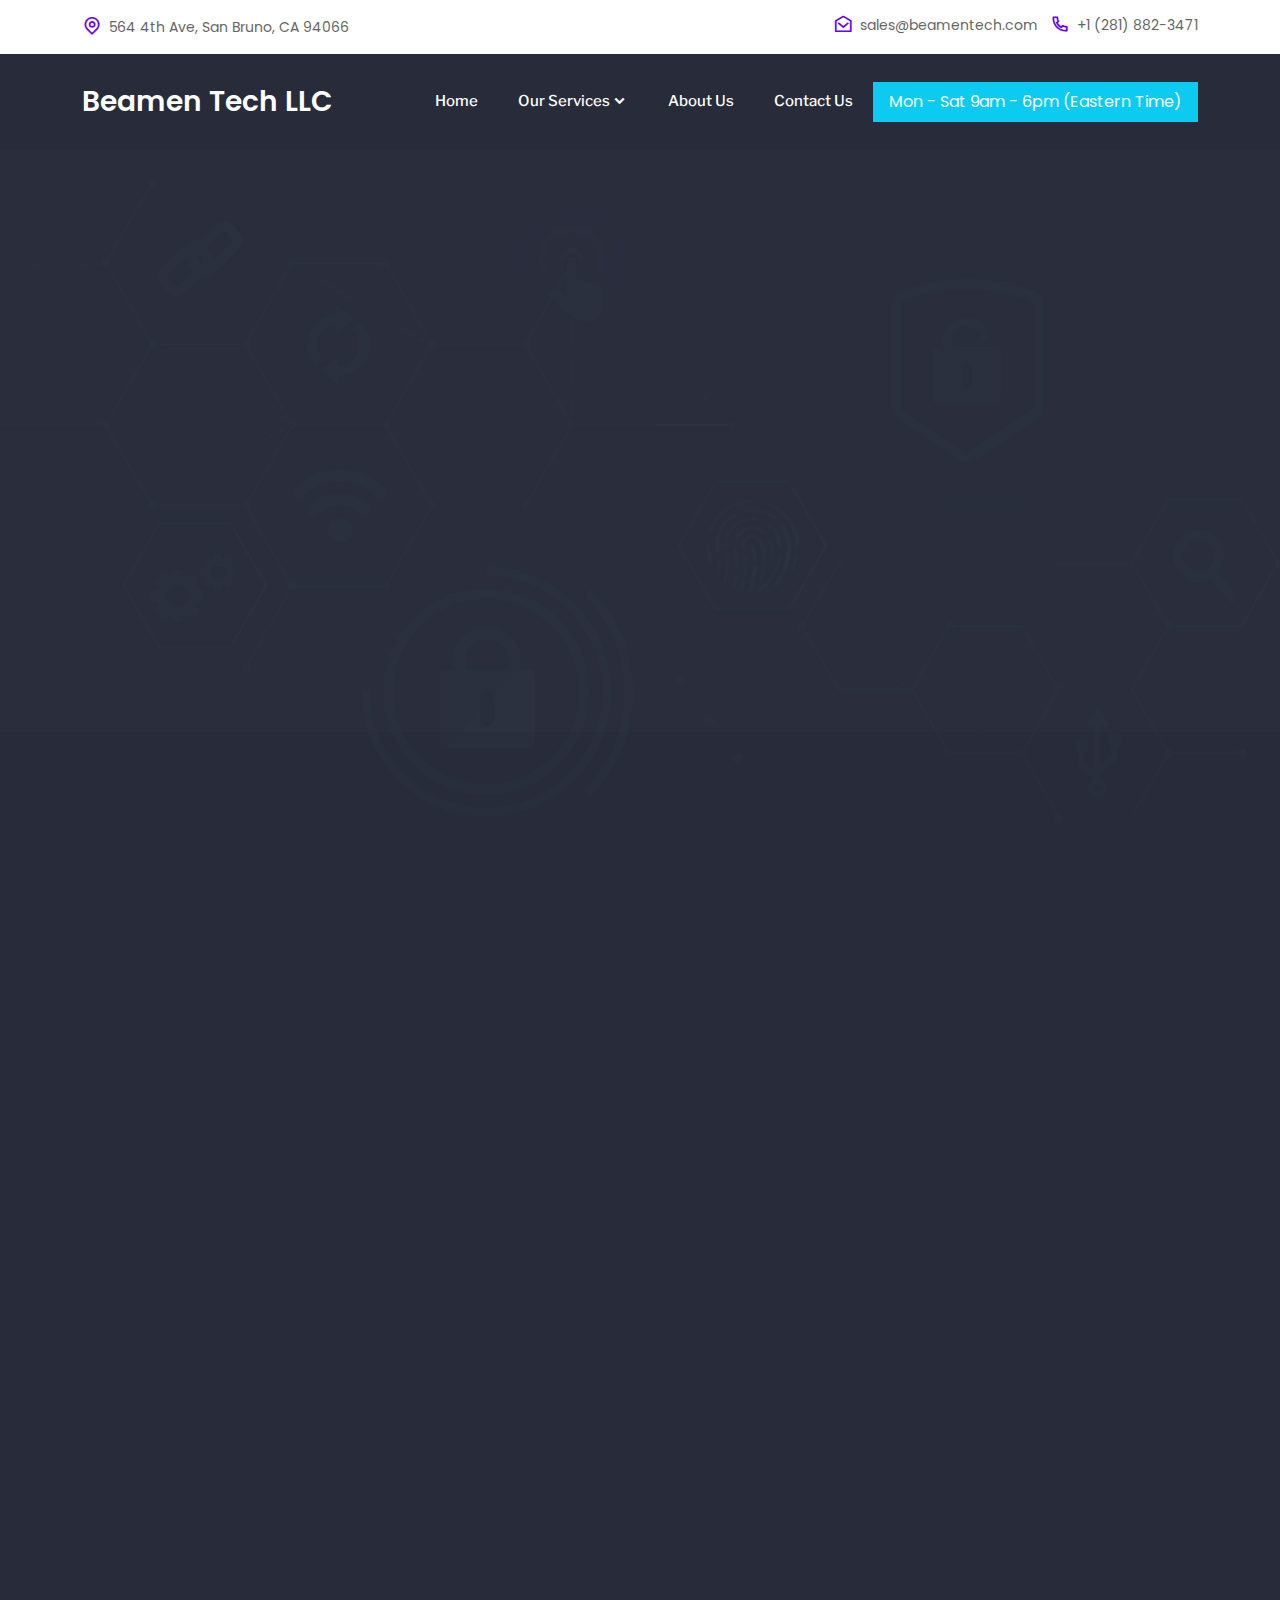
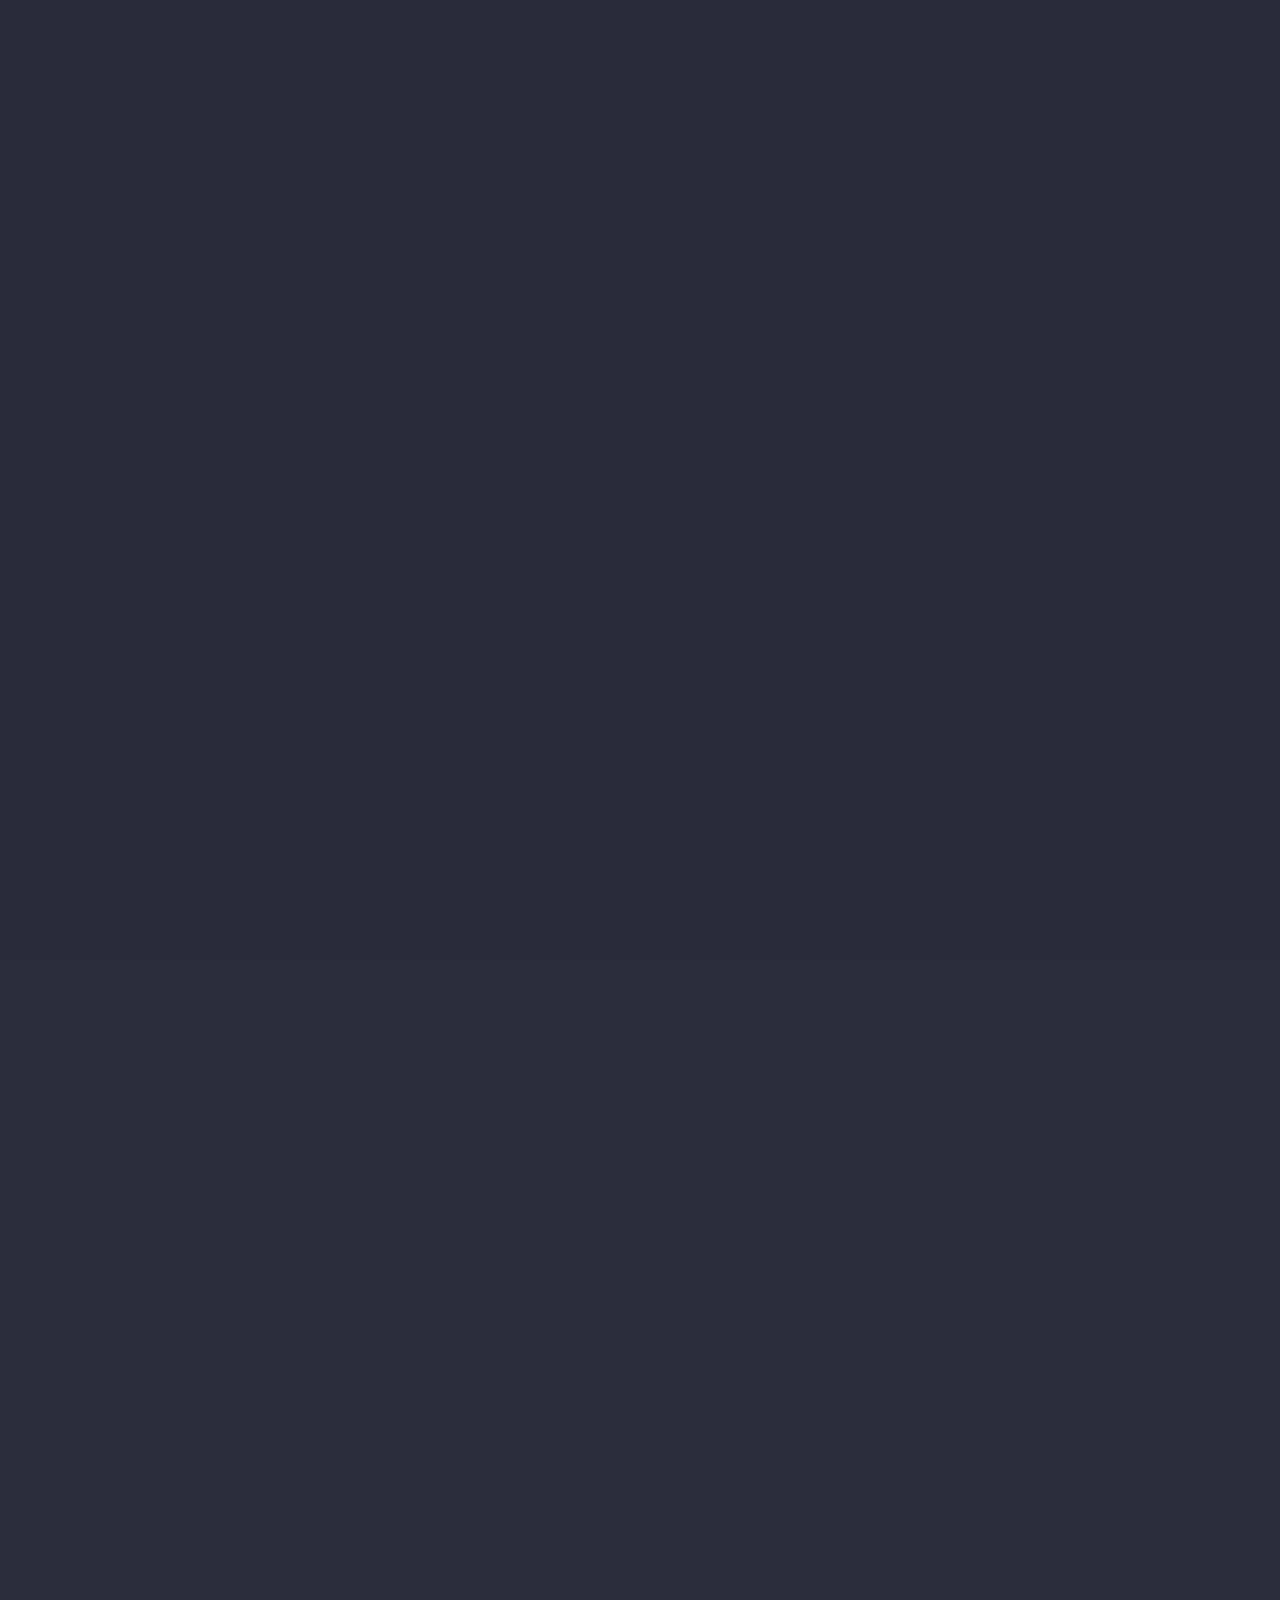
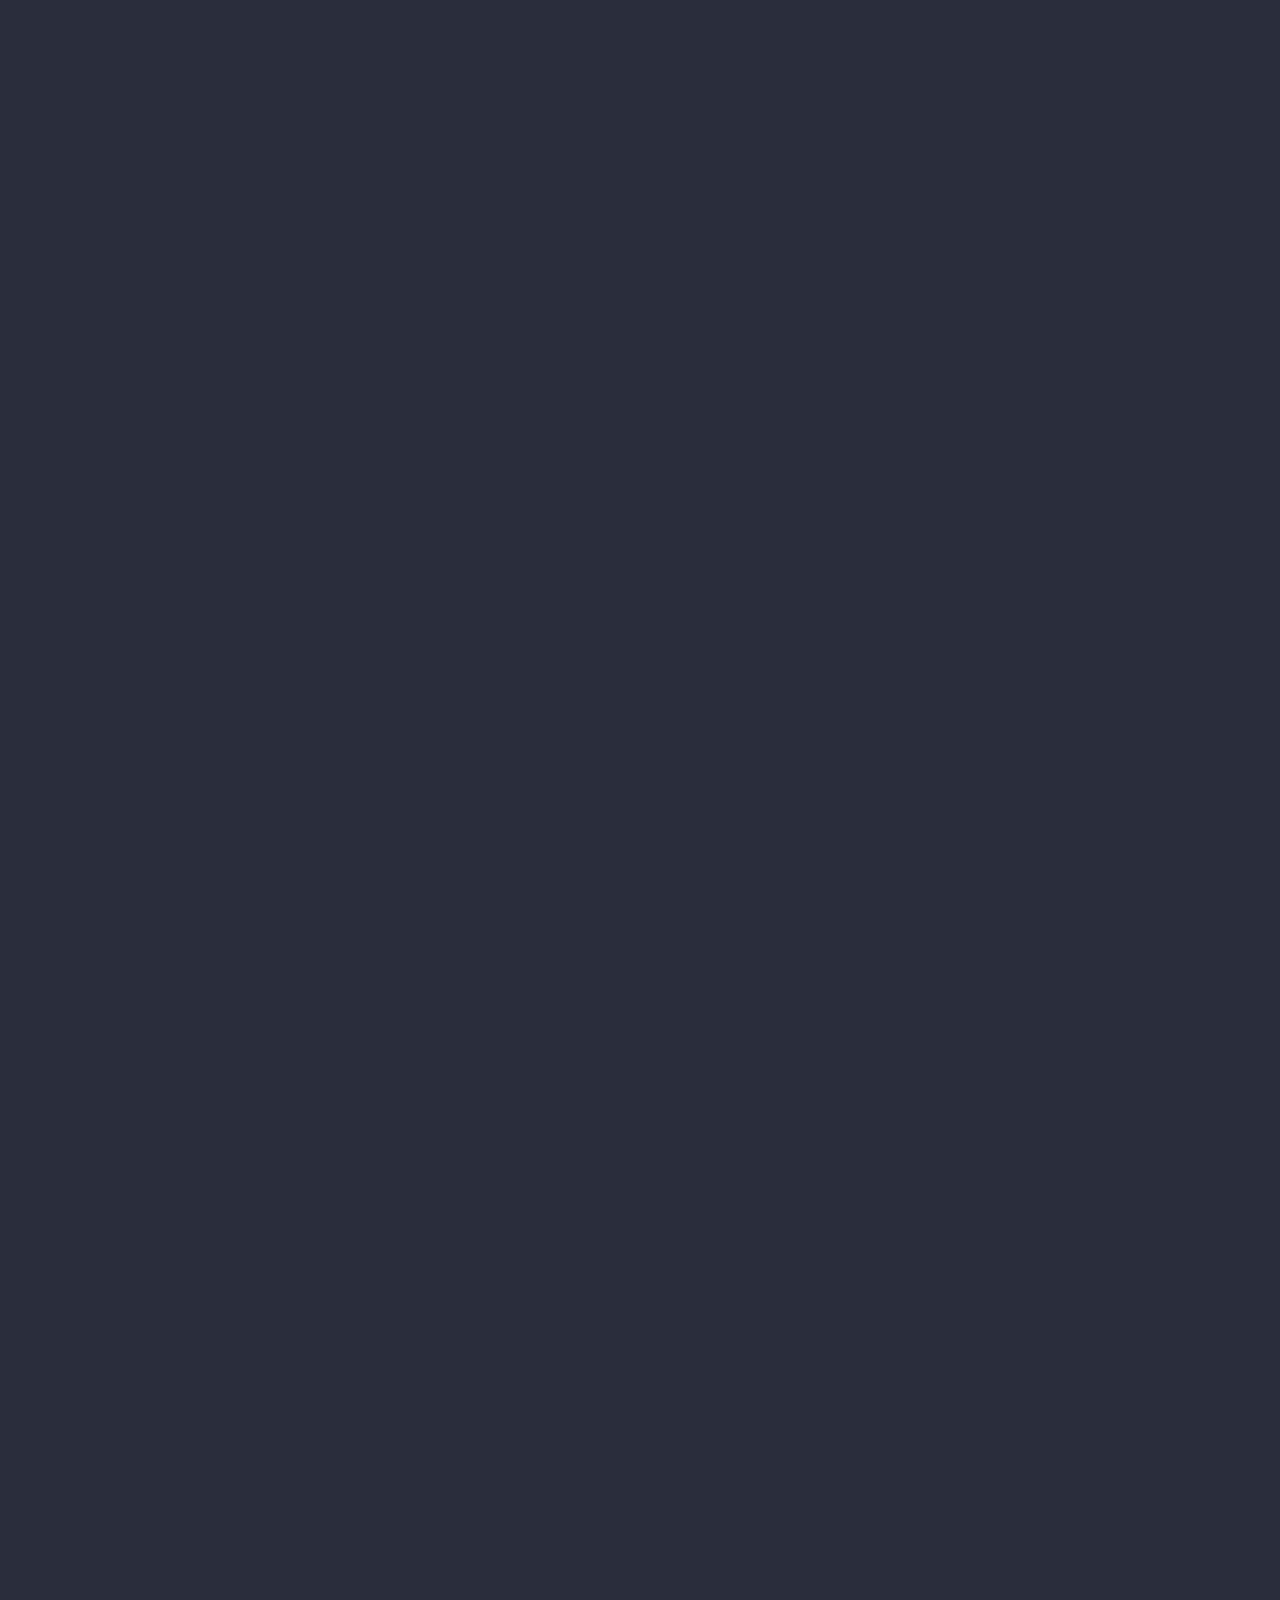
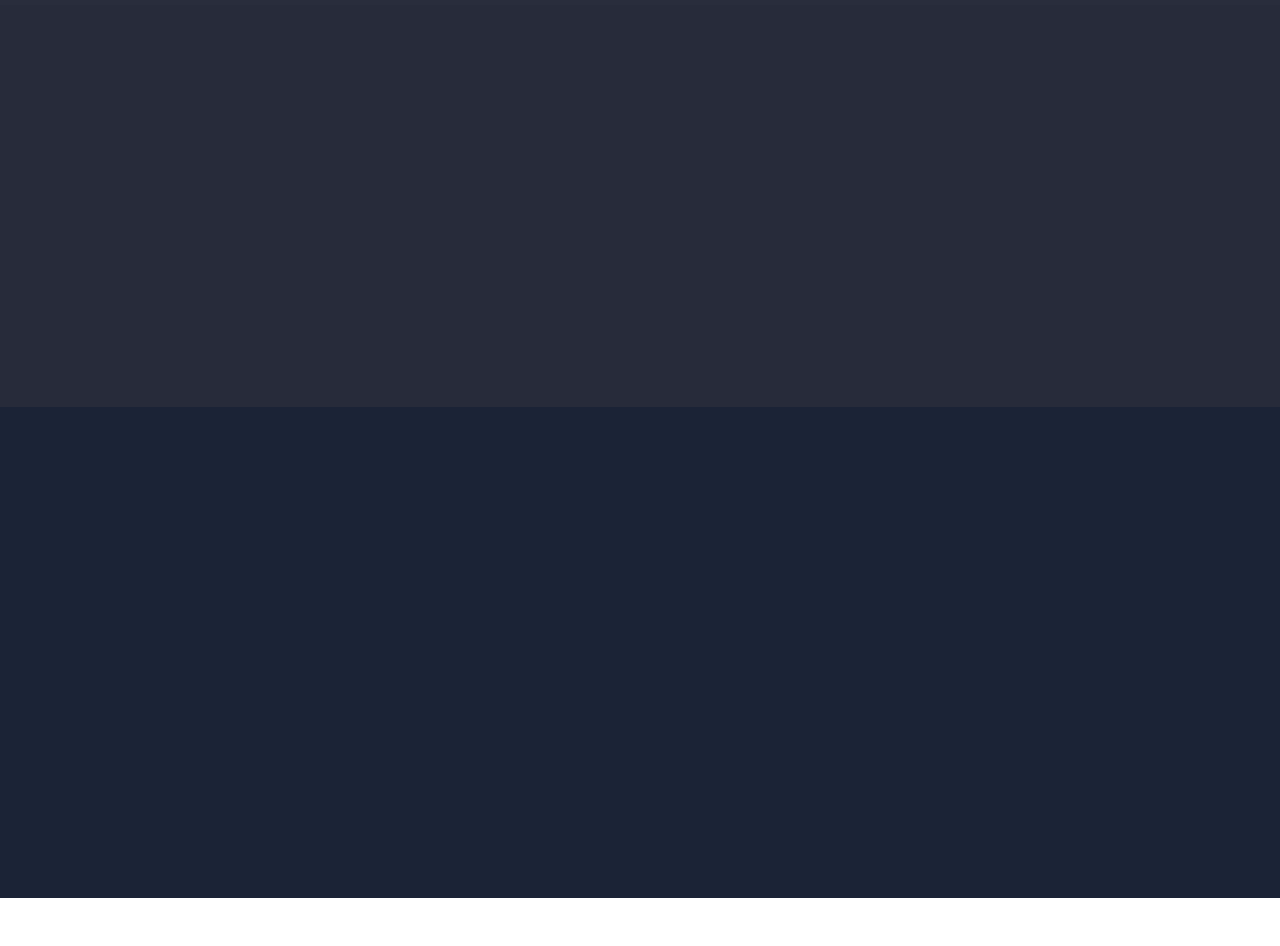
<file: index.html>
<!DOCTYPE html>
<html lang="zxx">
    <head>
        <meta charset="UTF-8">
        <meta name="viewport" content="width=device-width, initial-scale=1.0">
        <title> Beamen Tech LLC </title>

		<!-- CSS Files -->
        <link rel="stylesheet" href="https://cdnjs.cloudflare.com/ajax/libs/font-awesome/6.6.0/css/all.min.css" integrity="sha512-Kc323vGBEqzTmouAECnVceyQqyqdsSiqLQISBL29aUW4U/M7pSPA/gEUZQqv1cwx4OnYxTxve5UMg5GT6L4JJg==" crossorigin="anonymous" referrerpolicy="no-referrer" />
        <link rel="stylesheet" href="assets/css/bootstrap.min.css">
        <link rel="stylesheet" href="assets/css/owl.carousel.min.css">
        <link rel="stylesheet" href="assets/css/owl.theme.default.min.css">
        <link rel="stylesheet" href="assets/css/scrollCue.css">
        <link rel="stylesheet" href="assets/css/remixicon.css">
        <link rel="stylesheet" href="assets/css/meanmenu.min.css">
		<link rel="stylesheet" href="assets/css/odometer.min.css">
        <link rel="stylesheet" href="assets/css/magnific.popup.css">
        <link rel="stylesheet" href="assets/css/style.css">
        <link rel="stylesheet" href="assets/css/responsive.css">
        <link rel="stylesheet" href="https://cdnjs.cloudflare.com/ajax/libs/font-awesome/6.6.0/css/all.min.css" integrity="sha512-Kc323vGBEqzTmouAECnVceyQqyqdsSiqLQISBL29aUW4U/M7pSPA/gEUZQqv1cwx4OnYxTxve5UMg5GT6L4JJg==" crossorigin="anonymous" referrerpolicy="no-referrer" />

        <link href="assets/images/favicon.png" type="image/x-icon" rel="icon">
    </head>

    <body>

        <!-- Start Modal -->
        <div class="modal search-modal fade" id="exampleModal" tabindex="-1" aria-hidden="true">
            <div class="modal-dialog modal-dialog-centered">
                <div class="modal-content">
                    <div class="modal-header">
                        
                    </div>
                    <div class="modal-body">
                        <form>
                            <div class="form-group">
                                <input type="text" class="form-control bg-secondary" placeholder="Search">
                                <button type="submit"><i class="ri-search-2-line"></i></button>
                            </div>
                        </form>
                    </div>
                </div>
            </div>
            <button type="button" class="btn-close" data-bs-dismiss="modal" aria-label="Close"><i class="ri-close-line"></i></button>
        </div>
        <!-- End Modal -->

        <!-- Start Top Header Area -->
        <div class="top-header-area">
            <div class="container-fluid">
                <div class="row align-items-center">
                    <div class="col-lg-4 col-5">
                        <div class="top-header-content">
                            <ul class="list-unstyled ps-0 mb-0 list">
                                <li class="d-inline-block">
                                    <i class="ri-map-pin-line"></i>
                                    564 4th Ave, San Bruno, CA 94066
                                </li>
                            </ul>
                        </div>
                    </div>
                    <div class="col-lg-8 col-7 ">
                        <div class="top-header-list text-end">
                            <ul class="list-unstyled ps-0 mb-0 list text-end">
                                
                                <li class="d-inline-block ">
                                    <i class="ri-mail-open-line"></i>
                                    <a class="text-decoration-none" href="mailto:support.Paheli@gmail.com">sales@beamentech.com</a>
                                </li>
                                <li class="d-inline-block">
                                    <i class="ri-phone-line"></i>
                                    <a class="text-decoration-none" href="tel:55472543526">+1 (281) 882-3471</a>
                                </li>
                            </ul>
                        </div>
                    </div>
                </div>
            </div>
        </div>
        <!-- End Top Header Area -->

		<!-- Start Navbar Area --> 
		<div class="navbar-area style-2 align-items-center">
			<div class="mobile-responsive-nav">
				<div class="container">
					<div class="mobile-responsive-menu ">
						
							<a href="index.html" class="text-decoration-none fs-4 fw-bold">
								Beamen Tech LLC
							</a>
						
					</div>
				</div>
			</div>

			<div class="desktop-nav style-2  ">
				<div class="container-fluid ">
					<nav class="navbar navbar-expand-md navbar-light align-items-center ">
						<a class="navbar-brand me-0 fs-3 text-white fw-semibold" href="index.html">
							Beamen Tech LLC
						</a>

						<div class="collapse navbar-collapse mean-menu  " id="navbarSupportedContent">
							<ul class="navbar-nav ms-auto ">
								<li class="nav-item">
									<a href="#" class="nav-link ">
										Home
									</a>
								</li>
								
                                
								<li class="nav-item">
                                    <a href="#" class="nav-link dropdown-toggle">
                                       Our Services 
									</a>
                                    
									<ul class="dropdown-menu">
                                        <li class="nav-item">
                                            <a href="services.html" class="nav-link">Cable TV</a>
										</li>
										
										<li class="nav-item">
                                            <a href="service-details.html" class="nav-link">Internet</a>
										</li>
									</ul>
								</li>
                                <li class="nav-item">
                                    <a href="about.html" class="nav-link">About Us</a>
                                </li>

								

								<li class="nav-item">
									<a href="contact.html" class="nav-link">Contact Us</a>
								</li>
							</ul>
                            <div class="text-white bg-info px-3 py-2">
                                Mon - Sat 9am - 6pm (Eastern Time)
 
                            </div>

						  
						</div>
					</nav>
				</div>
			</div>

		</div>
		<!-- End Navbar Area -->

		<!-- Start Banner Area -->
        <div class="banner-area"  >
            <div class="container-fluid"  >
                <div class="row align-items-center" data-cues="slideInUp">
                    <div class="col-8 mx-auto">
                        <div class="banner-content text-center">
                            <div class="title">
                                <h4 class="text-white fw-medium">Beamen Tech LLC</h4>
                                <h1>Provide you Quality Internet Providers</h1>
                            </div>
                            <div class="banner-button d-flex align-items-center justify-content-center">
                                <a class="demo text-decoration-none" href="contact.html">Learn More</a>
                                <a class="demo text-decoration-none" href="contact.html">Contact Us</a>
                              
                            </div>
                        </div>
                    </div>
                   
                </div>
            </div>
            <div class="shape">
                <div class="shape-2">
                    <img src="assets/images/shape/shape-2.png" alt="shape">
                </div>
            </div>
        </div>        
		<!-- End Banner Area -->
         <!-- Start Counter Area -->
		<div class="counter-area pb-75 style-2 pt-5">
			<div class="container">
				<div class="row" data-cues="fadeIn">
					
					<div class="col-lg-4 col-sm-6 text-center">
						<div class="single-counter-card style-2">
                            <div class="bg-primary w-25 mx-auto py-3 my-3">
                                <i class="fa-solid fa-users " style="color: #ffffff;  "></i>
                            </div>
							<h3 class="text-white">
								<span >Connecting Minds</span>
							</h3>
							<p>Empowered Users</p>
						</div>
					</div>
					<div class="col-lg-4 col-sm-6 text-center">
						<div class="single-counter-card style-2">
                            <div class="bg-primary w-25 mx-auto py-3 my-3">
                                <i class="fa-solid fa-network-wired" style="color: #ffffff;"></i>
                            </div>
							<h3 class="text-white">
								<span >Powering Innovation</span>
							</h3>
							<p>Seamless Connectivity</p>
						</div>
					</div>
					<div class="col-lg-4 col-sm-6 text-center">
						<div class="single-counter-card style-2">
                            <div class="bg-primary w-25 mx-auto py-3 my-3">
                                <i class="fa-solid fa-compass" style="color: #ffffff;"></i>
                            </div>
							<h3 class="text-white">
								<span >Shaping Tomorrow</span >
								
							</h3>
							<p>Industry Awards</p>
						</div>
					</div>
				</div>
			</div>
		</div>
		<!-- End Counter Area -->
         

       
		<!-- Start About Area -->
		<div class="about-area style-2 pb-75">
			<div class="container">
				<div class="row align-items-center" data-cue="slideInUp">
					<div class="col-lg-6">
						<div class="about-image style-2">
                            <div class="image-1">
                                <img src="./assets/images/man.jpg" alt=""  style="height: 600px;">
                            </div>
                           
						</div>
					</div>
					<div class="col-lg-6">
						<div class="about-content style-2">
                            <div class="title">
								<span class="d-block">Services</span>
								<h2>We’re Offering</h2>
								<p>As a leading internet provider, we are committed to delivering high-speed, reliable internet services to homes and businesses. Our cutting-edge technology ensures seamless connectivity and unmatched performance. Whether you need lightning-fast fiber internet, affordable landline plans, or high-speed cable internet, we have tailored solutions to meet your needs. Experience the difference with our dedicated customer support and innovative service offerings.

                                </p>
                            </div>
                            <div class="row">
                                <div class="col-md-6 col-12 d-flex align-items-start text-white gap-2 mt-md-0 mt-3"><img src="./assets//images/check-solid (2).png" alt="" width="15px" ><h6 class="text-white">Reliable Internet Connection</h6></div> 
                                <div class="col-md-6 col-12 d-flex align-items-start text-white gap-2 mt-md-0 mt-3"><img src="./assets//images/check-solid (2).png" alt="" width="15px" ><h6 class="text-white">Affordable Landline Plans</h6></div> 
                                <div class="col-md-6 col-12 d-flex align-items-start text-white gap-2 mt-3"><img src="./assets//images/check-solid (2).png" alt="" width="15px" ><h6 class="text-white">High-Speed Cable Iternet</h6></div> 
                                <div class="col-md-6 col-12 d-flex align-items-start text-white gap-2 mt-3"><img src="./assets//images/check-solid (2).png" alt="" width="15px" ><h6 class="text-white">Lightening-Fast Fiber Internet</h6></div> 
                            </div>
							
							<a class="default-btn text-decoration-none mt-5" href="about.html">
								<i class="ri-arrow-right-line"></i>
								Request A Quote
							</a>
						</div>
					</div>
				</div>
			</div>
		</div>
		<!-- End About Area -->

        <!-- Start Services Area -->
        <div class="services-area style-2 pb-75">
            <div class="container">
                <div class="section-title text-center style-2" data-cue="slideInUp">
                    <span class="d-block">Our Services</span>
                    <h2>Comprehensive Solutions for Your Connectivity Needs</h2>
                </div>
                <div class="row" data-cues="fadeIn">
                    <div class="col-lg-4 col-sm-6">
                        <div class="single-services-info">
                            <div class="icon">
                               <img src="./assets/images/network-wired-solid (1).png" alt="" width="15%">
                            </div>
                            <h3>
                                <a class="text-decoration-none" href="service-details.html">Fiber-Optic Internet
                                </a>
                            </h3>
                            <p>Experience ultra-fast fiber-optic internet with speeds up to 1 Gbps, ensuring seamless streaming, gaming, and browsing. </p>
                            <a class="read-more text-decoration-none" href="service-details.html">
								Read More
								<i class="ri-arrow-right-line"></i>
							</a>
                        </div>
                    </div>
                    <div class="col-lg-4 col-sm-6">
                        <div class="single-services-info">
                            <div class="icon">
                                <img src="./assets/images/satellite-dish-solid (1).png" alt="" width="13%">
                              
                            </div>
                            <h3>
                                <a class="text-decoration-none" href="service-details.html">Satellite Internet</a>
                            </h3>
                            <p>Reliable satellite internet for rural and remote areas, providing consistent connectivity where traditional services fall short.</p>
                            <a class="read-more text-decoration-none" href="service-details.html">
								Read More
								<i class="ri-arrow-right-line"></i>
							</a>
                        </div>
                    </div>
                    <div class="col-lg-4 col-sm-6">
                        <div class="single-services-info">
                            <div class="icon">
                                <img src="./assets/images/wifi-solid (5).png" alt="" width="16%">
                               
                            </div>
                            <h3>
                                <a class="text-decoration-none" href="service-details.html">Wi-Fi Solutions</a>
                            </h3>
                            <p>Comprehensive Wi-Fi solutions for homes and businesses, ensuring strong, uninterrupted wireless connectivity throughout your space.</p>
                            <a class="read-more text-decoration-none" href="service-details.html">
								Read More
								<i class="ri-arrow-right-line"></i>
							</a>
                        </div>
                    </div>
                    <div class="col-lg-4 col-sm-6">
                        <div class="single-services-info">
                            <div class="icon">
                                <img src="./assets/images/tv-solid (3).png" alt="" width="13%">
                                
                            </div>
                            <h3>
                                <a class="text-decoration-none" href="service-details.html">TV and Streaming Services</a>
                            </h3>
                            <p>Bundled TV and streaming packages with your internet plan, providing entertainment options that cater to all tastes.</p>
                            <a class="read-more text-decoration-none" href="service-details.html">
								Read More
								<i class="ri-arrow-right-line"></i>
							</a>
                        </div>
                    </div>
                    <div class="col-lg-4 col-sm-6">
                        <div class="single-services-info">
                            <div class="icon">
                                <img src="./assets/images/phone-solid (2).png" alt="" width="11%">
                               
                            </div>
                            <h3>
                                <a class="text-decoration-none" href="service-details.html">VoIP and Landline Services</a>
                            </h3>
                            <p>Affordable VoIP and landline services for clear and reliable voice communication, with flexible plans tailored to your needs.</p>
                            <a class="read-more text-decoration-none" href="service-details.html">
								Read More
								<i class="ri-arrow-right-line"></i>
							</a>
                        </div>
                    </div>
                    <div class="col-lg-4 col-sm-6">
                        <div class="single-services-info">
                            
                            <h3>
                                <a class="text-decoration-none" href="service-details.html">Call Us For a Quote</a>
                            </h3>
                            <p>Contact us today to get a personalized quote based on your specific needs and location.</p>
                            <h2 class="text-white">+1 (281) 882-3471</h2>
                        </div>
                    </div>
                </div>
            </div>
        </div>
        <!-- End Services Area -->

        <!-- Start Pricing Area -->
		<div class="banner-area pt-100 pb-5">
			<div class="container">
				<div class="section-title text-center" data-cue="slideInUp">
					<span >Pricing Plans</span>
					<h2 class="text-white">Top Internet, Cable & Fiber Packages</h2>
				</div>
				<div class="row justify-content-center" data-cues="fadeIn">
					<div class="col-lg-4 col-md-6 ">
						<div class="single-pricing-card bg-body-secondary    ">
							<h3>Basic Plan</h3>
							<p>For Everyday Browsing</p>
							<h1>$65.00 <sub>/ MONTHLY</sub></h1>
							<ul class="list-unstyled ps-0 list">
								<li class="d-flex align-items-center">
									<i class="ri-check-double-fill"></i>
									Up to 100 Mbps internet speed
								</li>
								<li class="d-flex align-items-center">
									<i class="ri-check-double-fill"></i>
									Secure connection with Wi-Fi router
								</li>
								<li class="d-flex align-items-center">
									<i class="ri-check-double-fill"></i>
									Ideal for browsing and streaming
								</li>
								<li class="d-flex align-items-center">
									<i class="ri-check-double-fill"></i>
									24/7 customer support
								</li>
								
							</ul>
							<a class="demo text-decoration-none" href="pricing.html">
								<i class="ri-arrow-right-line"></i>
								Order Now
							</a>
						</div>
					</div>
					<div class="col-lg-4 col-md-6">
						<div class="single-pricing-card bg-body-secondary   ">
							<h3>Standard Cable</h3>
							<p>For Entertainment Lovers</p>
							<h1>$80.00 <sub>/ MONTHLY</sub></h1>
							<ul class="list-unstyled ps-0 list">
								<li class="d-flex align-items-center">
									<i class="ri-check-double-fill"></i>
									150+ HD channels
								</li>
								
								<li class="d-flex align-items-center">
									<i class="ri-check-double-fill"></i>
									On-demand streaming
								</li>
								<li class="d-flex align-items-center">
									<i class="ri-check-double-fill"></i>
									Free DVR service
								</li>
								<li class="d-flex align-items-center">
									<i class="ri-check-double-fill"></i>
									Access to premium channels
								</li>
							</ul>
							<a class="demo text-decoration-none" href="pricing.html">
								<i class="ri-arrow-right-line"></i>
								Order Now
							</a>
						</div>
					</div>
					<div class="col-lg-4 col-md-6">
						<div class="single-pricing-card bg-body-secondary   ">
							<h3>Premium Fiber</h3>
							<p>For Ultimate Speed</p>
							<h1>$90.00 <sub>/ MONTHLY</sub></h1>
							<ul class="list-unstyled ps-0 list">
								<li class="d-flex align-items-center">
									<i class="ri-check-double-fill"></i>
									Up to 1 Gbps internet speed
								</li>
								<li class="d-flex align-items-center">
									<i class="ri-check-double-fill"></i>
									Unlimited data
								</li>
								<li class="d-flex align-items-center">
									<i class="ri-check-double-fill"></i>
									Free installation and setup
								</li>
								<li class="d-flex align-items-center">
									<i class="ri-check-double-fill"></i>
									Priority customer support
								</li>
								
							</ul>
							<a class="demo text-decoration-none" href="pricing.html">
								<i class="ri-arrow-right-line"></i>
								Order Now
							</a>
						</div>
					</div>
				</div>
			</div>
		</div>
		<!-- End Pricing Area -->
         <!-- Start Contact Area -->
        <div class="banner-area pages-style  pb-5">
            <div class="container">
                <div class="row justify-content-center" data-cues="fadeIn">
                    <div class="col-lg-4 col-sm-6 ">
                        <div class="single-contact-card text-center bg-body-secondary">
                            <div class="icon">
                                <i class="ri-map-pin-line"></i>
                            </div>
                            <h3 >Our Address:</h3>
                            <p>1564 4th Ave, San Bruno, CA 94066</p>
                        </div>
                    </div>
                    <div class="col-lg-4 col-sm-6">
                        <div class="single-contact-card text-center  bg-body-secondary">
                            <div class="icon">
                                <i class="ri-phone-line"></i>
                            </div>
                            <h3  >Call to ask any question</h3>
                            <ul class="list-unstyled ps-0 mb-0">
                                <li>
                                    <a class="text-decoration-none" href="tel:52367388264">+1 (281) 882-3471</a>
                                </li>
                              
                            </ul>
                        </div>
                    </div>
                    <div class="col-lg-4 col-sm-6">
                        <div class="single-contact-card text-center  bg-body-secondary" >
                            <div class="icon">
                                <i class="ri-mail-open-line"></i>
                            </div>
                            <h3 >Email to get free quote</h3>
                            <ul class="list-unstyled ps-0 mb-0 ">
                                <li>
                                    <a class="text-decoration-none" href="mailto:support@gmail.com">sales@beamentech.com</a>
                                </li>
                              
                            </ul>
                        </div>
                    </div>
                </div>
            </div>  
        </div>
        <!-- End Contact Area -->

        <!-- Start Contact Form Area -->
        <div class="banner-area pb-75">
            <div class="container">
                <div class="section-title text-center" data-cue="slideInUp">
                    <span class="d-block">Send Us A Message</span>
                    <h2 class="text-white">Get in Touch With Us Today.</h2>
                </div>
                <div class="contact-form-info" data-cue="slideInUp">
                    <form>
                        <div class="row">
                            <div class="col-lg-6 col-md-6">
                                <div class="form-group">
                                    <input type="text" class="form-control bg-secondary " placeholder="Name">
                                </div>
                            </div>
                            <div class="col-lg-6 col-md-6">
                                <div class="form-group">
                                    <input type="email" class="form-control bg-secondary" placeholder="Email">
                                </div>
                            </div>
                            <div class="col-lg-6 col-md-6">
                                <div class="form-group">
                                    <input type="text" class="form-control bg-secondary" placeholder="Phone">
                                </div>
                            </div>
                            <div class="col-lg-6 col-md-6">
                                <div class="form-group">
                                    <input type="text" class="form-control bg-secondary" placeholder="Subject">
                                </div>
                            </div>
                        </div>
                        <div class="form-group">
                            <textarea class="form-control bg-secondary textarea" placeholder="Enter Your Comments" rows="3"></textarea>
                        </div>
                        <div class="form-check">
                            <input class="form-check-input" type="checkbox" value="" id="flexCheckDefault">
                            <label class="form-check-label" for="flexCheckDefault">
                                Save my name, email, and website in this browser for the next time I comment.
                            </label>
                        </div>
                        <button type="submit">Send A Message</button>
                    </form>
                </div>
            </div>
        </div>
        <!-- End Contact Form Area -->
        

       
        <!-- Start Faq Area -->
        <div class="faq-area pb-75">
            <div class="container">
                <div class="row" data-cue="slideInUp">
                    <div class="col-lg-6">
                        <div class="faq-content">
                            <div class="title">
                                <span class="d-block">Frequently Asked Questions</span>
                                <h2>Got Questions? We’ve Got Answers!</h2>
                            </div>
                            
                            <div class="icon">
                                <svg xmlns="http://www.w3.org/2000/svg" width="25" height="25" viewBox="0 0 25 25" fill="none">
                                    <g clip-path="url(#clip0_428_39)">
                                      <path d="M9.375 11.458C8.8 11.458 8.33333 10.9924 8.33333 10.4164C8.33333 9.05387 9.41458 8.45908 9.87604 8.20492C10.1781 8.03929 10.4958 7.64762 10.399 7.0945C10.3271 6.68616 9.98021 6.33929 9.57292 6.26846C9.25417 6.21012 8.94583 6.29137 8.70625 6.49346C8.46875 6.69137 8.33333 6.98304 8.33333 7.29242C8.33333 7.86846 7.86667 8.33408 7.29167 8.33408C6.71667 8.33408 6.25 7.86846 6.25 7.29242C6.25 6.36637 6.65729 5.49346 7.36667 4.89762C8.07604 4.30179 9.00937 4.04971 9.93229 4.21741C11.1917 4.43721 12.2281 5.47262 12.45 6.73512C12.6823 8.06012 12.0521 9.38408 10.8812 10.031C10.4156 10.2872 10.4156 10.3622 10.4156 10.4174C10.4156 10.9935 9.94896 11.4591 9.37396 11.4591L9.375 11.458ZM9.375 12.4997C8.65625 12.4997 8.07292 13.083 8.07292 13.8018C8.07292 14.5205 8.65625 15.1039 9.375 15.1039C10.0938 15.1039 10.6771 14.5205 10.6771 13.8018C10.6771 13.083 10.0938 12.4997 9.375 12.4997ZM20.8292 9.45804C20.8229 10.2591 20.7344 11.0393 20.5708 11.7935C21.999 12.9403 22.9167 14.6966 22.9167 16.6664V21.8747C22.9167 22.4497 22.45 22.9164 21.875 22.9164H16.6667C14.6969 22.9164 12.9406 21.9987 11.7937 20.5705C11.0396 20.733 10.2594 20.8226 9.45833 20.8289C10.901 23.3174 13.5885 24.9997 16.6667 24.9997H21.875C23.601 24.9997 25 23.6007 25 21.8747V16.6664C25 13.5882 23.3177 10.9007 20.8292 9.45804ZM18.726 10.0528C18.9187 7.33096 17.926 4.66742 16.0042 2.7445C14.0823 0.821582 11.4208 -0.174251 8.69687 0.0236655C3.98229 0.356999 0 4.77991 0 9.68304V14.931C0 17.0362 1.71042 18.7497 3.81354 18.7497H8.47708C13.8802 18.7497 18.3823 14.9299 18.726 10.0528ZM14.5312 4.21846C16.0271 5.71325 16.7979 7.78617 16.649 9.90596C16.3854 13.633 12.7198 16.6653 8.47708 16.6653H3.81354C2.85938 16.6653 2.08333 15.8872 2.08333 14.9299V9.682C2.08333 5.832 5.17917 2.36012 8.84375 2.10075C9.01771 2.08825 9.19063 2.082 9.36354 2.082C11.299 2.082 13.1594 2.8445 14.5312 4.21846Z" fill="#FF8408"/>
                                    </g>
                                </svg>
                                <div class="shape">
                                    <svg xmlns="http://www.w3.org/2000/svg" width="101" height="58" viewBox="0 0 101 58" fill="none">
                                        <path d="M100.761 0.479282C101.995 11.8276 98.3964 23.4807 91.2334 32.3202C86.2601 38.4516 79.4232 41.7694 72.6445 39.0847C66.6928 49.1903 55.6047 55.7086 43.4218 50.3041C41.6281 49.5069 39.9742 48.4049 38.4834 47.1035C38.297 47.2325 38.1107 47.3615 37.9243 47.4787C27.9194 53.9852 15.818 53.657 5.04436 49.6475C6.75649 51.9336 8.46862 54.2197 10.1924 56.5058C10.9611 57.5257 9.40039 58.4401 8.5618 57.7719C6.52354 56.1423 -0.651108 51.8984 0.047722 48.4986C0.711609 45.263 7.9678 42.8128 10.4021 41.4059C11.5668 40.726 12.6267 42.5431 11.4503 43.2231C10.0293 44.0437 6.36049 45.5678 4.31059 47.1739C12.7897 50.6909 22.3288 51.9219 31.1107 48.6393C32.951 47.9594 34.9659 46.9277 36.9576 45.6264C32.6365 40.9722 30.377 34.3484 32.2056 28.0998C34.1506 21.4174 43.2937 15.5791 48.5349 22.6953C54.0673 30.2217 46.4966 40.6791 40.114 45.8726C47.9409 52.3674 59.8093 50.6089 66.9374 43.7741C68.568 42.2149 69.9773 40.386 71.1537 38.393C70.1287 37.8537 69.1038 37.162 68.0905 36.3179C62.0107 31.2417 56.4433 18.0528 60.9508 10.456C65.5397 2.73019 74.2868 8.93191 76.1853 15.286C78.3283 22.496 77.0704 30.6555 73.5297 37.4786C76.3483 38.5806 79.4698 38.7213 82.5912 37.4082C87.0987 35.4973 90.6627 30.8431 93.1668 26.775C98.1052 18.7679 99.9455 9.81117 99.7708 0.479282C99.7591 -0.177231 100.703 -0.142059 100.761 0.479282ZM48.0224 27.6895C46.7762 19.9285 38.5882 20.2802 35.2804 25.8841C34.0225 28.0177 33.4867 30.679 33.5683 33.1292C33.708 37.3731 35.6997 41.4411 38.5998 44.4775C44.2021 40.3508 49.059 34.1726 48.0224 27.6895ZM74.5081 16.7163C74.2285 15.2978 73.7277 13.9613 73.0056 12.6951C70.5597 8.52159 67.0772 8.09954 62.5581 11.4173C61.3584 13.1758 61.3235 15.8839 61.4516 17.8886C61.7195 22.3905 63.3967 27.3729 65.8659 31.0893C67.4615 33.4926 69.6046 35.5208 72.0389 36.8221C75.1487 30.6672 76.162 23.2228 74.5081 16.7163Z" fill="url(#paint0_linear_431_44)"/>
                                        <defs>
                                          <linearGradient id="paint0_linear_431_44" x1="101" y1="29" x2="3.45822e-07" y2="29" gradientUnits="userSpaceOnUse">
                                            <stop stop-color="#FF8408"/>
                                            <stop offset="0.499797" stop-color="#FA3988"/>
                                            <stop offset="1" stop-color="#6600FC"/>
                                          </linearGradient>
                                        </defs>
                                    </svg>
                                </div>
                            </div>
                        </div>
                    </div>
                    <div class="col-lg-6">
                        <div class="faq-questions">
                            <div class="questions-content">
                                <div class="accordion" id="accordionExample">
                                    <div class="accordion-item">
                                        <h2 class="accordion-header" id="headingTwo">
                                            <button class="accordion-button collapsed" type="button" data-bs-toggle="collapse" data-bs-target="#collapseTwo" aria-expanded="false" aria-controls="collapseTwo">
                                                <span>What types of internet packages do you offer?</span>
                                            </button>
                                        </h2>
                                        <div id="collapseTwo" class="accordion-collapse collapse" aria-labelledby="headingTwo" data-bs-parent="#accordionExample">
                                            <div class="accordion-body">
                                                We offer a variety of internet packages, including cable, fiber-optic, satellite, and wireless options, tailored to meet your specific needs and preferences.
                                            </div>
                                        </div>
                                    </div>
                                    
                                    <div class="accordion-item">
                                        <h2 class="accordion-header " id="headingTwo">
                                            <button class="accordion-button collapsed" type="button" data-bs-toggle="collapse" data-bs-target="#collapseOne" aria-expanded="true" aria-controls="collapseOne">
                                                <span>  What is the installation process for your internet services?</span>
                                            </button>
                                        </h2>
                                        <div id="collapseOne" class="accordion-collapse collapse " aria-labelledby="headingOne" data-bs-parent="#accordionExample">
                                            <div class="accordion-body">
                                              
                                                Our installation process is quick and easy. Once you've selected a plan, our technician will schedule a visit to set up your internet. The entire process usually takes less than an hour.
                                            </div>
                                        </div>
                                    </div>
                                    <div class="accordion-item">
                                        <h2 class="accordion-header" id="headingThree">
                                            <button class="accordion-button collapsed" type="button" data-bs-toggle="collapse" data-bs-target="#collapseThree" aria-expanded="false" aria-controls="collapseThree">
                                                <span>   Do you offer customer support?</span>
                                            </button>
                                        </h2>
                                        <div id="collapseThree" class="accordion-collapse collapse" aria-labelledby="headingThree" data-bs-parent="#accordionExample">
                                            <div class="accordion-body">
                                             
                                                Yes, we offer 24/7 customer support. You can reach out to us anytime via phone, email, or chat. Our dedicated support team is here to help you with any issues or questions you may have.
                                            </div>
                                        </div>
                                    </div>
                                    <div class="accordion-item">
                                        <h2 class="accordion-header" id="headingFour">
                                            <button class="accordion-button collapsed" type="button" data-bs-toggle="collapse" data-bs-target="#collapseFour" aria-expanded="false" aria-controls="collapseFour">
                                                <span> What plans do you offer for businesses?</span>
                                            </button>
                                        </h2>
                                        <div id="collapseFour" class="accordion-collapse collapse" aria-labelledby="headingFour" data-bs-parent="#accordionExample">
                                            <div class="accordion-body">
                                               
                                                We offer a variety of plans tailored to the needs of businesses of all sizes. Whether you're a small startup or a large corporation, we have solutions that can scale with your needs, including high-speed internet, VoIP services, and more.
                                            </div>
                                        </div>
                                    </div>
                                    <div class="accordion-item">
                                        <h2 class="accordion-header" id="headingFive">
                                            <button class="accordion-button collapsed" type="button" data-bs-toggle="collapse" data-bs-target="#collapseFive" aria-expanded="false" aria-controls="collapseFive">
                                                <span>Can I upgrade my internet plan later?</span>
                                            </button>
                                        </h2>
                                        <div id="collapseFive" class="accordion-collapse collapse" aria-labelledby="headingFive" data-bs-parent="#accordionExample">
                                            <div class="accordion-body">
                                                
                                                Absolutely! Our plans are flexible, and you can upgrade at any time to a plan that better suits your needs. Simply contact our support team, and they'll guide you through the process.
                                            </div>
                                        </div>
                                    </div>
                                </div>
                            </div>
                        </div>
                    </div>
                </div>
            </div>
        </div>
        <!-- End Faq Area -->

		
	<!-- Start Footer Area -->
    <div class="footer-area">
        <div class="container">
            <div class="footer-info-area" data-cue="slideInUp">
                <div class="row">
                    <div class="col-lg-4">
                        <div class="single-footer-info ms-0">
                            <a class="text-decoration-none logo" href="index.html">
                            <h2 class="text-white">Beamen Tech LLC</h2>
                            </a>
                            <p>At Beamen Tech LLC, we are dedicated to providing top-notch internet services to homes and businesses. Our mission is to deliver fast, reliable, and affordable connectivity, ensuring you stay connected with the world seamlessly.</p>
                            <p>Beamen Tech LLC</p>
                        </div>
                    </div>
                    <div class="col-lg-8">
                        <div class="row justify-content-center">
                            <div class="col-lg-4 col-sm-6 col-md-4">
                                <div class="single-footer-info">
                                    <h3>Get In Touch</h3>
                                    <ul class="list-unstyled ps-0 mb-0">
                                        <li>
                                            <strong>Address : </strong>564 4th Ave, San Bruno, CA 94066
                                        </li>
                                        <li>
                                            <strong>Email:</strong>
                                            <a class="text-decoration-none" href="mailto:Paheli@gmail.com">sales@beamentech.com</a>
                                        </li>
                                        <li>
                                            <strong>Phone:</strong>
                                            <a class="text-decoration-none" href="tel:55472543526">+1 (281) 882-3471</a>
                                        </li>
                                        <li>
                                            
                                            <a class="text-decoration-none" href="tel:55472543526"><img src="./assets//images/cradit cards.png" alt="" class="img-fluid"></a>
                                        </li>
                                    </ul>
                                </div>
                            </div>
                            <div class="col-lg-4 col-sm-6 col-md-4">
                                <div class="single-footer-info">
                                    <h3>Quick Links</h3>
                                    <ul class="list-unstyled ps-0 mb-0">
                                        <li>
                                            <a class="text-decoration-none" href="index.html">Home</a>
                                        </li>
                                        <li>
                                            <a class="text-decoration-none" href="about.html">About Us</a>
                                        </li>
                                        <li>
                                            <a class="text-decoration-none" href="service-details.html">Internet Services</a>
                                        </li>
                                        <li>
                                            <a class="text-decoration-none" href="services.html">Cable Deal</a>
                                        </li>
                                        <li>
                                            <a class="text-decoration-none" href="contact.html">Contact Us</a>
                                        </li>
                                    </ul>
                                </div>
                            </div>
                            <div class="col-lg-4 col-sm-6 col-md-4">
                                <div class="single-footer-info">
                                    <h3>Popular Links</h3>
                                    <ul class="list-unstyled ps-0 mb-0">
                                        
                                        <li>
                                            <a class="text-decoration-none" href="privacy-policy.html">Privacy Policy</a>
                                        </li>
                                        <li>
                                            <a class="text-decoration-none" href="refund.html">Refund</a>
                                        </li>
                                        <li>
                                            <a class="text-decoration-none" href="terms-conditions.html">Terms & Conditions</a>
                                        </li>
                                    </ul>
                                </div>
                            </div>
                        </div>
                    </div>
                </div>
                <div class="text-center mt-4 ">
                     Copyright © 2024 | Beamen Tech LLC | All Rights Reserved
                </div>
            </div>
        </div>
    </div>
    <!-- End Footer Area -->

		<!-- Start Copyright Area -->
	
		<!-- End Copyright Area -->

        <!-- Back to Top -->
        <div class="go-top">
			<i class="ri-arrow-up-line"></i>
        </div>

		<!-- Demo  -->
		<div class="ahs-demo">
			<a href="https://bestwpware.com/html/tf/Paheli/rtl/">RTL</a>
		</div>
		<a href="#" target="_blank" class="ahs-purchase hide-on-mobile">Buy Now</a>
		<!-- Demo  -->

        <!-- Js Files -->
        <script src="assets/js/jquery.min.js"></script>
        <script src="assets/js/bootstrap.bundle.min.js"></script>
		<script src="assets/js/odometer.min.js"></script>
        <script src="assets/js/meanmenu.min.js"></script>
        <script src="assets/js/scrollCue.min.js"></script>
        <script src="assets/js/owl.carousel.min.js"></script>
        <script src="assets/js/jquery.magnific.popup.js"></script>
        <script src="assets/js/custom.js"></script>
    </body>
</html>
</file>
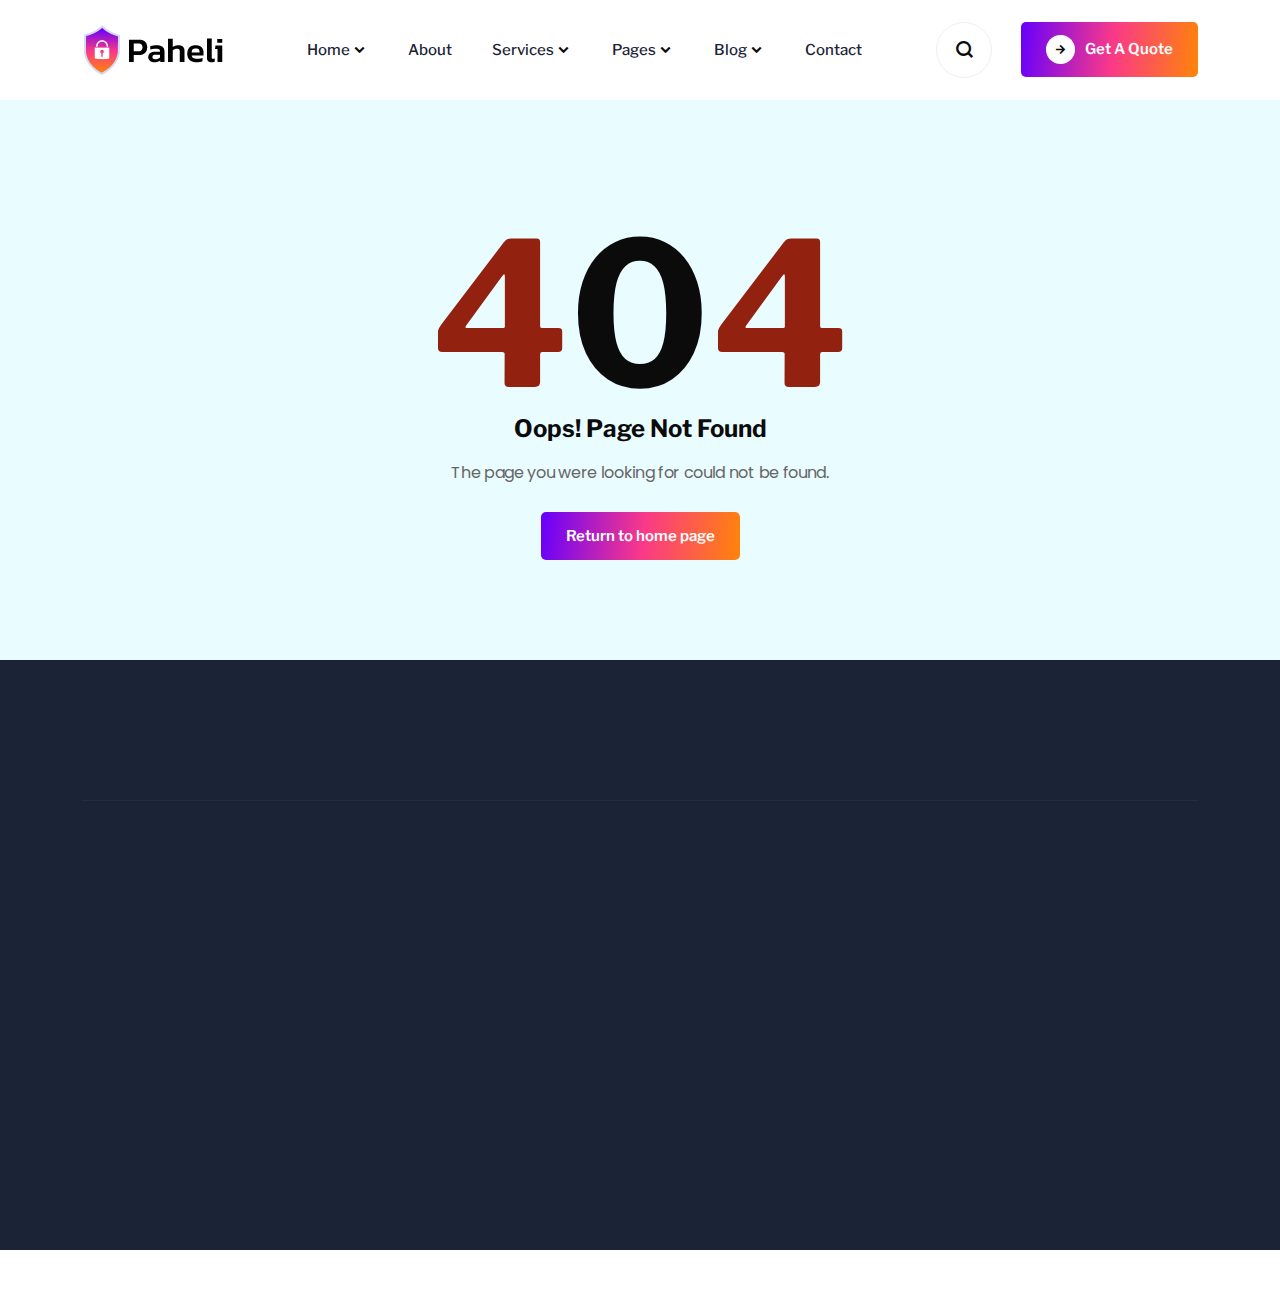
<file: 404-error.html>
<!DOCTYPE html>
<html lang="zxx">
    <head>
        <meta charset="UTF-8">
        <meta name="viewport" content="width=device-width, initial-scale=1.0">
        <title>Paheli - Cyber Security HTML Template</title>

		<!-- CSS Files -->
        <link rel="stylesheet" href="assets/css/bootstrap.min.css">
        <link rel="stylesheet" href="assets/css/owl.carousel.min.css">
        <link rel="stylesheet" href="assets/css/owl.theme.default.min.css">
        <link rel="stylesheet" href="assets/css/scrollCue.css">
        <link rel="stylesheet" href="assets/css/remixicon.css">
        <link rel="stylesheet" href="assets/css/meanmenu.min.css">
		<link rel="stylesheet" href="assets/css/odometer.min.css">
        <link rel="stylesheet" href="assets/css/magnific.popup.css">
        <link rel="stylesheet" href="assets/css/style.css">
        <link rel="stylesheet" href="assets/css/responsive.css">

        <link href="assets/images/favicon.png" type="image/x-icon" rel="icon">
    </head>

    <body>

        <!-- Start Modal -->
        <div class="modal search-modal fade" id="exampleModal" tabindex="-1" aria-hidden="true">
            <div class="modal-dialog modal-dialog-centered">
                <div class="modal-content">
                    <div class="modal-header">
                        
                    </div>
                    <div class="modal-body">
                        <form>
                            <div class="form-group">
                                <input type="text" class="form-control" placeholder="Search">
                                <button type="submit"><i class="ri-search-2-line"></i></button>
                            </div>
                        </form>
                    </div>
                </div>
            </div>
            <button type="button" class="btn-close" data-bs-dismiss="modal" aria-label="Close"><i class="ri-close-line"></i></button>
        </div>
        <!-- End Modal -->

		<!-- Start Navbar Area --> 
		<div class="navbar-area fixed-top">
			<div class="mobile-responsive-nav">
				<div class="container">
					<div class="mobile-responsive-menu">
						<div class="logo">
							<a href="index.html">
								<img src="assets/images/black-logo.png" class="main-logo" alt="logo">
							</a>
						</div>
					</div>
				</div>
			</div>

			<div class="desktop-nav">
				<div class="container-fluid">
					<nav class="navbar navbar-expand-md navbar-light">
						<a class="navbar-brand me-0" href="index.html">
							<img src="assets/images/black-logo.png" class="black-logo" alt="logo">
						</a>

						<div class="collapse navbar-collapse mean-menu" id="navbarSupportedContent">
							<ul class="navbar-nav m-auto">
								<li class="nav-item">
									<a href="#" class="nav-link dropdown-toggle">
										Home            
									</a>

									<ul class="dropdown-menu">
										<li class="nav-item">
											<a href="index.html" class="nav-link">Home Demo - One</a>
										</li>
										<li class="nav-item">
											<a href="index-2.html" class="nav-link">Home Demo - Two</a>
										</li>
										<li class="nav-item">
											<a href="index-3.html" class="nav-link">Home Demo - Three</a>
										</li>
									</ul>
								</li>
								
								<li class="nav-item">
									<a href="about.html" class="nav-link">About</a>
								</li>
                                
								<li class="nav-item">
									<a href="#" class="nav-link dropdown-toggle">
										Services 
									</a>

									<ul class="dropdown-menu">
										<li class="nav-item">
											<a href="services.html" class="nav-link">Services</a>
										</li>
										
										<li class="nav-item">
											<a href="service-details.html" class="nav-link">Services Details</a>
										</li>
									</ul>
								</li>

								<li class="nav-item">
									<a href="#" class="nav-link dropdown-toggle">
										Pages 
									</a>

									<ul class="dropdown-menu">
										<li class="nav-item">
											<a href="faq.html" class="nav-link">FAQ</a>
										</li>
										<li class="nav-item">
											<a href="team.html" class="nav-link">Team</a>
										</li>
										<li class="nav-item">
											<a href="pricing.html" class="nav-link">Pricing</a>
										</li>
										<li class="nav-item">
											<a href="login.html" class="nav-link">Log in</a>
										</li>
										<li class="nav-item">
											<a href="register.html" class="nav-link">Register</a>
										</li>
										<li class="nav-item">
											<a href="search-result.html" class="nav-link">Search Result</a>
										</li>
										<li class="nav-item">
											<a href="testimonials.html" class="nav-link">Testimonials</a>
										</li>
										
										<li class="nav-item">
											<a href="privacy-policy.html" class="nav-link">Privacy Policy</a>
										</li>

										<li class="nav-item">
											<a href="terms-conditions.html" class="nav-link">Terms & Conditions</a>
										</li>
									</ul>
								</li>
								
								<li class="nav-item">
									<a href="#" class="nav-link dropdown-toggle">
										Blog 
									</a>

									<ul class="dropdown-menu">
										<li class="nav-item">
											<a href="blog.html" class="nav-link">Blog</a>
										</li>

										<li class="nav-item">
											<a href="blog-details.html" class="nav-link">Blog Details</a>
										</li>
									</ul>
								</li>

								<li class="nav-item">
									<a href="contact.html" class="nav-link">Contact</a>
								</li>
							</ul>

							<div class="others-options">
								<ul>
                                    <li>
                                        <button type="button" class="btn btn-primary" data-bs-toggle="modal" data-bs-target="#exampleModal">
                                            <i class="ri-search-line"></i>
                                        </button>
                                    </li>
									<li>
                                        <a class="default-btn text-decoration-none" href="contact.html">
											<i class="ri-arrow-right-line"></i>
											Get A Quote
										</a>
										
                                        <a class="quote d-none text-decoration-none" href="contact.html">
											<i class="ri-chat-quote-line"></i>
										</a>
									</li>
								</ul>
							</div>
						</div>
					</nav>
				</div>
			</div>

			<div class="others-option-for-responsive">
				<div class="container">
					<div class="dot-menu">
						<div class="inner">
							<div class="circle circle-one"></div>
							<div class="circle circle-two"></div>
							<div class="circle circle-three"></div>
						</div>
					</div>
					
					<div class="container">
						<div class="option-inner">
							<div class="others-options justify-content-center d-flex align-items-center">
								<ul>
                                    <li>
                                        <button type="button" class="btn btn-primary" data-bs-toggle="modal" data-bs-target="#exampleModal">
                                            <i class="ri-search-2-line"></i>
                                        </button>
                                    </li>
									<li>
                                        <a class="quote text-decoration-none" href="contact.html">
											<i class="ri-chat-quote-line"></i>
										</a>
									</li>
								</ul>
							</div>
						</div>
					</div>
				</div>
			</div>
		</div>
		<!-- End Navbar Area -->

        <!-- Start 404 Error Area -->
        <div class="error-area pt-100 pb-75">
            <div class="container">
                <div class="error-content text-center">
                    <h1>4<span>0</span>4</h1>
                    <h3>Oops! Page Not Found</h3>
                    <p>The page you were looking for could not be found.</p>
                    <a  class="default-btn text-decoration-none" href="index.html">
                        Return to home page
                    </a>
                </div>
            </div>
        </div>
        <!-- End 404 Error Area -->
        
		<!-- Start Contact Area -->
		<div class="contact-area">
			<div class="container">
				<div class="contact-info-area">
					<div class="row align-items-center" data-cues="fadeIn">
						<div class="col-lg-3 col-sm-6 pe-0">
							<div class="single-contact-info">
								<div class="contact-call d-flex align-items-center">
									<div class="icon">
										<svg xmlns="http://www.w3.org/2000/svg" width="25" height="25" viewBox="0 0 25 25" fill="none">
											<g clip-path="url(#clip0_288_89)">
											  <path d="M13.5416 1.04162C13.5416 0.765354 13.6514 0.500402 13.8467 0.305052C14.0421 0.109701 14.307 -4.54765e-05 14.5833 -4.54765e-05C17.345 0.00298744 19.9928 1.10143 21.9456 3.05428C23.8985 5.00712 24.9969 7.65488 24.9999 10.4166C24.9999 10.6929 24.8902 10.9578 24.6948 11.1532C24.4995 11.3485 24.2345 11.4583 23.9583 11.4583C23.682 11.4583 23.4171 11.3485 23.2217 11.1532C23.0264 10.9578 22.9166 10.6929 22.9166 10.4166C22.9141 8.20725 22.0354 6.08907 20.4731 4.5268C18.9108 2.96454 16.7927 2.08577 14.5833 2.08329C14.307 2.08329 14.0421 1.97354 13.8467 1.77819C13.6514 1.58284 13.5416 1.31789 13.5416 1.04162ZM14.5833 6.24995C15.6883 6.24995 16.7482 6.68894 17.5296 7.47034C18.311 8.25174 18.7499 9.31155 18.7499 10.4166C18.7499 10.6929 18.8597 10.9578 19.055 11.1532C19.2504 11.3485 19.5153 11.4583 19.7916 11.4583C20.0679 11.4583 20.3328 11.3485 20.5282 11.1532C20.7235 10.9578 20.8333 10.6929 20.8333 10.4166C20.8316 8.75953 20.1726 7.17077 19.0009 5.99903C17.8291 4.82729 16.2404 4.16828 14.5833 4.16662C14.307 4.16662 14.0421 4.27637 13.8467 4.47172C13.6514 4.66707 13.5416 4.93202 13.5416 5.20829C13.5416 5.48455 13.6514 5.74951 13.8467 5.94486C14.0421 6.14021 14.307 6.24995 14.5833 6.24995ZM24.0552 17.4364C24.6588 18.0417 24.9978 18.8617 24.9978 19.7166C24.9978 20.5715 24.6588 21.3915 24.0552 21.9968L23.1072 23.0895C14.576 31.2572 -6.18443 10.502 1.85724 1.9437L3.05515 0.902038C3.66116 0.315243 4.47383 -0.00936935 5.31734 -0.00157168C6.16086 0.00622599 6.96739 0.345807 7.56245 0.943705C7.59474 0.975996 9.52495 3.48329 9.52495 3.48329C10.0977 4.08498 10.4165 4.88426 10.4152 5.71496C10.4138 6.54566 10.0924 7.34388 9.51765 7.9437L8.3114 9.46037C8.97895 11.0824 9.96043 12.5565 11.1994 13.798C12.4384 15.0395 13.9106 16.0239 15.5312 16.6947L17.0572 15.4812C17.6571 14.9069 18.4552 14.5859 19.2857 14.5847C20.1161 14.5836 20.9151 14.9024 21.5166 15.475C21.5166 15.475 24.0229 17.4041 24.0552 17.4364ZM22.6218 18.951C22.6218 18.951 20.1291 17.0333 20.0968 17.001C19.8822 16.7882 19.5923 16.6688 19.29 16.6688C18.9878 16.6688 18.6979 16.7882 18.4833 17.001C18.4552 17.0302 16.3541 18.7041 16.3541 18.7041C16.2125 18.8168 16.044 18.8907 15.8652 18.9185C15.6864 18.9462 15.5034 18.9269 15.3343 18.8625C13.2348 18.0808 11.3278 16.857 9.74248 15.274C8.15717 13.691 6.93057 11.7858 6.14578 9.68746C6.07619 9.51605 6.05351 9.32921 6.08005 9.14614C6.1066 8.96307 6.18142 8.79037 6.29682 8.64579C6.29682 8.64579 7.97078 6.5437 7.9989 6.51662C8.21168 6.30202 8.33107 6.01205 8.33107 5.70985C8.33107 5.40765 8.21168 5.11768 7.9989 4.90308C7.96661 4.87183 6.0489 2.37704 6.0489 2.37704C5.83109 2.18173 5.54682 2.07714 5.25437 2.08469C4.96192 2.09224 4.68343 2.21137 4.47599 2.41766L3.27807 3.45933C-2.59901 10.526 15.3916 27.5187 21.5843 21.6666L22.5333 20.5729C22.7557 20.3669 22.8892 20.0825 22.9057 19.7799C22.9223 19.4772 22.8204 19.18 22.6218 18.951Z" fill="#6600FC"/>
											</g>
										</svg>
									</div>
									<div class="content">
										<h3>Give Us A Call</h3>
										<a class="text-decoration-none" href="tel:319-490-4589">+319-490-4589</a>
									</div>
								</div>
							</div>
						</div>
						<div class="col-lg-3 col-sm-6 p-0">
							<div class="single-contact-info">
								<div class="contact-social">
									<ul class="list-unstyled ps-0 mb-0 list">
										<li class="d-inline-block">
											<a class="text-decoration-none" target="_blank" href="https://www.facebook.com/">
												<i class="ri-facebook-circle-line"></i>
											</a>
										</li>
										<li class="d-inline-block">
											<a class="text-decoration-none" target="_blank" href="https://twitter.com/">
												<i class="ri-twitter-x-line"></i>
											</a>
										</li>
										<li class="d-inline-block">
											<a class="text-decoration-none" target="_blank" href="https://www.instagram.com/">
												<i class="ri-instagram-line"></i>
											</a>
										</li>
										<li class="d-inline-block">
											<a class="text-decoration-none" target="_blank" href="https://www.pinterest.com/">
												<i class="ri-pinterest-line"></i>
											</a>
										</li>
									</ul>
								</div>
							</div>
						</div>
						<div class="col-lg-6">
							<div class="single-contact-info">
								<div class="contact-submit d-flex align-items-center justify-content-between">
									<h3>Join Our Newsletter</h3>
									<form>
										<div class="form-group">
											<input type="text" class="form-control" placeholder="Enter Your Email">
											<button type="submit">
												<i class="ri-send-plane-fill"></i>
												Submit Now
											</button>
										</div>
									</form>
								</div>
							</div>
						</div>
					</div>
				</div>
			</div>
		</div>
		<!-- End Contact Area -->

		<!-- Start Footer Area -->
		<div class="footer-area">
			<div class="container">
				<div class="footer-info-area" data-cue="slideInUp">
					<div class="row">
						<div class="col-lg-4">
							<div class="single-footer-info ms-0">
								<a class="text-decoration-none logo" href="index.html">
									<img src="assets/images/white-logo.png" alt="logo">
								</a>
								<p>Cybersecurity is crucial in today's digital age, where many individuals and organizations store a significant amount of sensitive data on computers...</p>
							</div>
						</div>
						<div class="col-lg-8">
							<div class="row justify-content-center">
								<div class="col-lg-4 col-sm-6 col-md-4">
									<div class="single-footer-info">
										<h3>Contact Us</h3>
										<ul class="list-unstyled ps-0 mb-0">
											<li>
												<strong>Address : </strong>521684 Majadra Street
												Victoria Road, New York.
											</li>
											<li>
												<strong>Email:</strong>
												<a class="text-decoration-none" href="mailto:Paheli@gmail.com">Paheli@gmail.com</a>
											</li>
											<li>
												<strong>Phone:</strong>
												<a class="text-decoration-none" href="tel:55472543526">+5-547-254-3526</a>
											</li>
										</ul>
									</div>
								</div>
								<div class="col-lg-4 col-sm-6 col-md-4">
									<div class="single-footer-info">
										<h3>Quick Links</h3>
										<ul class="list-unstyled ps-0 mb-0">
											<li>
												<a class="text-decoration-none" href="about.html">About Us</a>
											</li>
											<li>
												<a class="text-decoration-none" href="services.html">Services</a>
											</li>
											<li>
												<a class="text-decoration-none" href="testimonials.html">Testimonial</a>
											</li>
											<li>
												<a class="text-decoration-none" href="blog-details.html">Our Blog</a>
											</li>
										</ul>
									</div>
								</div>
								<div class="col-lg-4 col-sm-6 col-md-4">
									<div class="single-footer-info">
										<h3>Resourses</h3>
										<ul class="list-unstyled ps-0 mb-0">
											<li>
												<a class="text-decoration-none" href="faq.html">FAQs</a>
											</li>
											<li>
												<a class="text-decoration-none" href="privacy-policy.html">Privacy Policy</a>
											</li>
											<li>
												<a class="text-decoration-none" href="terms-conditions.html">Terms & Conditions</a>
											</li>
											<li>
												<a class="text-decoration-none" href="contact.html">Contact Us</a>
											</li>
										</ul>
									</div>
								</div>
							</div>
						</div>
					</div>
				</div>
			</div>
		</div>
		<!-- End Footer Area -->

		<!-- Start Copyright Area -->
		<div class="copyright-area">
			<div class="container">
				<div class="copyright-content text-center" data-cue="slideInUp">
					<p>Copyright @ 2024 <strong>Paheli</strong>, All Rights Reserved</p>
				</div>
			</div>
		</div>
		<!-- End Copyright Area -->

        <!-- Back to Top -->
        <div class="go-top">
			<i class="ri-arrow-up-line"></i>
        </div>

		<!-- Demo  -->
		<div class="ahs-demo">
			<a href="https://bestwpware.com/html/tf/Paheli/rtl/">RTL</a>
		</div>
		<a href="#" target="_blank" class="ahs-purchase hide-on-mobile">Buy Now</a>
		<!-- Demo  -->

        <!-- Js Files -->
        <script src="assets/js/jquery.min.js"></script>
        <script src="assets/js/bootstrap.bundle.min.js"></script>
		<script src="assets/js/odometer.min.js"></script>
        <script src="assets/js/meanmenu.min.js"></script>
        <script src="assets/js/scrollCue.min.js"></script>
        <script src="assets/js/owl.carousel.min.js"></script>
        <script src="assets/js/jquery.magnific.popup.js"></script>
        <script src="assets/js/custom.js"></script>
    </body>
</html>
</file>
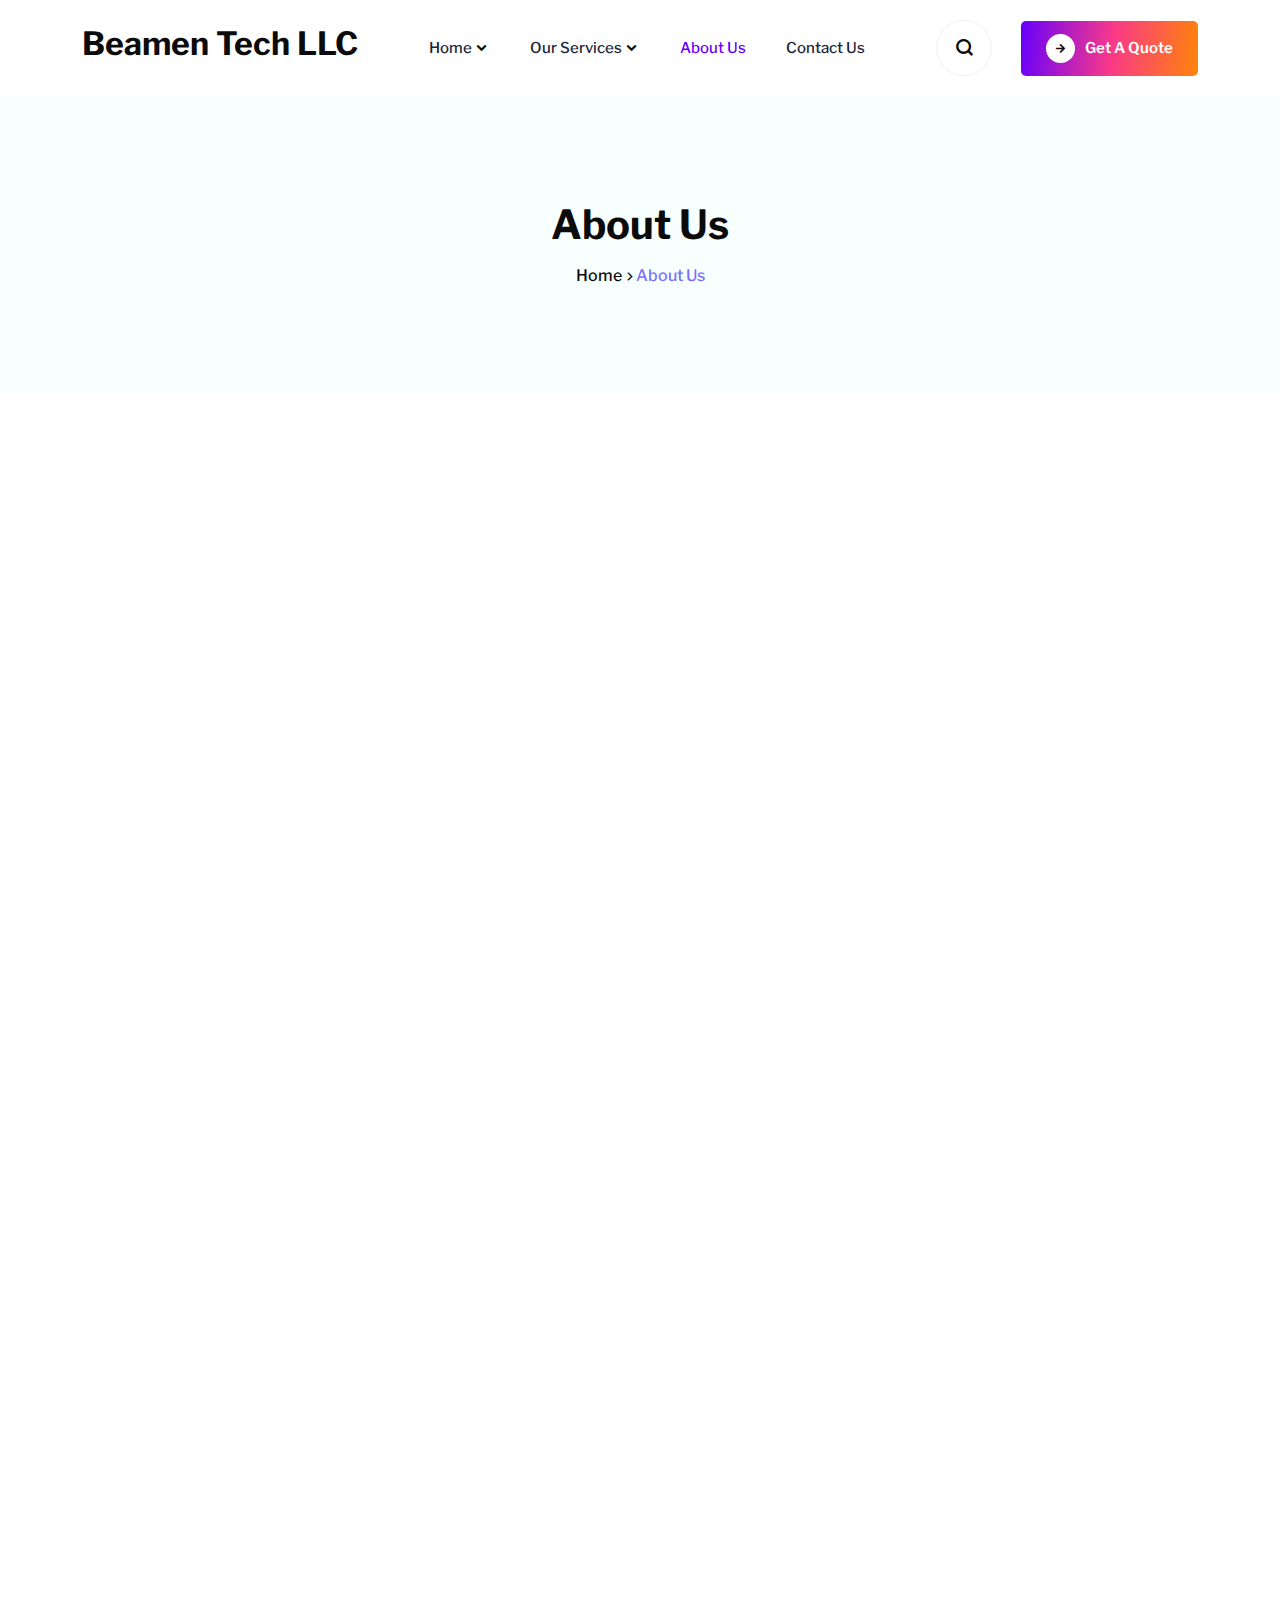
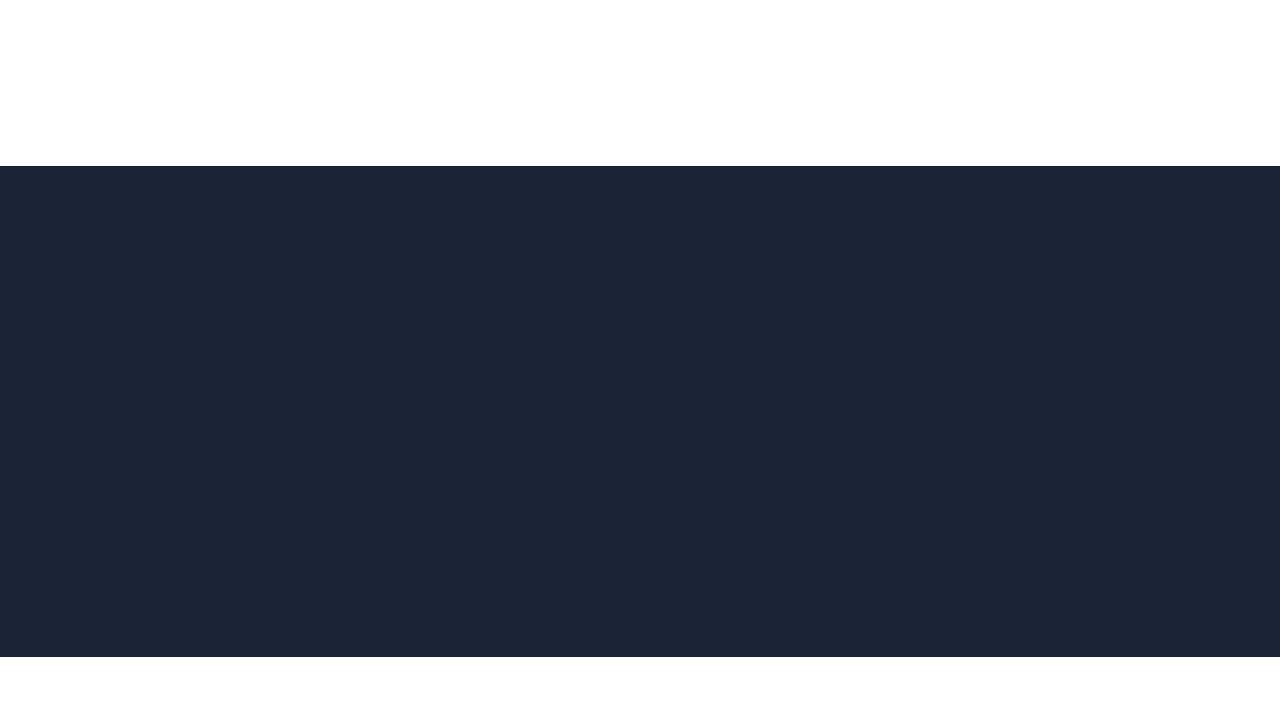
<file: about.html>
<!DOCTYPE html>
<html lang="zxx">
    <head>
        <meta charset="UTF-8">
        <meta name="viewport" content="width=device-width, initial-scale=1.0">
        <title>Paheli - Cyber Security HTML Template</title>

		<!-- CSS Files -->
        <link rel="stylesheet" href="assets/css/bootstrap.min.css">
        <link rel="stylesheet" href="assets/css/owl.carousel.min.css">
        <link rel="stylesheet" href="assets/css/owl.theme.default.min.css">
        <link rel="stylesheet" href="assets/css/scrollCue.css">
        <link rel="stylesheet" href="assets/css/remixicon.css">
        <link rel="stylesheet" href="assets/css/meanmenu.min.css">
		<link rel="stylesheet" href="assets/css/odometer.min.css">
        <link rel="stylesheet" href="assets/css/magnific.popup.css">
        <link rel="stylesheet" href="assets/css/style.css">
        <link rel="stylesheet" href="assets/css/responsive.css">

        <link href="assets/images/favicon.png" type="image/x-icon" rel="icon">
    </head>

    <body>

        <!-- Start Modal -->
        <div class="modal search-modal fade" id="exampleModal" tabindex="-1" aria-hidden="true">
            <div class="modal-dialog modal-dialog-centered">
                <div class="modal-content">
                    <div class="modal-header">
                        
                    </div>
                    <div class="modal-body">
                        <form>
                            <div class="form-group">
                                <input type="text" class="form-control" placeholder="Search">
                                <button type="submit"><i class="ri-search-2-line"></i></button>
                            </div>
                        </form>
                    </div>
                </div>
            </div>
            <button type="button" class="btn-close" data-bs-dismiss="modal" aria-label="Close"><i class="ri-close-line"></i></button>
        </div>
        <!-- End Modal -->
<!-- Start Navbar Area --> 
		<div class="navbar-area fixed-top">
			<div class="mobile-responsive-nav">
				<div class="container">
					<div class="mobile-responsive-menu">
					
							<a href="index.html">
								<h2>Beamen Tech LLC</h2>

							</a>
					
					</div>
				</div>
			</div>

			<div class="desktop-nav">
				<div class="container-fluid">
					<nav class="navbar navbar-expand-md navbar-light">
						<a class="navbar-brand me-0" href="index.html">
							<h2>Beamen Tech LLC</h2>
						</a>

						<div class="collapse navbar-collapse mean-menu" id="navbarSupportedContent">
							<ul class="navbar-nav m-auto">
								<li class="nav-item">
									<a href="index.html" class="nav-link dropdown-toggle">
										Home            
									</a>

								
								</li>
								
                                
								<li class="nav-item">
									<a href="#" class="nav-link dropdown-toggle ">
									   Our	Services 
									</a>

									<ul class="dropdown-menu">
										<li class="nav-item">
											<a href="services.html" class="nav-link ">Cable TV</a>
										</li>
										
										<li class="nav-item">
											<a href="service-details.html" class="nav-link">Internet</a>
										</li>
									</ul>
								</li>
								<li class="nav-item">
									<a href="about.html" class="nav-link active">About Us</a>
								</li>

								
								
								

								<li class="nav-item">
									<a href="contact.html" class="nav-link">Contact Us</a>
								</li>
							</ul>

							<div class="others-options">
								<ul>
                                    <li>
                                        <button type="button" class="btn btn-primary" data-bs-toggle="modal" data-bs-target="#exampleModal">
                                            <i class="ri-search-line"></i>
                                        </button>
                                    </li>
									<li>
                                        <a class="default-btn text-decoration-none" href="contact.html">
											<i class="ri-arrow-right-line"></i>
											Get A Quote
										</a>
										
                                        <a class="quote d-none text-decoration-none" href="contact.html">
											<i class="ri-chat-quote-line"></i>
										</a>
									</li>
								</ul>
							</div>
						</div>
					</nav>
				</div>
			</div>

		</div>
		<!-- End Navbar Area -->


        <!-- Start Page Title Area -->
        <div class="page-title-area">
            <div class="container">
                <div class="page-title-content text-center">
                    <h1>About Us</h1>
                    <ul class="list-unstyled ps-0 mb-0">
                        <li class="d-inline-block">
                            <a class="text-decoration-none" href="index.html">Home</a>
                        </li>
                        <li class="d-inline-block">About Us</li>
                    </ul>
                </div>
            </div>
        </div>
        <!-- End Page Title Area -->

        <!-- Start About Area -->
        <div class="about-area pt-100 pb-75">
            <div class="container">
                <div class="row align-items-center" data-cue="slideInUp">
                    <div class="col-lg-6">
                        <div class="about-image">
                            <img src="./assets/images/about-pic1.jpg" alt="about-image" style= " width: 630px ; height: 630px;">
                        </div>
                    </div>
                    <div class="col-lg-6">
                        <div class="about-content about-style">
                            <div class="title">
                                <span class="d-block">About Us</span>
                                <h2>Delivering Unmatched Connectivity Across the Nation</h2>
                                <p> At Beamen Tech LLC, we are committed to providing the best in class Internet, cable, and phone services to our customers. Here’s how we stand out:</p>
                            </div>
                            <div class="row">
                                <div class="col-lg-6 col-sm-6">
                                    <div class="about-item">
                                        <div class="point">
												<img src="./assets/images/icons/bolt-solid.png " alt="" width="40%">
                                        </div>
                                        <h3>Lightning-Fast Internet</h3>
                                        <p class="fw-light">Stay ahead of the curve with our high-speed Internet, backed by robust network infrastructure for seamless browsing, streaming, and downloading.</p>
                                    </div>
                                </div>
                                <div class="col-lg-6 col-sm-6">
                                    <div class="about-item">
                                        <div class="point">
												<img src="./assets/images/icons/tv-solid (1).png " alt="" width="40%">
                                            
                                        </div>
                                        <h3>High-Quality Cable Services</h3>
                                        <p class="fw-light">Enjoy uninterrupted entertainment with our extensive range of channels and crystal-clear picture quality, thanks to our expert cable installation team.</p>
                                    </div>
                                </div>
								<div class="col-lg-6 col-sm-6">
                                    <div class="about-item">
                                        <div class="point">
												<img src="./assets/images/icons/phone-solid.png " alt="" width="40%">
                                            
                                        </div>
                                        <h3>Tailored Phone Plans</h3>
                                        <p class="fw-light">Customize your communication experience with flexible phone plans tailored to your specific needs, offering unlimited calls, international coverage, and advanced features.</p>
                                    </div>
                                </div>
                                <div class="col-lg-6 col-sm-6">
                                    <div class="about-item">
                                        <div class="point">
												<img src="./assets/images/icons/headphones-solid.png" alt="" width="40%">
                                            
                                        </div>
                                        <h3>Dedicated Support</h3>
                                        <p class="fw-light">Count on our dedicated customer support team to assist you every step of the way, ensuring prompt resolution of inquiries and issues.</p>
                                    </div>
                                </div>

								<div class="col-lg-12 col-sm-12">
                                    <div class="about-item">
                                        <div class="point">
											<div class="icon">
												<i class="ri-mail-open-line text-primary"></i>
											</div>
                                        </div>
                                        <h3>Write us at:</h3>
                                        <a href="/" class="text-decoration-none text-primary" >sales@beamentech.com</a>
                                    </div>
                                </div>
                            </div>
                        </div>
                    </div>
                </div>
            </div>
        </div>
        <!-- End About Area -->

		<!-- Start Footer Area -->
<div class="footer-area">
	<div class="container">
		<div class="footer-info-area" data-cue="slideInUp">
			<div class="row">
				<div class="col-lg-4">
					<div class="single-footer-info ms-0">
						<a class="text-decoration-none logo" href="index.html">
						<h2 class="text-white">Beamen Tech LLC</h2>
						</a>
						<p>At Beamen Tech LLC, we are dedicated to providing top-notch internet services to homes and businesses. Our mission is to deliver fast, reliable, and affordable connectivity, ensuring you stay connected with the world seamlessly.</p>
						<p>Beamen Tech LLC</p>
					</div>
				</div>
				<div class="col-lg-8">
					<div class="row justify-content-center">
						<div class="col-lg-4 col-sm-6 col-md-4">
							<div class="single-footer-info">
								<h3>Get In Touch</h3>
								<ul class="list-unstyled ps-0 mb-0">
									<li>
										<strong>Address : </strong>564 4th Ave, San Bruno, CA 94066
									</li>
									<li>
										<strong>Email:</strong>
										<a class="text-decoration-none" href="mailto:Paheli@gmail.com">sales@beamentech.com</a>
									</li>
									<li>
										<strong>Phone:</strong>
										<a class="text-decoration-none" href="tel:55472543526">+1 (281) 882-3471</a>
									</li>
									<li>
                                            
										<a class="text-decoration-none" href="tel:55472543526"><img src="./assets//images/cradit cards.png" alt="" class="img-fluid"></a>
									</li>
								</ul>
							</div>
						</div>
						<div class="col-lg-4 col-sm-6 col-md-4">
							<div class="single-footer-info">
								<h3>Quick Links</h3>
								<ul class="list-unstyled ps-0 mb-0">
									<li>
										<a class="text-decoration-none" href="index.html">Home</a>
									</li>
									<li>
										<a class="text-decoration-none" href="about.html">About Us</a>
									</li>
									<li>
										<a class="text-decoration-none" href="service-details.html">Internet Services</a>
									</li>
									<li>
										<a class="text-decoration-none" href="services.html">Cable Deal</a>
									</li>
									<li>
										<a class="text-decoration-none" href="contact.html">Contact Us</a>
									</li>
								</ul>
							</div>
						</div>
						<div class="col-lg-4 col-sm-6 col-md-4">
							<div class="single-footer-info">
								<h3>Popular Links</h3>
								<ul class="list-unstyled ps-0 mb-0">
									
									<li>
										<a class="text-decoration-none" href="privacy-policy.html">Privacy Policy</a>
									</li>
									<li>
										<a class="text-decoration-none" href="refund.html">Refund</a>
									</li>
									<li>
										<a class="text-decoration-none" href="terms-conditions.html">Terms & Conditions</a>
									</li>
								</ul>
							</div>
						</div>
					</div>
				</div>
			</div>
			<div class="text-center mt-4 ">
				 Copyright © 2024 | Beamen Tech LLC | All Rights Reserved
			</div>
		</div>
	</div>
</div>
<!-- End Footer Area -->
        <!-- Back to Top -->
        <div class="go-top">
			<i class="ri-arrow-up-line"></i>
        </div>

		<!-- Demo  -->
		<div class="ahs-demo">
			<a href="https://bestwpware.com/html/tf/Paheli/rtl/">RTL</a>
		</div>
		<a href="#" target="_blank" class="ahs-purchase hide-on-mobile">Buy Now</a>
		<!-- Demo  -->

        <!-- Js Files -->
        <script src="assets/js/jquery.min.js"></script>
        <script src="assets/js/bootstrap.bundle.min.js"></script>
		<script src="assets/js/odometer.min.js"></script>
        <script src="assets/js/meanmenu.min.js"></script>
        <script src="assets/js/scrollCue.min.js"></script>
        <script src="assets/js/owl.carousel.min.js"></script>
        <script src="assets/js/jquery.magnific.popup.js"></script>
        <script src="assets/js/custom.js"></script>
    </body>
</html>
</file>
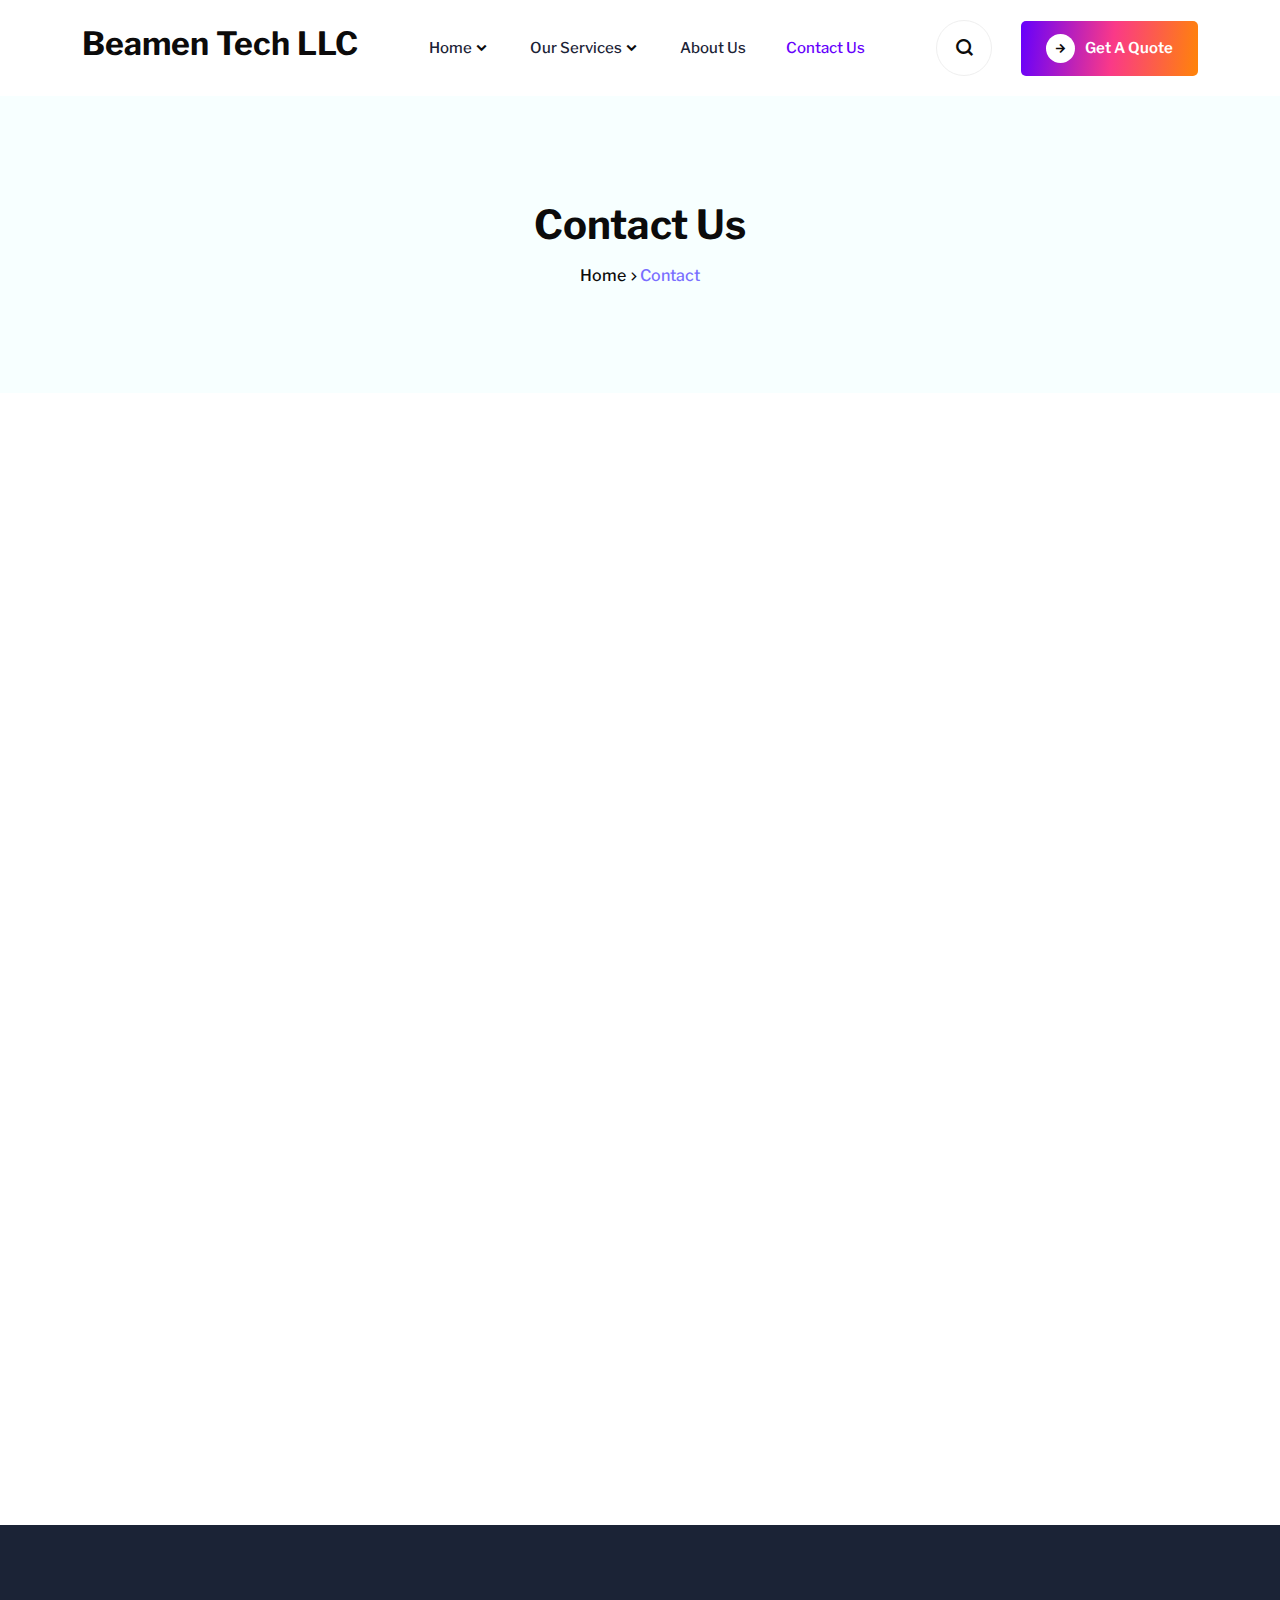
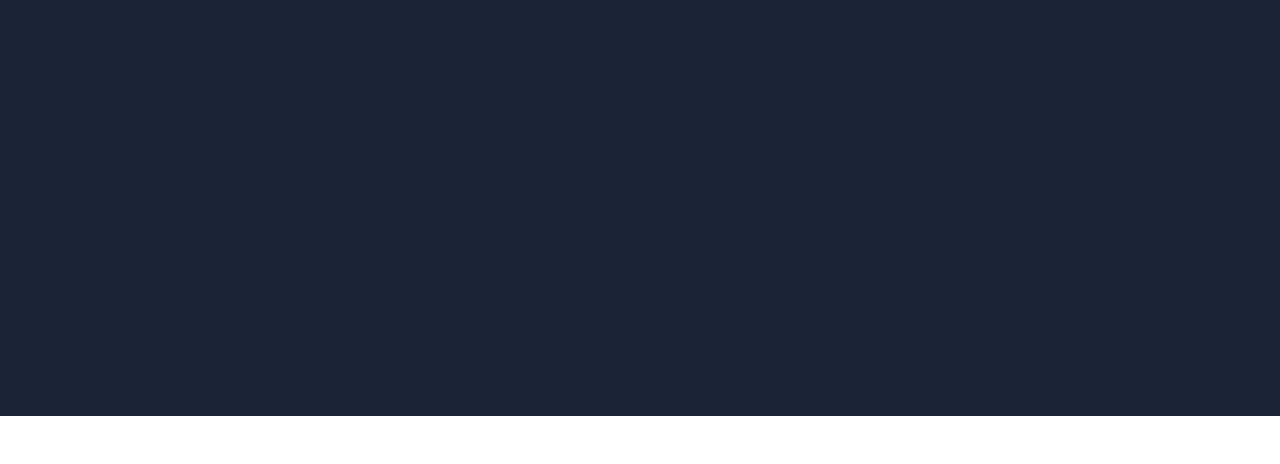
<file: contact.html>
<!DOCTYPE html>
<html lang="zxx">
    <head>
        <meta charset="UTF-8">
        <meta name="viewport" content="width=device-width, initial-scale=1.0">
        <title>Paheli - Cyber Security HTML Template</title>

		<!-- CSS Files -->
        <link rel="stylesheet" href="./assets/css/bootstrap.min.css">
        <link rel="stylesheet" href="./assets/css/owl.carousel.min.css">
        <link rel="stylesheet" href="./assets/css/owl.theme.default.min.css">
        <link rel="stylesheet" href="./assets/css/scrollCue.css">
        <link rel="stylesheet" href="./assets/css/remixicon.css">
        <link rel="stylesheet" href="./assets/css/meanmenu.min.css">
		<link rel="stylesheet" href="./assets/css/odometer.min.css">
        <link rel="stylesheet" href="./assets/css/magnific.popup.css">
        <link rel="stylesheet" href="./assets/css/style.css">
        <link rel="stylesheet" href="./assets/css/responsive.css">

        <link href="./assets/images/favicon.png" type="image/x-icon" rel="icon">
    </head>

    <body>

        <!-- Start Modal -->
        <div class="modal search-modal fade" id="exampleModal" tabindex="-1" aria-hidden="true">
            <div class="modal-dialog modal-dialog-centered">
                <div class="modal-content">
                    <div class="modal-header">
                        
                    </div>
                    <div class="modal-body">
                        <form>
                            <div class="form-group">
                                <input type="text" class="form-control" placeholder="Search">
                                <button type="submit"><i class="ri-search-2-line"></i></button>
                            </div>
                        </form>
                    </div>
                </div>
            </div>
            <button type="button" class="btn-close" data-bs-dismiss="modal" aria-label="Close"><i class="ri-close-line"></i></button>
        </div>
        <!-- End Modal -->
<!-- Start Navbar Area --> 
<div class="navbar-area fixed-top">
	<div class="mobile-responsive-nav">
		<div class="container">
			<div class="mobile-responsive-menu">
			
					<a href="index.html ">
						<h2>Beamen Tech LLC</h2>

					</a>
			
			</div>
		</div>
	</div>

	<div class="desktop-nav">
		<div class="container-fluid">
			<nav class="navbar navbar-expand-md navbar-light">
				<a class="navbar-brand me-0" href="index.html">
					<h2>Beamen Tech LLC</h2>
				</a>

				<div class="collapse navbar-collapse mean-menu" id="navbarSupportedContent">
					<ul class="navbar-nav m-auto">
						<li class="nav-item">
							<a href="index.html" class="nav-link dropdown-toggle">
								Home            
							</a>

						
						</li>
						
						
						<li class="nav-item">
							<a href="#" class="nav-link dropdown-toggle ">
							   Our	Services 
							</a>

							<ul class="dropdown-menu">
								<li class="nav-item">
									<a href="services.html" class="nav-link ">Cable TV</a>
								</li>
								
								<li class="nav-item">
									<a href="service-details.html" class="nav-link">Internet</a>
								</li>
							</ul>
						</li>
						<li class="nav-item">
							<a href="about.html" class="nav-link">About Us</a>
						</li>

						
						
						

						<li class="nav-item">
							<a href="contact.html" class="nav-link active">Contact Us</a>
						</li>
					</ul>

					<div class="others-options">
						<ul>
							<li>
								<button type="button" class="btn btn-primary" data-bs-toggle="modal" data-bs-target="#exampleModal">
									<i class="ri-search-line"></i>
								</button>
							</li>
							<li>
								<a class="default-btn text-decoration-none" href="contact.html">
									<i class="ri-arrow-right-line"></i>
									Get A Quote
								</a>
								
								<a class="quote d-none text-decoration-none" href="contact.html">
									<i class="ri-chat-quote-line"></i>
								</a>
							</li>
						</ul>
					</div>
				</div>
			</nav>
		</div>
	</div>

</div>
<!-- End Navbar Area -->


        <!-- Start Page Title Area -->
        <div class="page-title-area">
            <div class="container">
                <div class="page-title-content text-center">
                    <h1>Contact  Us</h1>
                    <ul class="list-unstyled ps-0 mb-0">
						<li class="d-inline-block">
                            <a class="text-decoration-none" href="index.html">Home</a>
                        </li>
                        <li class="d-inline-block">Contact</li>
                    </ul>
                </div>
            </div>
        </div>
        <!-- End Page Title Area -->

        <!-- Start Contact Area -->
        <div class="contact-area pages-style pt-100 pb-75">
            <div class="container">
                <div class="row justify-content-center" data-cues="fadeIn">
                    <div class="col-lg-4 col-sm-6">
                        <div class="single-contact-card text-center">
                            <div class="icon">
                                <i class="ri-map-pin-line"></i>
                            </div>
                            <h3>Our Address:</h3>
                            <p>1564 4th Ave, San Bruno, CA 94066</p>
                        </div>
                    </div>
                    <div class="col-lg-4 col-sm-6">
                        <div class="single-contact-card text-center">
                            <div class="icon">
                                <i class="ri-phone-line"></i>
                            </div>
                            <h3>Contact Info:</h3>
                            <ul class="list-unstyled ps-0 mb-0">
                                <li>
                                    <a class="text-decoration-none" href="tel:52367388264">+1 (281) 882-3471</a>
                                </li>
                              
                            </ul>
                        </div>
                    </div>
                    <div class="col-lg-4 col-sm-6">
                        <div class="single-contact-card text-center">
                            <div class="icon">
                                <i class="ri-mail-open-line"></i>
                            </div>
                            <h3>Email:</h3>
                            <ul class="list-unstyled ps-0 mb-0">
                                <li>
                                    <a class="text-decoration-none" href="mailto:support@gmail.com">sales@beamentech.com</a>
                                </li>
          
                            </ul>
                        </div>
                    </div>
                </div>
            </div>  
        </div>
        <!-- End Contact Area -->

        <!-- Start Contact Form Area -->
        <div class="contact-form-area pb-75">
            <div class="container">
                <div class="section-title text-center" data-cue="slideInUp">
                    <span class="d-block">Send Us A Message</span>
                    <h2>Get in Touch With Us Today.</h2>
                </div>
                <div class="contact-form-info" data-cue="slideInUp">
                    <form>
                        <div class="row">
                            <div class="col-lg-6 col-md-6">
                                <div class="form-group">
                                    <input type="text" class="form-control" placeholder="Name">
                                </div>
                            </div>
                            <div class="col-lg-6 col-md-6">
                                <div class="form-group">
                                    <input type="email" class="form-control" placeholder="Email">
                                </div>
                            </div>
                            <div class="col-lg-6 col-md-6">
                                <div class="form-group">
                                    <input type="text" class="form-control" placeholder="Phone">
                                </div>
                            </div>
                            <div class="col-lg-6 col-md-6">
                                <div class="form-group">
                                    <input type="text" class="form-control" placeholder="Subject">
                                </div>
                            </div>
                        </div>
                        <div class="form-group">
                            <textarea class="form-control textarea" placeholder="Enter Your Comments" rows="3"></textarea>
                        </div>
                        <div class="form-check">
                            <input class="form-check-input" type="checkbox" value="" id="flexCheckDefault">
                            <label class="form-check-label" for="flexCheckDefault">
                                Save my name, email, and website in this browser for the next time I comment.
                            </label>
                        </div>
                        <button type="submit">Send A Message</button>
                    </form>
                </div>
            </div>
        </div>
        <!-- End Contact Form Area -->
        
		<!-- Start Footer Area -->
<div class="footer-area">
	<div class="container">
		<div class="footer-info-area" data-cue="slideInUp">
			<div class="row">
				<div class="col-lg-4">
					<div class="single-footer-info ms-0">
						<a class="text-decoration-none logo" href="index.html">
						<h2 class="text-white">Beamen Tech LLC</h2>
						</a>
						<p>At Beamen Tech LLC, we are dedicated to providing top-notch internet services to homes and businesses. Our mission is to deliver fast, reliable, and affordable connectivity, ensuring you stay connected with the world seamlessly.</p>
						<p>Beamen Tech LLC</p>
					</div>
				</div>
				<div class="col-lg-8">
					<div class="row justify-content-center">
						<div class="col-lg-4 col-sm-6 col-md-4">
							<div class="single-footer-info">
								<h3>Get In Touch</h3>
								<ul class="list-unstyled ps-0 mb-0">
									<li>
										<strong>Address : </strong>564 4th Ave, San Bruno, CA 94066
									</li>
									<li>
										<strong>Email:</strong>
										<a class="text-decoration-none" href="mailto:Paheli@gmail.com">sales@beamentech.com</a>
									</li>
									<li>
										<strong>Phone:</strong>
										<a class="text-decoration-none" href="tel:55472543526">+1 (281) 882-3471</a>
									</li>
									<li>
                                            
										<a class="text-decoration-none" href="tel:55472543526"><img src="./assets//images/cradit cards.png" alt="" class="img-fluid"></a>
									</li>
								</ul>
							</div>
						</div>
						<div class="col-lg-4 col-sm-6 col-md-4">
							<div class="single-footer-info">
								<h3>Quick Links</h3>
								<ul class="list-unstyled ps-0 mb-0">
									<li>
										<a class="text-decoration-none" href="index.html">Home</a>
									</li>
									<li>
										<a class="text-decoration-none" href="about.html">About Us</a>
									</li>
									<li>
										<a class="text-decoration-none" href="service-details.html">Internet Services</a>
									</li>
									<li>
										<a class="text-decoration-none" href="services.html">Cable Deal</a>
									</li>
									<li>
										<a class="text-decoration-none" href="contact.html">Contact Us</a>
									</li>
								</ul>
							</div>
						</div>
						<div class="col-lg-4 col-sm-6 col-md-4">
							<div class="single-footer-info">
								<h3>Popular Links</h3>
								<ul class="list-unstyled ps-0 mb-0">
									
									<li>
										<a class="text-decoration-none" href="privacy-policy.html">Privacy Policy</a>
									</li>
									<li>
										<a class="text-decoration-none" href="refund.html">Refund</a>
									</li>
									<li>
										<a class="text-decoration-none" href="terms-conditions.html">Terms & Conditions</a>
									</li>
								</ul>
							</div>
						</div>
					</div>
				</div>
			</div>
			<div class="text-center mt-4 ">
				 Copyright © 2024 | Beamen Tech LLC | All Rights Reserved
			</div>
		</div>
	</div>
</div>
<!-- End Footer Area -->
        <!-- Back to Top -->
        <div class="go-top">
			<i class="ri-arrow-up-line"></i>
        </div>

		<!-- Demo  -->
		<div class="ahs-demo">
			<a href="https://bestwpware.com/html/tf/Paheli/rtl/">RTL</a>
		</div>
		<a href="#" target="_blank" class="ahs-purchase hide-on-mobile">Buy Now</a>
		<!-- Demo  -->

        <!-- Js Files -->
        <script src="./assets/js/jquery.min.js"></script>
        <script src="./assets/js/bootstrap.bundle.min.js"></script>
		<script src="./assets/js/odometer.min.js"></script>
        <script src="./assets/js/meanmenu.min.js"></script>
        <script src="./assets/js/scrollCue.min.js"></script>
        <script src="./assets/js/owl.carousel.min.js"></script>
        <script src="./assets/js/jquery.magnific.popup.js"></script>
        <script src="./assets/js/custom.js"></script>
    </body>
</html>
</file>
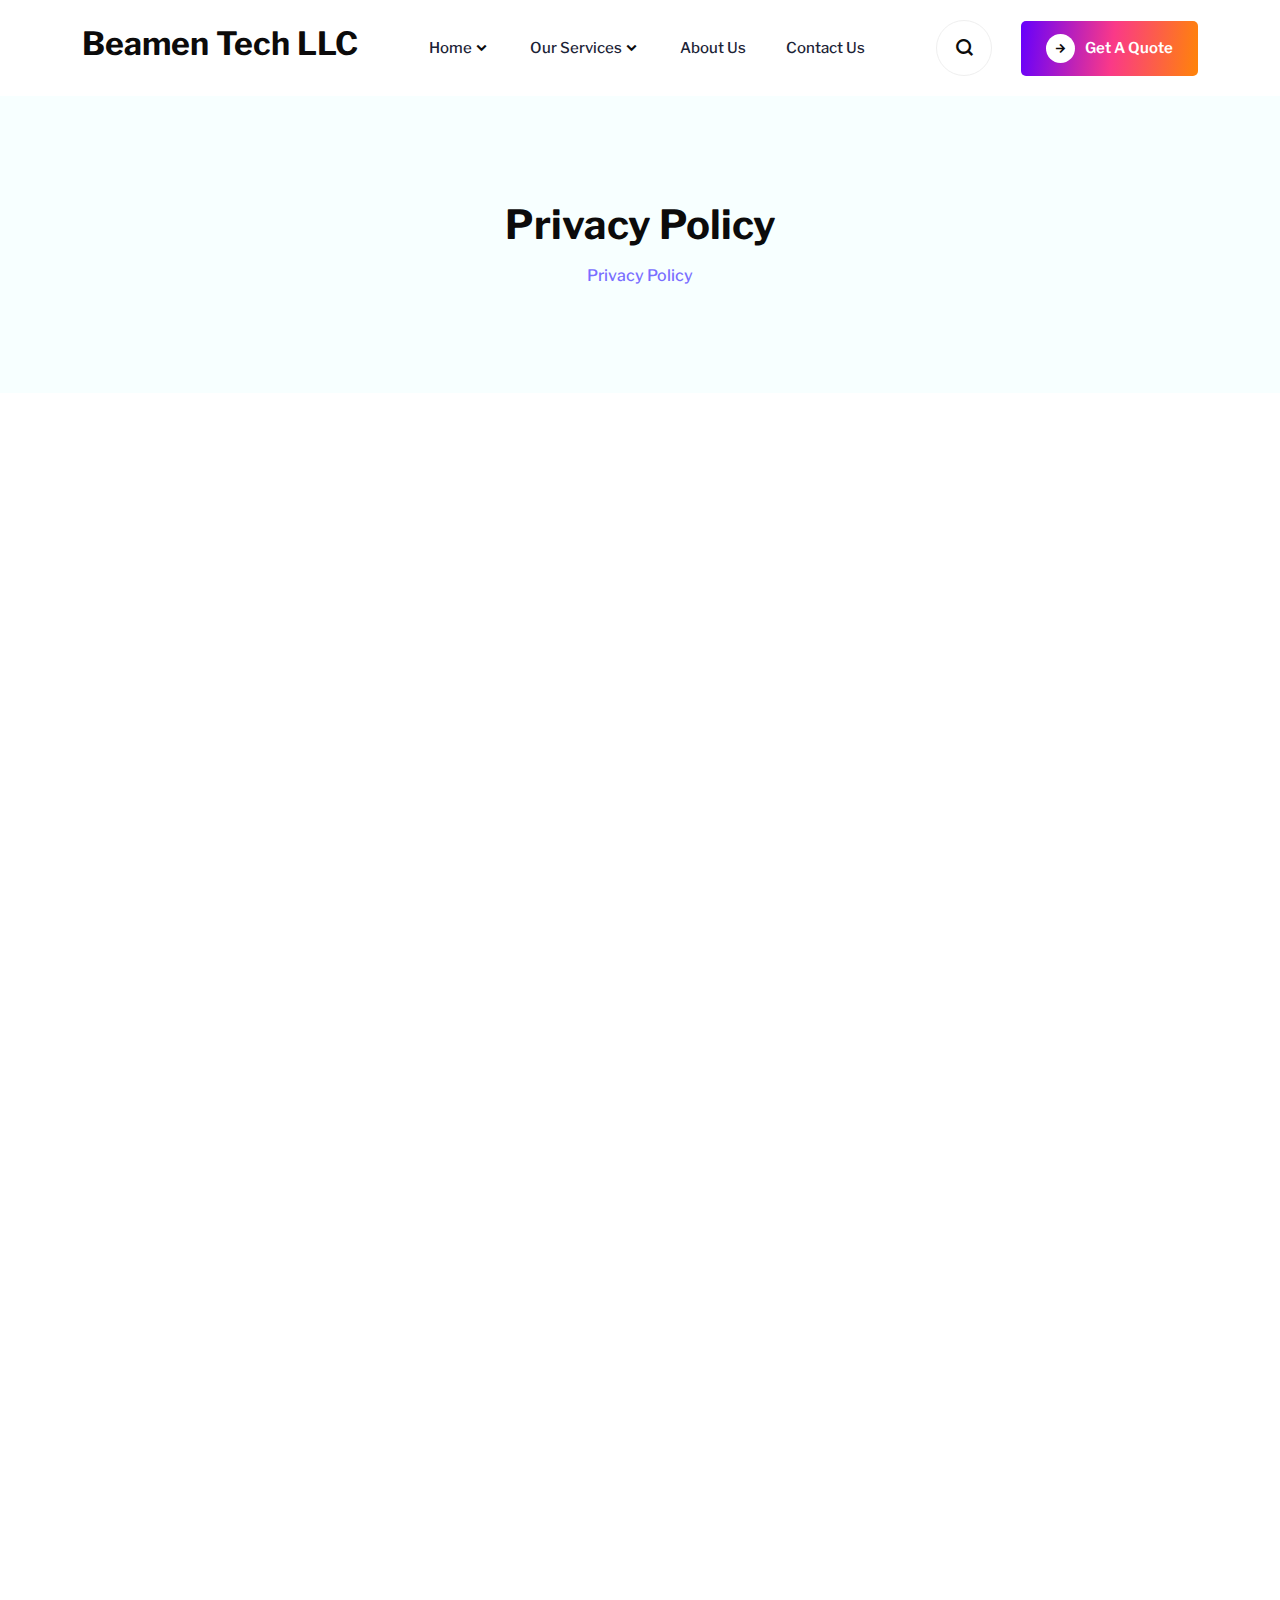
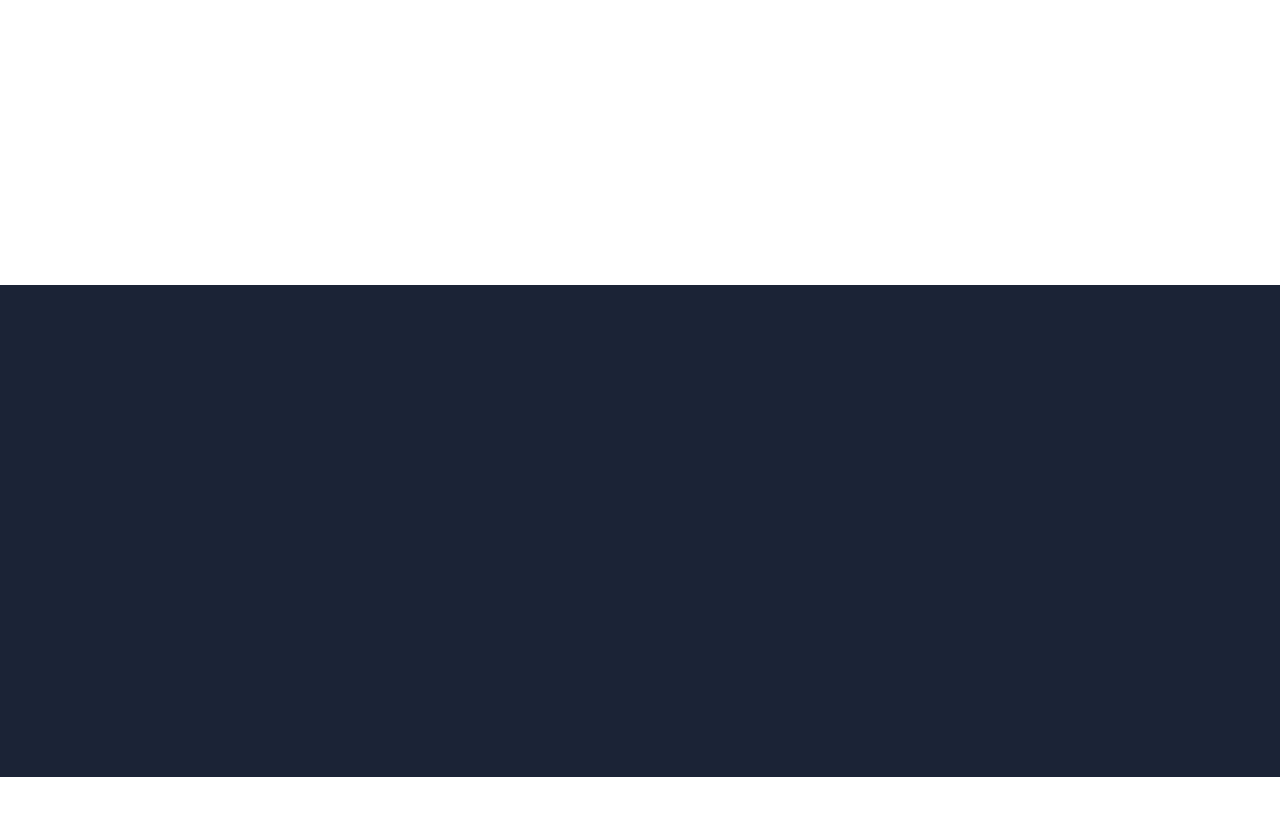
<file: privacy-policy.html>
<!DOCTYPE html>
<html lang="zxx">
    <head>
        <meta charset="UTF-8">
        <meta name="viewport" content="width=device-width, initial-scale=1.0">
        <title>Paheli - Cyber Security HTML Template</title>

		<!-- CSS Files -->
        <link rel="stylesheet" href="assets/css/bootstrap.min.css">
        <link rel="stylesheet" href="assets/css/owl.carousel.min.css">
        <link rel="stylesheet" href="assets/css/owl.theme.default.min.css">
        <link rel="stylesheet" href="assets/css/scrollCue.css">
        <link rel="stylesheet" href="assets/css/remixicon.css">
        <link rel="stylesheet" href="assets/css/meanmenu.min.css">
		<link rel="stylesheet" href="assets/css/odometer.min.css">
        <link rel="stylesheet" href="assets/css/magnific.popup.css">
        <link rel="stylesheet" href="assets/css/style.css">
        <link rel="stylesheet" href="assets/css/responsive.css">

        <link href="assets/images/favicon.png" type="image/x-icon" rel="icon">
    </head>

    <body>

        <!-- Start Modal -->
        <div class="modal search-modal fade" id="exampleModal" tabindex="-1" aria-hidden="true">
            <div class="modal-dialog modal-dialog-centered">
                <div class="modal-content">
                    <div class="modal-header">
                        
                    </div>
                    <div class="modal-body">
                        <form>
                            <div class="form-group">
                                <input type="text" class="form-control" placeholder="Search">
                                <button type="submit"><i class="ri-search-2-line"></i></button>
                            </div>
                        </form>
                    </div>
                </div>
            </div>
            <button type="button" class="btn-close" data-bs-dismiss="modal" aria-label="Close"><i class="ri-close-line"></i></button>
        </div>
        <!-- End Modal -->
<!-- Start Navbar Area --> 
<div class="navbar-area fixed-top">
	<div class="mobile-responsive-nav">
		<div class="container">
			<div class="mobile-responsive-menu">
			
					<a href="index.html">
						<h2>Beamen Tech LLC</h2>

					</a>
			
			</div>
		</div>
	</div>

	<div class="desktop-nav">
		<div class="container-fluid">
			<nav class="navbar navbar-expand-md navbar-light">
				<a class="navbar-brand me-0" href="index.html">
					<h2>Beamen Tech LLC</h2>
				</a>

				<div class="collapse navbar-collapse mean-menu" id="navbarSupportedContent">
					<ul class="navbar-nav m-auto">
						<li class="nav-item">
							<a href="index.html" class="nav-link dropdown-toggle">
								Home            
							</a>

						
						</li>
						
						
						<li class="nav-item">
							<a href="#" class="nav-link dropdown-toggle ">
							   Our	Services 
							</a>

							<ul class="dropdown-menu">
								<li class="nav-item">
									<a href="services.html" class="nav-link ">Cable TV</a>
								</li>
								
								<li class="nav-item">
									<a href="service-details.html" class="nav-link">Internet</a>
								</li>
							</ul>
						</li>
						<li class="nav-item">
							<a href="about.html" class="nav-link">About Us</a>
						</li>

						
						
						

						<li class="nav-item">
							<a href="contact.html" class="nav-link">Contact Us</a>
						</li>
					</ul>

					<div class="others-options">
						<ul>
							<li>
								<button type="button" class="btn btn-primary" data-bs-toggle="modal" data-bs-target="#exampleModal">
									<i class="ri-search-line"></i>
								</button>
							</li>
							<li>
								<a class="default-btn text-decoration-none" href="contact.html">
									<i class="ri-arrow-right-line"></i>
									Get A Quote
								</a>
								
								<a class="quote d-none text-decoration-none" href="contact.html">
									<i class="ri-chat-quote-line"></i>
								</a>
							</li>
						</ul>
					</div>
				</div>
			</nav>
		</div>
	</div>

</div>
<!-- End Navbar Area -->
        <!-- Start Page Title Area -->
        <div class="page-title-area">
            <div class="container">
                <div class="page-title-content text-center">
                    <h1>Privacy Policy</h1>
                    <ul class="list-unstyled ps-0 mb-0">
                        
                        <li class="d-inline-block">Privacy Policy</li>
                    </ul>
                </div>
            </div>
        </div>
        <!-- End Page Title Area -->

        <!-- Start Terms & Conditions Area -->
        <div class="terms-conditions-area pt-100 pb-75">
            <div class="container">
                <div class="terms-conditions-content" data-cue="slideInUp">
                    <div class="title">
                        <h3 class="text-primary">Privacy Policy</h3>
                        <h1>Your Privacy Matters to Us</h1>
						<p class="mt-5">At Beamen Tech LLC, we take your privacy seriously. This Privacy Policy outlines how we collect, use, disclose, and protect your personal information when you visit our website or use our Internet, cable, and phone services. By accessing or using our services, you consent to the practices described in this policy.</p>
                    </div>
                    <div class="title pt-3">
                        <h5>Information We Collect</h5>
						<p class="mt-3">We may collect various types of information from you, including:</p>
						<ul class="pt-3">
							<li class="fw-light">Personal Information: This may include your name, contact information (such as email address and phone number), and billing details.</li>
							<li class="fw-light">Usage Information: We collect information about how you use our website and services, including IP addresses, browser type, and device information.</li>
							<li class="fw-light">Cookies and Tracking Technologies: We use cookies and similar technologies to enhance your browsing experience.</li>
						</ul>
					
                    </div>

                    <div class="title pt-3">
                        <h5>How We Use Your Information</h5>
							<ul class="pt-3">
							<li class="fw-light">Providing Services: To deliver Internet, cable, and phone services, including billing and customer support.</li>
							<li class="fw-light">Improving Services: To enhance and customize your experience, develop new services, and conduct research and analysis.</li>
							<li class="fw-light">Marketing: To send you promotional materials, offers, and updates about our services, with the option to opt out at any time.</li>
							<li class="fw-light">Legal Compliance: To comply with legal obligations and resolve disputes.</li>
						</ul>
                    </div>

					<div class="title pt-3">
                        <h5>Sharing Your Information</h5>
							<ul class="pt-3">
							<li class="fw-light">Service Providers: Third-party vendors and partners who assist us in delivering our services.</li>
							<li class="fw-light">Legal Requirements: When required by law, court order, or government authority.</li>
						</ul>
                    </div>

					<div class="title pt-3">
                        <h5>Data Security</h5>
						<p class="mt-4 fw-light">We implement reasonable security measures to protect your personal information. However, please be aware that no method of transmission over the internet is entirely secure, and we cannot guarantee the absolute security of your data.</p>
                    </div>

					<div class="title pt-3">
                        <h5>Your Rights</h5>
							<ul class="pt-3">
							<li class="fw-light">Access, correct, or delete your personal information.</li>
							<li class="fw-light">Opt out of marketing communications.</li>
							<li class="fw-light">Disable cookies in your browser settings.</li>
						</ul>
                    </div>

					<p class="pt-5">Tell us How Can We Help - We value your feedback and are here to help with any questions or concerns you may have about this Privacy Policy or your privacy rights. Contact us at <a href="" class="text-primary text-decoration-none"> sales@beamentech.com.</a></p>
                 
                </div>
            </div>
        </div>
        <!-- End Terms & Conditions Area -->
        
				
	<!-- Start Footer Area -->
	<div class="footer-area">
		<div class="container">
			<div class="footer-info-area" data-cue="slideInUp">
				<div class="row">
					<div class="col-lg-4">
						<div class="single-footer-info ms-0">
							<a class="text-decoration-none logo" href="index.html">
							<h2 class="text-white">Beamen Tech LLC</h2>
							</a>
							<p>At Beamen Tech LLC, we are dedicated to providing top-notch internet services to homes and businesses. Our mission is to deliver fast, reliable, and affordable connectivity, ensuring you stay connected with the world seamlessly.</p>
							<p>Beamen Tech LLC</p>
						</div>
					</div>
					<div class="col-lg-8">
						<div class="row justify-content-center">
							<div class="col-lg-4 col-sm-6 col-md-4">
								<div class="single-footer-info">
									<h3>Get In Touch</h3>
									<ul class="list-unstyled ps-0 mb-0">
										<li class="fw-light">
											<strong>Address : </strong>564 4th Ave, San Bruno, CA 94066
										</li>
										<li class="fw-light">
											<strong>Email:</strong>
											<a class="text-decoration-none" href="mailto:Paheli@gmail.com">sales@beamentech.com</a>
										</li>
										<li class="fw-light">
											<strong>Phone:</strong>
											<a class="text-decoration-none" href="tel:55472543526">+1 (281) 882-3471</a>
										</li>
										<li>
                                            
                                            <a class="text-decoration-none" href="tel:55472543526"><img src="./assets//images/cradit cards.png" alt="" class="img-fluid"></a>
                                        </li>
									</ul>
								</div>
							</div>
							<div class="col-lg-4 col-sm-6 col-md-4">
								<div class="single-footer-info">
									<h3>Quick Links</h3>
									<ul class="list-unstyled ps-0 mb-0">
										<li class="fw-light">
											<a class="text-decoration-none" href="index.html">Home</a>
										</li>
										<li class="fw-light">
											<a class="text-decoration-none" href="about.html">About Us</a>
										</li>
										<li class="fw-light">
											<a class="text-decoration-none" href="service-details.html">Internet Services</a>
										</li>
										<li class="fw-light">
											<a class="text-decoration-none" href="services.html">Cable Deal</a>
										</li>
										<li class="fw-light">
											<a class="text-decoration-none" href="contact.html">Contact Us</a>
										</li>
									</ul>
								</div>
							</div>
							<div class="col-lg-4 col-sm-6 col-md-4">
								<div class="single-footer-info">
									<h3>Popular Links</h3>
									<ul class="list-unstyled ps-0 mb-0">
										
										<li class="fw-light">
											<a class="text-decoration-none" href="privacy-policy.html">Privacy Policy</a>
										</li>
										<li class="fw-light">
											<a class="text-decoration-none" href="refund.html">Refund</a>
										</li>
										<li class="fw-light">
											<a class="text-decoration-none" href="terms-conditions.html">Terms & Conditions</a>
										</li>
									</ul>
								</div>
							</div>
						</div>
					</div>
				</div>
				<div class="text-center mt-4 ">
					 Copyright © 2024 | Beamen Tech LLC | All Rights Reserved
				</div>
			</div>
		</div>
	</div>
	<!-- End Footer Area -->
        <!-- Back to Top -->
        <div class="go-top">
			<i class="ri-arrow-up-line"></i>
        </div>

		<!-- Demo  -->
		<div class="ahs-demo">
			<a href="https://bestwpware.com/html/tf/Paheli/rtl/">RTL</a>
		</div>
		<a href="#" target="_blank" class="ahs-purchase hide-on-mobile">Buy Now</a>
		<!-- Demo  -->

        <!-- Js Files -->
        <script src="assets/js/jquery.min.js"></script>
        <script src="assets/js/bootstrap.bundle.min.js"></script>
		<script src="assets/js/odometer.min.js"></script>
        <script src="assets/js/meanmenu.min.js"></script>
        <script src="assets/js/scrollCue.min.js"></script>
        <script src="assets/js/owl.carousel.min.js"></script>
        <script src="assets/js/jquery.magnific.popup.js"></script>
        <script src="assets/js/custom.js"></script>
    </body>
</html>
</file>
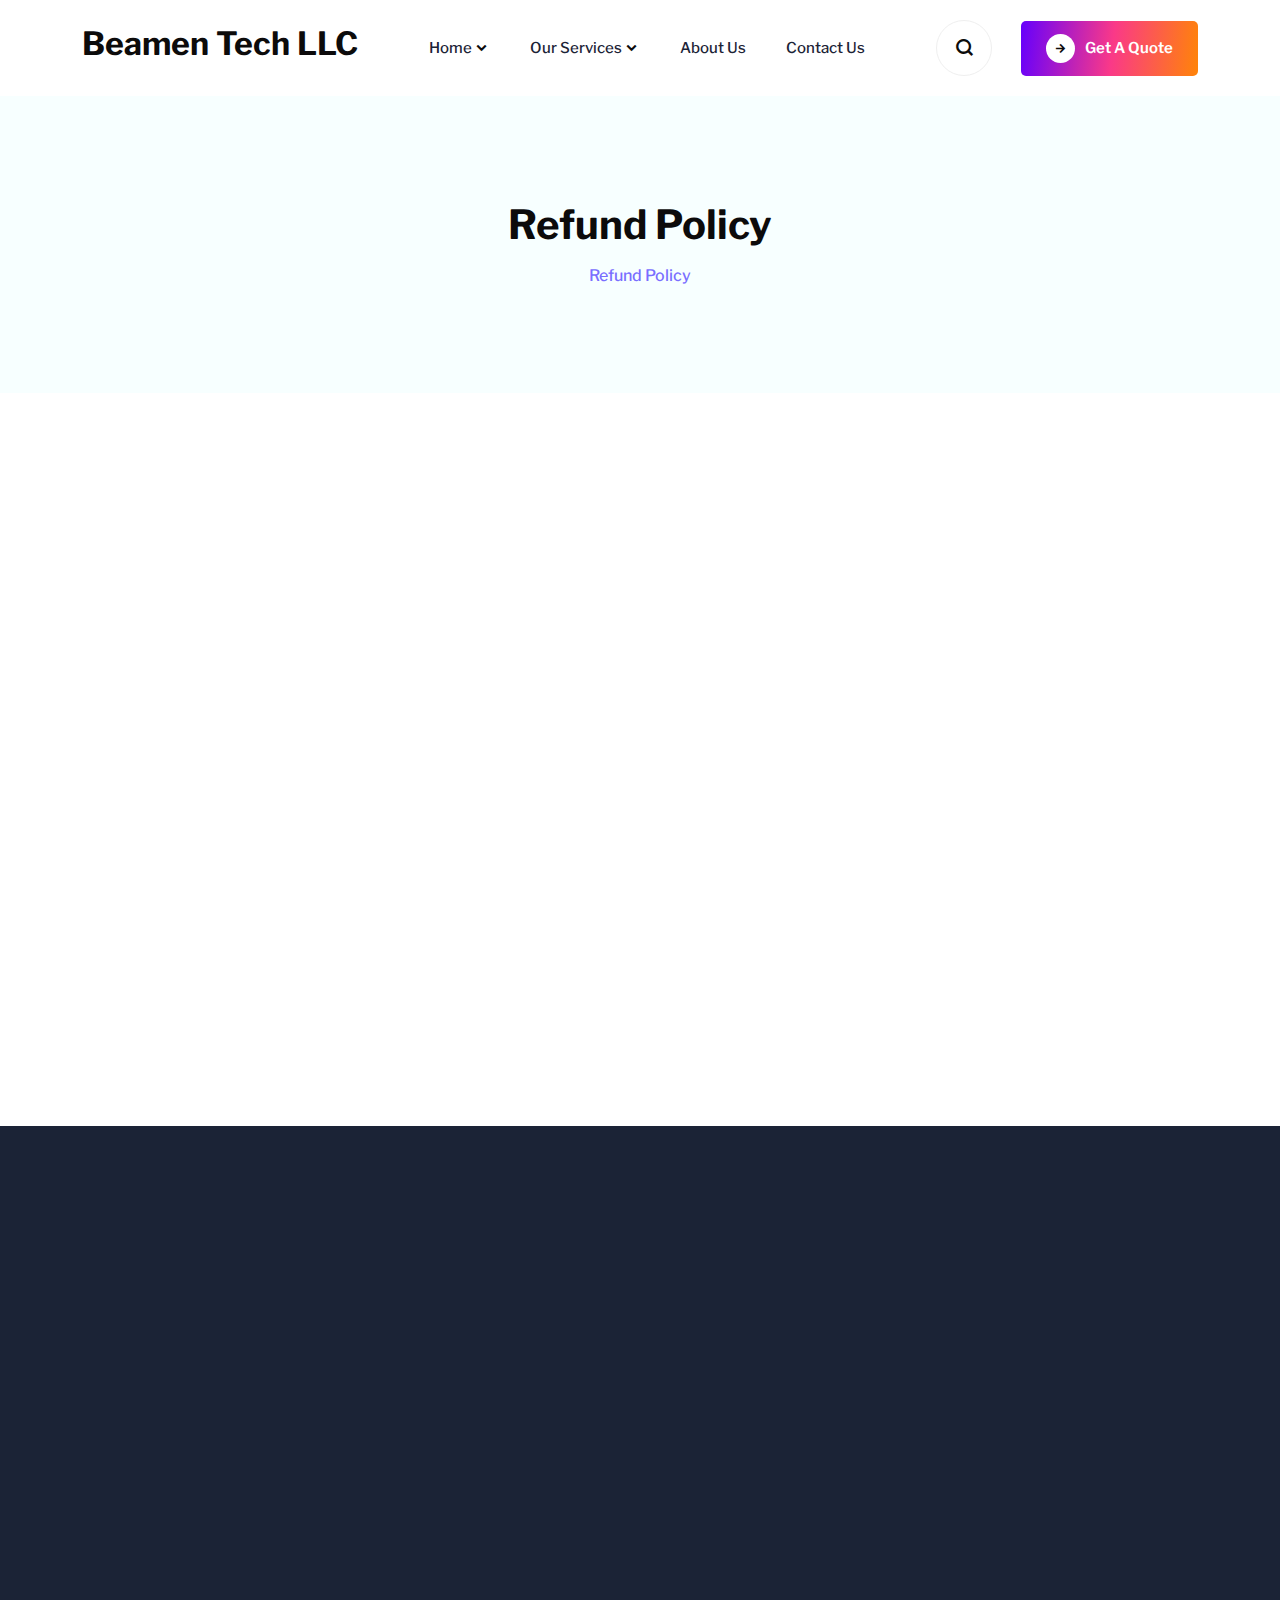
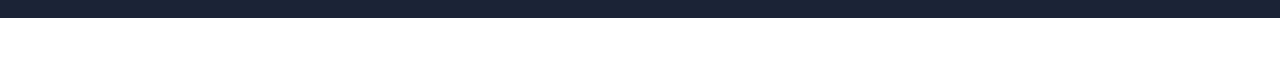
<file: refund.html>
<!DOCTYPE html>
<html lang="zxx">
    <head>
        <meta charset="UTF-8">
        <meta name="viewport" content="width=device-width, initial-scale=1.0">
        <title>Paheli - Cyber Security HTML Template</title>

		<!-- CSS Files -->
        <link rel="stylesheet" href="assets/css/bootstrap.min.css">
        <link rel="stylesheet" href="assets/css/owl.carousel.min.css">
        <link rel="stylesheet" href="assets/css/owl.theme.default.min.css">
        <link rel="stylesheet" href="assets/css/scrollCue.css">
        <link rel="stylesheet" href="assets/css/remixicon.css">
        <link rel="stylesheet" href="assets/css/meanmenu.min.css">
		<link rel="stylesheet" href="assets/css/odometer.min.css">
        <link rel="stylesheet" href="assets/css/magnific.popup.css">
        <link rel="stylesheet" href="assets/css/style.css">
        <link rel="stylesheet" href="assets/css/responsive.css">

        <link href="assets/images/favicon.png" type="image/x-icon" rel="icon">
    </head>

    <body>

        <!-- Start Modal -->
        <div class="modal search-modal fade" id="exampleModal" tabindex="-1" aria-hidden="true">
            <div class="modal-dialog modal-dialog-centered">
                <div class="modal-content">
                    <div class="modal-header">
                        
                    </div>
                    <div class="modal-body">
                        <form>
                            <div class="form-group">
                                <input type="text" class="form-control" placeholder="Search">
                                <button type="submit"><i class="ri-search-2-line"></i></button>
                            </div>
                        </form>
                    </div>
                </div>
            </div>
            <button type="button" class="btn-close" data-bs-dismiss="modal" aria-label="Close"><i class="ri-close-line"></i></button>
        </div>
        <!-- End Modal -->

		<!-- Start Navbar Area --> 
		<div class="navbar-area fixed-top">
			<div class="mobile-responsive-nav">
				<div class="container">
					<div class="mobile-responsive-menu">
					
							<a href="index.html">
								<h2>Beamen Tech LLC</h2>

							</a>
					
					</div>
				</div>
			</div>

			<div class="desktop-nav">
				<div class="container-fluid">
					<nav class="navbar navbar-expand-md navbar-light">
						<a class="navbar-brand me-0" href="index.html">
							<h2>Beamen Tech LLC</h2>
						</a>

						<div class="collapse navbar-collapse mean-menu" id="navbarSupportedContent">
							<ul class="navbar-nav m-auto">
								<li class="nav-item">
									<a href="index.html" class="nav-link dropdown-toggle">
										Home            
									</a>

								
								</li>
								
                                
								<li class="nav-item">
									<a href="#" class="nav-link dropdown-toggle ">
									   Our	Services 
									</a>

									<ul class="dropdown-menu">
										<li class="nav-item">
											<a href="services.html" class="nav-link ">Cable TV</a>
										</li>
										
										<li class="nav-item">
											<a href="service-details.html" class="nav-link">Internet</a>
										</li>
									</ul>
								</li>
								<li class="nav-item">
									<a href="about.html" class="nav-link">About Us</a>
								</li>

								
								
								

								<li class="nav-item">
									<a href="contact.html" class="nav-link">Contact Us</a>
								</li>
							</ul>

							<div class="others-options">
								<ul>
                                    <li>
                                        <button type="button" class="btn btn-primary" data-bs-toggle="modal" data-bs-target="#exampleModal">
                                            <i class="ri-search-line"></i>
                                        </button>
                                    </li>
									<li>
                                        <a class="default-btn text-decoration-none" href="contact.html">
											<i class="ri-arrow-right-line"></i>
											Get A Quote
										</a>
										
                                        <a class="quote d-none text-decoration-none" href="contact.html">
											<i class="ri-chat-quote-line"></i>
										</a>
									</li>
								</ul>
							</div>
						</div>
					</nav>
				</div>
			</div>

		</div>
		<!-- End Navbar Area -->
        <!-- Start Page Title Area -->
        <div class="page-title-area">
            <div class="container">
                <div class="page-title-content text-center">
                    <h1>Refund Policy</h1>
                    <ul class="list-unstyled ps-0 mb-0">
                        
                        <li class="d-inline-block">Refund Policy</li>
                    </ul>
                </div>
            </div>
        </div>
        <!-- End Page Title Area -->

        <!-- Start Terms & Conditions Area -->
        <div class="terms-conditions-area pt-100 pb-75">
            <div class="container">
                <div class="terms-conditions-content" data-cue="slideInUp">
                    <div class="title">
                        <h3 class="text-primary">REFUND POLICY</h3>
                        <h1>Your Rights Regarding Refunds</h1>
                        <p class="mt-5">Last Updated on May 9, 2024</p>
						<p class="mt-3">At Beamen Tech LLC, we take your privacy seriously. This Privacy Policy outlines how we collect, use, disclose, and protect your personal information when you visit our website or use our Internet, cable, and phone services. By accessing or using our services, you consent to the practices described in this policy.</p>
                    </div>
                    <div class="title pt-3">
                        <h5>Cancellation Policy</h5>
						<p class="mt-3">Cancellation of any agreed upon service should be done 10 days prior to the start of the next billing cycle. Cancellations made after the start of the billing cycle will result in an amount equivalent to the working hours put into the project during that month being billable.</p>
						<p class="mt-3">If you signed up for our services but did not make use of them, you are still entitled to pay us. The amount of refund will be credited to the account from which the payment was made within 45 days of service cancellation.</p>
						
					
                    </div>

                    

					<p class="pt-2">Write us at : <a href="" class="text-primary text-decoration-none"> sales@beamentech.com.</a></p>
                 
                </div>
            </div>
        </div>
        <!-- End Terms & Conditions Area -->
        
				
	<!-- Start Footer Area -->
	<div class="footer-area">
		<div class="container">
			<div class="footer-info-area" data-cue="slideInUp">
				<div class="row">
					<div class="col-lg-4">
						<div class="single-footer-info ms-0">
							<a class="text-decoration-none logo" href="index.html">
							<h2 class="text-white">Beamen Tech LLC</h2>
							</a>
							<p>At Beamen Tech LLC, we are dedicated to providing top-notch internet services to homes and businesses. Our mission is to deliver fast, reliable, and affordable connectivity, ensuring you stay connected with the world seamlessly.</p>
							<p>Beamen Tech LLC</p>
						</div>
					</div>
					<div class="col-lg-8">
						<div class="row justify-content-center">
							<div class="col-lg-4 col-sm-6 col-md-4">
								<div class="single-footer-info">
									<h3>Get In Touch</h3>
									<ul class="list-unstyled ps-0 mb-0">
										<li class="fw-light">
											<strong>Address : </strong>564 4th Ave, San Bruno, CA 94066
										</li>
										<li class="fw-light">
											<strong>Email:</strong>
											<a class="text-decoration-none" href="mailto:Paheli@gmail.com">sales@beamentech.com</a>
										</li>
										<li class="fw-light">
											<strong>Phone:</strong>
											<a class="text-decoration-none" href="tel:55472543526">+1 (281) 882-3471</a>
										</li>
										<li>
                                            
                                            <a class="text-decoration-none" href="tel:55472543526"><img src="./assets//images/cradit cards.png" alt="" class="img-fluid"></a>
                                        </li>
									</ul>
								</div>
							</div>
							<div class="col-lg-4 col-sm-6 col-md-4">
								<div class="single-footer-info">
									<h3>Quick Links</h3>
									<ul class="list-unstyled ps-0 mb-0">
										<li class="fw-light">
											<a class="text-decoration-none" href="index.html">Home</a>
										</li>
										<li class="fw-light">
											<a class="text-decoration-none" href="about.html">About Us</a>
										</li>
										<li class="fw-light">
											<a class="text-decoration-none" href="service-details.html">Internet Services</a>
										</li>
										<li class="fw-light">
											<a class="text-decoration-none" href="services.html">Cable Deal</a>
										</li>
										<li class="fw-light">
											<a class="text-decoration-none" href="contact.html">Contact Us</a>
										</li>
									</ul>
								</div>
							</div>
							<div class="col-lg-4 col-sm-6 col-md-4">
								<div class="single-footer-info">
									<h3>Popular Links</h3>
									<ul class="list-unstyled ps-0 mb-0">
										
										<li class="fw-light">
											<a class="text-decoration-none" href="privacy-policy.html">Privacy Policy</a>
										</li>
										<li class="fw-light">
											<a class="text-decoration-none" href="refund.html">Refund</a>
										</li>
										<li class="fw-light">
											<a class="text-decoration-none" href="terms-conditions.html">Terms & Conditions</a>
										</li>
									</ul>
								</div>
							</div>
						</div>
					</div>
				</div>
				<div class="text-center mt-4 ">
					 Copyright © 2024 | Beamen Tech LLC | All Rights Reserved
				</div>
			</div>
		</div>
	</div>
	<!-- End Footer Area -->
        <!-- Back to Top -->
        <div class="go-top">
			<i class="ri-arrow-up-line"></i>
        </div>

		<!-- Demo  -->
		<div class="ahs-demo">
			<a href="https://bestwpware.com/html/tf/Paheli/rtl/">RTL</a>
		</div>
		<a href="#" target="_blank" class="ahs-purchase hide-on-mobile">Buy Now</a>
		<!-- Demo  -->

        <!-- Js Files -->
        <script src="assets/js/jquery.min.js"></script>
        <script src="assets/js/bootstrap.bundle.min.js"></script>
		<script src="assets/js/odometer.min.js"></script>
        <script src="assets/js/meanmenu.min.js"></script>
        <script src="assets/js/scrollCue.min.js"></script>
        <script src="assets/js/owl.carousel.min.js"></script>
        <script src="assets/js/jquery.magnific.popup.js"></script>
        <script src="assets/js/custom.js"></script>
    </body>
</html>
</file>
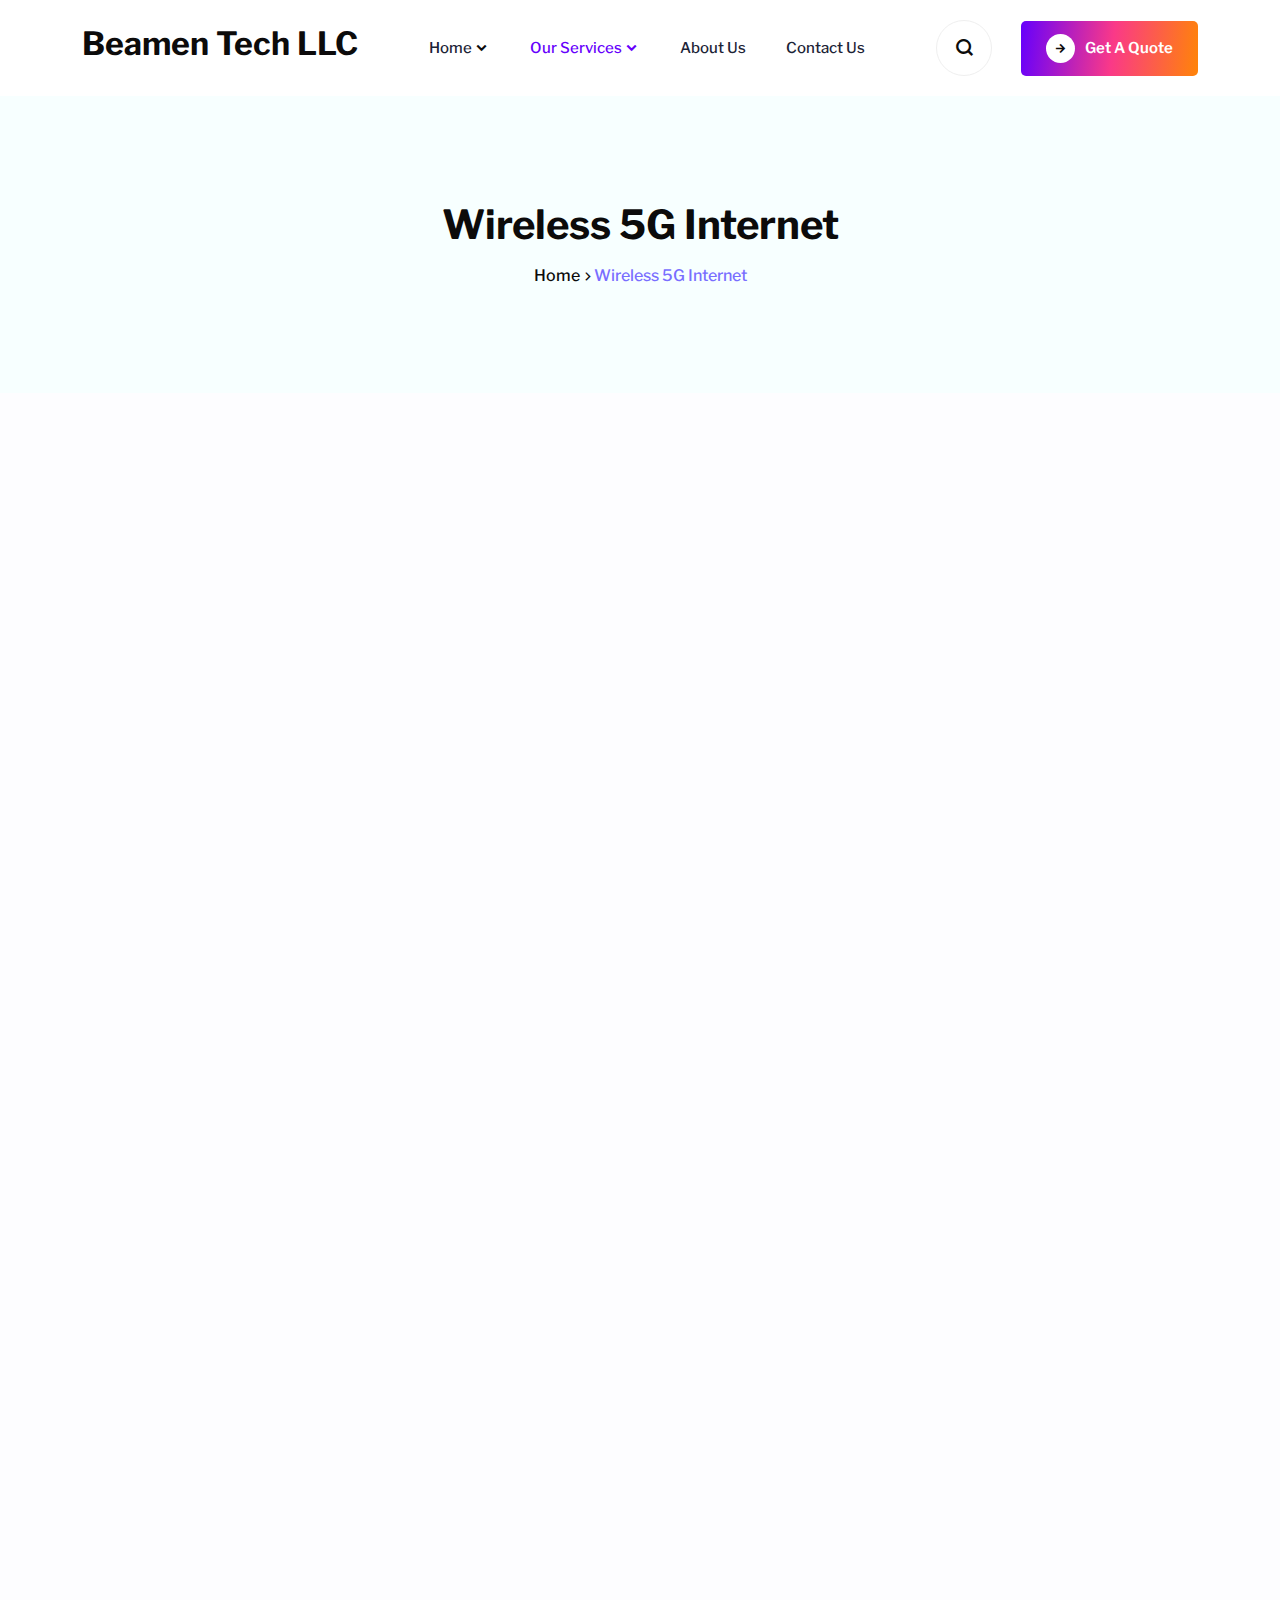
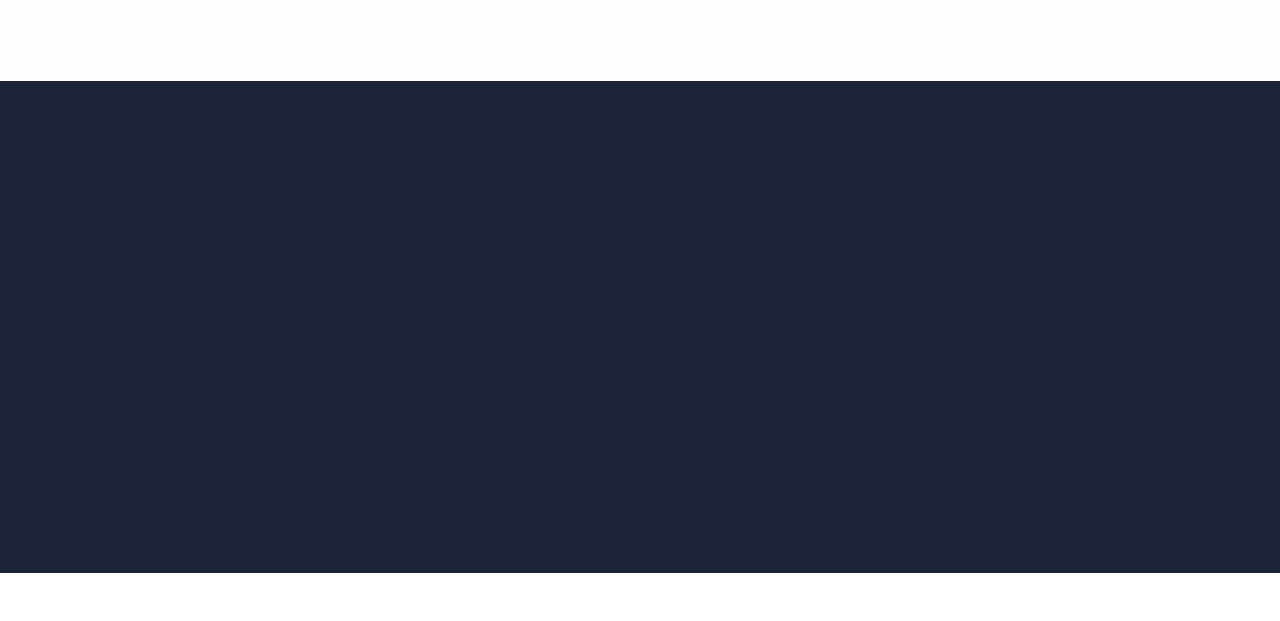
<file: service-details.html>
<!DOCTYPE html>
<html lang="zxx">
    <head>
        <meta charset="UTF-8">
        <meta name="viewport" content="width=device-width, initial-scale=1.0">
        <title>Paheli - Cyber Security HTML Template</title>

		<!-- CSS Files -->
        <link rel="stylesheet" href="assets/css/bootstrap.min.css">
        <link rel="stylesheet" href="assets/css/owl.carousel.min.css">
        <link rel="stylesheet" href="assets/css/owl.theme.default.min.css">
        <link rel="stylesheet" href="assets/css/scrollCue.css">
        <link rel="stylesheet" href="assets/css/remixicon.css">
        <link rel="stylesheet" href="assets/css/meanmenu.min.css">
		<link rel="stylesheet" href="assets/css/odometer.min.css">
        <link rel="stylesheet" href="assets/css/magnific.popup.css">
        <link rel="stylesheet" href="assets/css/style.css">
        <link rel="stylesheet" href="assets/css/responsive.css">

        <link href="assets/images/favicon.png" type="image/x-icon" rel="icon">
    </head>

    <body>

        <!-- Start Modal -->
        <div class="modal search-modal fade" id="exampleModal" tabindex="-1" aria-hidden="true">
            <div class="modal-dialog modal-dialog-centered">
                <div class="modal-content">
                    <div class="modal-header">
                        
                    </div>
                    <div class="modal-body">
                        <form>
                            <div class="form-group">
                                <input type="text" class="form-control" placeholder="Search">
                                <button type="submit"><i class="ri-search-2-line"></i></button>
                            </div>
                        </form>
                    </div>
                </div>
            </div>
            <button type="button" class="btn-close" data-bs-dismiss="modal" aria-label="Close"><i class="ri-close-line"></i></button>
        </div>
        <!-- End Modal -->
<!-- Start Navbar Area --> 
<div class="navbar-area fixed-top">
	<div class="mobile-responsive-nav">
		<div class="container">
			<div class="mobile-responsive-menu">
			
					<a href="index.html">
						<h2>Beamen Tech LLC</h2>

					</a>
			
			</div>
		</div>
	</div>

	<div class="desktop-nav">
		<div class="container-fluid">
			<nav class="navbar navbar-expand-md navbar-light">
				<a class="navbar-brand me-0" href="index.html">
					<h2>Beamen Tech LLC</h2>
				</a>

				<div class="collapse navbar-collapse mean-menu" id="navbarSupportedContent">
					<ul class="navbar-nav m-auto">
						<li class="nav-item">
							<a href="index.html" class="nav-link dropdown-toggle">
								Home            
							</a>

						
						</li>
						
						
						<li class="nav-item">
							<a href="#" class="nav-link dropdown-toggle active">
							   Our	Services 
							</a>

							<ul class="dropdown-menu">
								<li class="nav-item">
									<a href="services.html" class="nav-link ">Cable TV</a>
								</li>
								
								<li class="nav-item">
									<a href="service-details.html" class="nav-link active">Internet</a>
								</li>
							</ul>
						</li>
						<li class="nav-item">
							<a href="about.html" class="nav-link">About Us</a>
						</li>

						
						
						

						<li class="nav-item">
							<a href="contact.html" class="nav-link">Contact Us</a>
						</li>
					</ul>

					<div class="others-options">
						<ul>
							<li>
								<button type="button" class="btn btn-primary" data-bs-toggle="modal" data-bs-target="#exampleModal">
									<i class="ri-search-line"></i>
								</button>
							</li>
							<li>
								<a class="default-btn text-decoration-none" href="contact.html">
									<i class="ri-arrow-right-line"></i>
									Get A Quote
								</a>
								
								<a class="quote d-none text-decoration-none" href="contact.html">
									<i class="ri-chat-quote-line"></i>
								</a>
							</li>
						</ul>
					</div>
				</div>
			</nav>
		</div>
	</div>

</div>
<!-- End Navbar Area -->
        <!-- Start Page Title Area -->
        <div class="page-title-area">
            <div class="container">
                <div class="page-title-content text-center">
                    <h1>Wireless 5G Internet</h1>
                    <ul class="list-unstyled ps-0 mb-0">
                        <li class="d-inline-block">
                            <a class="text-decoration-none" href="index.html">Home</a>
                        </li>
                        <li class="d-inline-block">Wireless 5G Internet</li>
                    </ul>
                </div>
            </div>
        </div>
        <!-- End Page Title Area -->

        <!-- Start Services Details Area -->
        
        <!-- End Services Details Area -->

        <!-- Start Solutions Area -->
        <div class="solutions-area pages-style ptb-100">
            <div class="container">
                <div class="solutions-info pages-style" data-cue="slideInUp">
                    <div class="row align-items-center">
                        <div class="col-12">
                            <div class="solutions-content">
								<h4 style="color: #06a3da;">Wireless 5G Internet</h4>
                                <h1>5G Brilliance Unleashed with FastConnection.us</h1>
                            </div>
							
							<p class="mt-5 fw-light">Enter the world of FastConnection.us, where wireless 5G internet transcends typical service to become a personalized journey of unmatched speed, reliability, and customization. We invite you to an enhanced connectivity realm where every interaction is swift, seamless, and secure, tailored to fit your distinct lifestyle and digital demands.</p>
							
							<div class="d-flex  gap-3 mt-4">
								<div><img src="./assets/images/icons/bolt-solid.png" alt=""  style="width: 20px;  height: 25px;"></div>
								<h5 class="fw-semibold">Exquisitely Crafted 5G Plans</h5>
							</div>
							<p class="pt-3 fw-light">Understanding that every user, enterprise, and application has a unique connectivity footprint, FastConnection.us unveils a suite of 5G plans, each meticulously tailored. For the avid gamer, the professional, or the everyday internet enthusiast, our offerings are fine-tuned to resonate with your specific internet needs, delivering a customized experience.</p>
							
							<div class="d-flex  align-content-center gap-3 mt-4">
								<div><img src="./assets/images/icons/wifi-solid (3).png" alt=""  style="width: 20px;  height: 20px; "></div>
								<h5 class="fw-semibold">Speed and Performance Revolutionized</h5>
							</div>
							<p class="pt-3 fw-light">Step into the future with FastConnection.us, where 5G speeds are not just a feature but a standard. Every download, stream, and click is instant, thanks to our cutting-edge technology that ensures your online experiences are marked by unparalleled speed and efficiency, turning boundaries into horizons.</p>
							
							<div class="d-flex  gap-3 mt-4">
								<div><img src="./assets/images/icons/signal-solid.png" alt=""  style="width: 25px; height: 20px;  "></div>
								<h5 class="fw-semibold">Ubiquitous Connectivity</h5>
							</div>
							<p class="pt-3 fw-light">At FastConnection.us, location is no barrier to exceptional internet access. Our robust 5G network permeates urban landscapes and tranquil rural settings alike, ensuring that top-notch internet connectivity is a universal norm, an emblem of our commitment to erasing digital divides.</p>
                        	
							<div class="d-flex  align-content-center gap-3 mt-4">
								<div><img src="./assets/images/icons/lock-solid.png" alt=""  style="width: 20px; height: 25px;  "></div>
								<h5 class="fw-semibold">A Bastion of Security</h5>
							</div>
							<p class="pt-3 fw-light">In a world rife with digital complexities, FastConnection.us prioritizes your online security. Our 5G offerings are infused with advanced security protocols, ensuring that every data exchange, every online moment, is under the vigilant guard of pinnacle cybersecurity standards.</p>
                        
							<div class="d-flex  gap-3 mt-4">
								<div><img src="./assets/images/icons/users-solid.png" alt=""  style="width: 20px;  "></div>
								<h5 class="fw-semibold">Unmatched Customer Service</h5>
							</div>
							<p class="pt-3 fw-light">Our service ethos at FastConnection.us transcends transactional interactions, embodying a deep-seated commitment to fostering an environment where customer needs are anticipated, met, and exceeded with a touch of excellence and personalization.</p>
                        
							<p class="pt-5 fw-light">Embark on the FastConnection.us 5G Odyssey - Your exploration into a universe where internet connectivity is a blend of art and science begins with FastConnection.us. In our world, 5G internet is not just a service but an experience of personalized connectivity, emblematic speeds, and steadfast support. We invite you to a domain where your unique digital aspirations find expression in tailored plans and exceptional service. Welcome to FastConnection.us - your portal to an era of 5G brilliance encapsulated in every connection.</p>
                        </div>
                        
                    </div>
                </div>
            </div>
        </div>
        <!-- End Solutions Area -->
        
		
				
	<!-- Start Footer Area -->
	<div class="footer-area">
		<div class="container">
			<div class="footer-info-area" data-cue="slideInUp">
				<div class="row">
					<div class="col-lg-4">
						<div class="single-footer-info ms-0">
							<a class="text-decoration-none logo" href="index.html">
							<h2 class="text-white">Beamen Tech LLC</h2>
							</a>
							<p>At Beamen Tech LLC, we are dedicated to providing top-notch internet services to homes and businesses. Our mission is to deliver fast, reliable, and affordable connectivity, ensuring you stay connected with the world seamlessly.</p>
							<p>Beamen Tech LLC</p>
						</div>
					</div>
					<div class="col-lg-8">
						<div class="row justify-content-center">
							<div class="col-lg-4 col-sm-6 col-md-4">
								<div class="single-footer-info">
									<h3>Get In Touch</h3>
									<ul class="list-unstyled ps-0 mb-0">
										<li>
											<strong>Address : </strong>564 4th Ave, San Bruno, CA 94066
										</li>
										<li>
											<strong>Email:</strong>
											<a class="text-decoration-none" href="mailto:Paheli@gmail.com">sales@beamentech.com</a>
										</li>
										<li>
											<strong>Phone:</strong>
											<a class="text-decoration-none" href="tel:55472543526">+1 (281) 882-3471</a>
										</li>
										<li>
                                            
                                            <a class="text-decoration-none" href="tel:55472543526"><img src="./assets//images/cradit cards.png" alt="" class="img-fluid"></a>
                                        </li>
									</ul>
								</div>
							</div>
							<div class="col-lg-4 col-sm-6 col-md-4">
								<div class="single-footer-info">
									<h3>Quick Links</h3>
									<ul class="list-unstyled ps-0 mb-0">
										<li>
											<a class="text-decoration-none" href="index.html">Home</a>
										</li>
										<li>
											<a class="text-decoration-none" href="about.html">About Us</a>
										</li>
										<li>
											<a class="text-decoration-none" href="service-details.html">Internet Services</a>
										</li>
										<li>
											<a class="text-decoration-none" href="services.html">Cable Deal</a>
										</li>
										<li>
											<a class="text-decoration-none" href="contact.html">Contact Us</a>
										</li>
									</ul>
								</div>
							</div>
							<div class="col-lg-4 col-sm-6 col-md-4">
								<div class="single-footer-info">
									<h3>Popular Links</h3>
									<ul class="list-unstyled ps-0 mb-0">
										
										<li>
											<a class="text-decoration-none" href="privacy-policy.html">Privacy Policy</a>
										</li>
										<li>
											<a class="text-decoration-none" href="refund.html">Refund</a>
										</li>
										<li>
											<a class="text-decoration-none" href="terms-conditions.html">Terms & Conditions</a>
										</li>
									</ul>
								</div>
							</div>
						</div>
					</div>
				</div>
				<div class="text-center mt-4 ">
					 Copyright © 2024 | Beamen Tech LLC | All Rights Reserved
				</div>
			</div>
		</div>
	</div>
	<!-- End Footer Area -->

        <!-- Back to Top -->
        <div class="go-top">
			<i class="ri-arrow-up-line"></i>
        </div>

		<!-- Demo  -->
		<div class="ahs-demo">
			<a href="https://bestwpware.com/html/tf/Paheli/rtl/">RTL</a>
		</div>
		<a href="#" target="_blank" class="ahs-purchase hide-on-mobile">Buy Now</a>
		<!-- Demo  -->

        <!-- Js Files -->
        <script src="assets/js/jquery.min.js"></script>
        <script src="assets/js/bootstrap.bundle.min.js"></script>
		<script src="assets/js/odometer.min.js"></script>
        <script src="assets/js/meanmenu.min.js"></script>
        <script src="assets/js/scrollCue.min.js"></script>
        <script src="assets/js/owl.carousel.min.js"></script>
        <script src="assets/js/jquery.magnific.popup.js"></script>
        <script src="assets/js/custom.js"></script>
    </body>
</html>
</file>
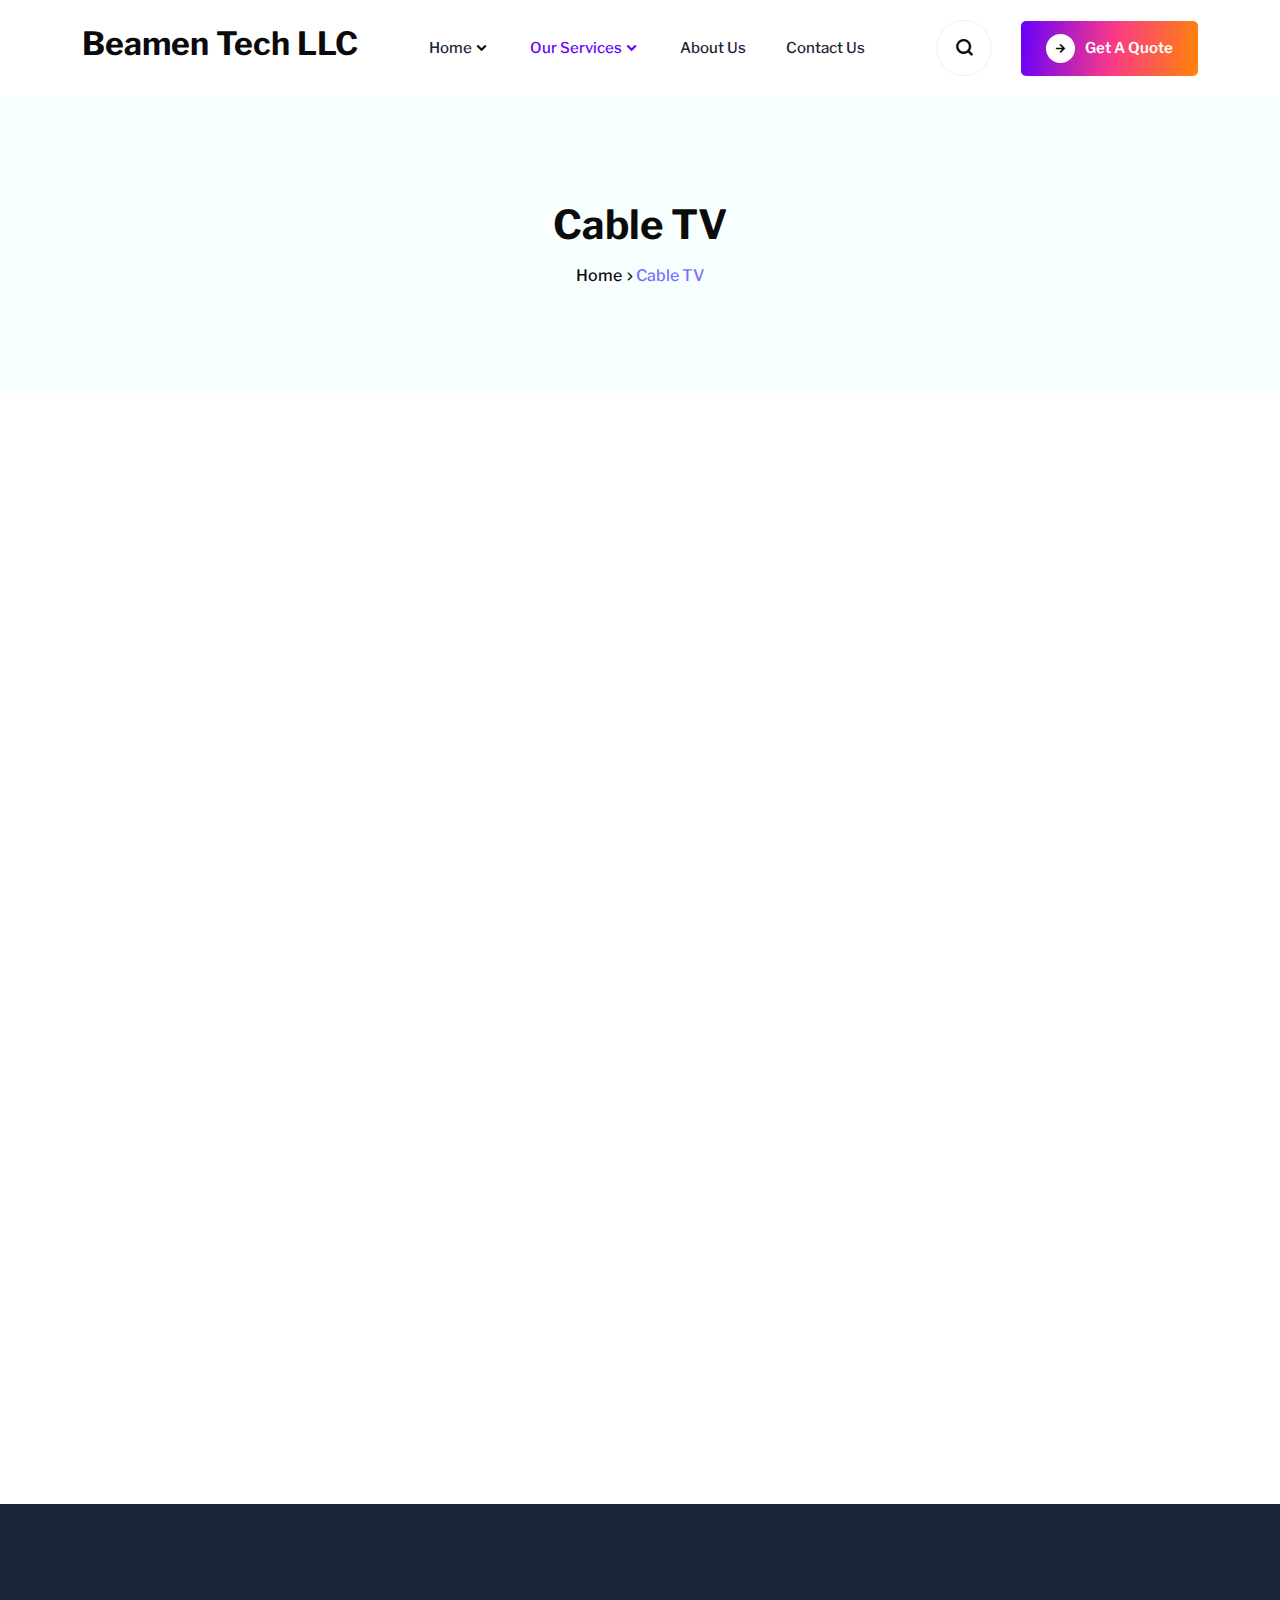
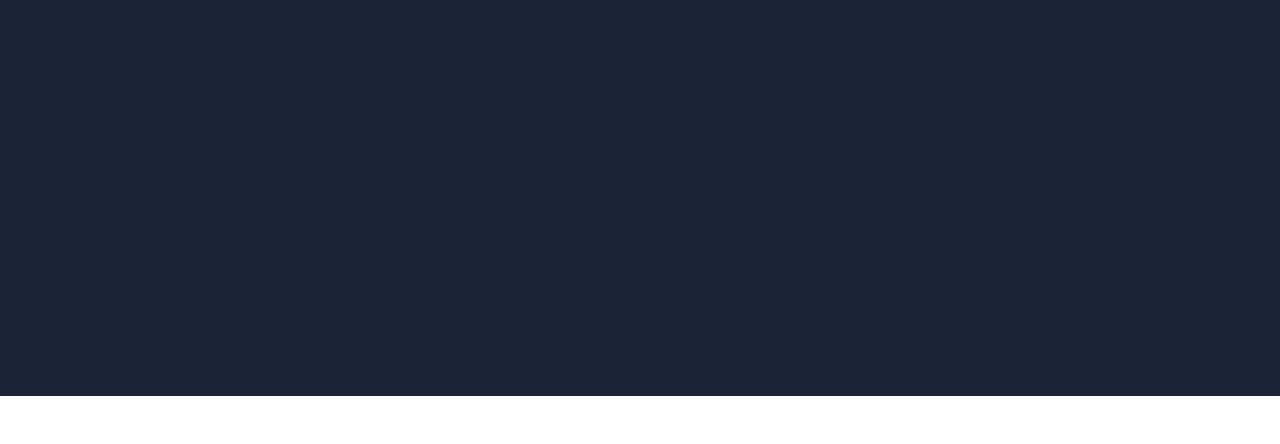
<file: services.html>
<!DOCTYPE html>
<html lang="zxx">
    <head>
        <meta charset="UTF-8">
        <meta name="viewport" content="width=device-width, initial-scale=1.0">
        <title>Paheli - Cyber Security HTML Template</title>

		<!-- CSS Files -->
        <link rel="stylesheet" href="assets/css/bootstrap.min.css">
        <link rel="stylesheet" href="assets/css/owl.carousel.min.css">
        <link rel="stylesheet" href="assets/css/owl.theme.default.min.css">
        <link rel="stylesheet" href="assets/css/scrollCue.css">
        <link rel="stylesheet" href="assets/css/remixicon.css">
        <link rel="stylesheet" href="assets/css/meanmenu.min.css">
		<link rel="stylesheet" href="assets/css/odometer.min.css">
        <link rel="stylesheet" href="assets/css/magnific.popup.css">
        <link rel="stylesheet" href="assets/css/style.css">
        <link rel="stylesheet" href="assets/css/responsive.css">

        <link href="assets/images/favicon.png" type="image/x-icon" rel="icon">
    </head>

    <body>

        <!-- Start Modal -->
        <div class="modal search-modal fade" id="exampleModal" tabindex="-1" aria-hidden="true">
            <div class="modal-dialog modal-dialog-centered">
                <div class="modal-content">
                    <div class="modal-header">
                        
                    </div>
                    <div class="modal-body">
                        <form>
                            <div class="form-group">
                                <input type="text" class="form-control" placeholder="Search">
                                <button type="submit"><i class="ri-search-2-line"></i></button>
                            </div>
                        </form>
                    </div>
                </div>
            </div>
            <button type="button" class="btn-close" data-bs-dismiss="modal" aria-label="Close"><i class="ri-close-line"></i></button>
        </div>
        <!-- End Modal -->

		<!-- Start Navbar Area --> 
		<div class="navbar-area fixed-top">
			<div class="mobile-responsive-nav">
				<div class="container">
					<div class="mobile-responsive-menu">
					
							<a href="index.html">
								<h2>Beamen Tech LLC</h2>

							</a>
					
					</div>
				</div>
			</div>

			<div class="desktop-nav">
				<div class="container-fluid">
					<nav class="navbar navbar-expand-md navbar-light">
						<a class="navbar-brand me-0" href="index.html">
							<h2>Beamen Tech LLC</h2>
						</a>

						<div class="collapse navbar-collapse mean-menu" id="navbarSupportedContent">
							<ul class="navbar-nav m-auto">
								<li class="nav-item">
									<a href="index.html" class="nav-link dropdown-toggle">
										Home            
									</a>

								
								</li>
								
                                
								<li class="nav-item">
									<a href="#" class="nav-link dropdown-toggle active">
									   Our	Services 
									</a>

									<ul class="dropdown-menu">
										<li class="nav-item">
											<a href="services.html" class="nav-link active">Cable TV</a>
										</li>
										
										<li class="nav-item">
											<a href="service-details.html" class="nav-link">Internet</a>
										</li>
									</ul>
								</li>
								<li class="nav-item">
									<a href="about.html" class="nav-link">About Us</a>
								</li>

								
								
								

								<li class="nav-item">
									<a href="contact.html" class="nav-link">Contact Us</a>
								</li>
							</ul>

							<div class="others-options">
								<ul>
                                    <li>
                                        <button type="button" class="btn btn-primary" data-bs-toggle="modal" data-bs-target="#exampleModal">
                                            <i class="ri-search-line"></i>
                                        </button>
                                    </li>
									<li>
                                        <a class="default-btn text-decoration-none" href="contact.html">
											<i class="ri-arrow-right-line"></i>
											Get A Quote
										</a>
										
                                        <a class="quote d-none text-decoration-none" href="contact.html">
											<i class="ri-chat-quote-line"></i>
										</a>
									</li>
								</ul>
							</div>
						</div>
					</nav>
				</div>
			</div>

		</div>
		<!-- End Navbar Area -->

        <!-- Start Page Title Area -->
        <div class="page-title-area">
            <div class="container">
                <div class="page-title-content text-center">
                    <h1>Cable TV</h1>
                    <ul class="list-unstyled ps-0 mb-0">
                        <li class="d-inline-block">
                            <a class="text-decoration-none" href="index.html">Home</a>
                        </li>
                        <li class="d-inline-block">Cable TV</li>
                    </ul>
                </div>
            </div>
        </div>
        <!-- End Page Title Area -->

		<!-- Start Services Area -->
		<div class="services-area style-3 services-style pt-100 pb-75">
			<div class="container">
                <div class="section-title text-center" data-cue="slideInUp">
                    <span class="d-block">Cable TV</span>
                    <h2>Crystal-clear Cable TV, bringing entertainment home daily.</h2>
					<p>Step into a universe of unparalleled viewing pleasure with Beamen Tech LLC Cable TV Packages. Our meticulously crafted offerings redefine television, blending superior quality, bespoke customization, and a rich tapestry of over 290+ channels. Here’s why our Cable TV experience stands out:</p>
                </div>
				<div class="row " data-cues="fadeIn">
					<div class="col-lg-4 col-sm-6">
                        <div class="single-security-services text-center">
                            <div class="icon">
                              <img src="./assets//images/images/icons/bolt-solid.png" alt="" width="30px">
                            </div>
                            <h3>
								<a class="text-decoration-none" href="">Tailored Viewing Odyssey:
								</a>
                            </h3>
							<span class="d-block">We believe every viewer is unique. Our diverse channel lineup caters to varied tastes—whether you crave live sports, cinematic masterpieces, enlightening documentaries, or delightful children’s content.</span>
                        </div>
					</div>
					<div class="col-lg-4 col-sm-6">
                        <div class="single-security-services text-center">
                            <div class="icon">
                              <img src="./assets/images//images/icons/tv-solid (1).png" alt="" width="30px">
                               
                            </div>
                            <h3>
                                <a class="text-decoration-none" href="">High-Quality Cable Services								</a>
                            </h3>
							<span class="d-block">Enjoy uninterrupted entertainment with our extensive range of channels and crystal-clear picture quality, thanks to our expert cable installation team.</span>
                        </div>
					</div>
					<div class="col-lg-4 col-sm-6">
                        <div class="single-security-services text-center">
                            <div class="icon">
								<img src="./assets/images//images/icons/phone-solid.png" alt="" width="30px">
                              
                            </div>
                            <h3>
								<a class="text-decoration-none" href="">Dual Delivery, Uninterrupted Pleasure:</a>
                            </h3>
							<span class="d-block">Beamen Tech LLC seamlessly combines satellite and internet streaming technologies. Expect crystal-clear imagery and sound, ensuring every moment on screen is captivating.</span>
                        </div>
					</div>
					<div class="col-lg-4 col-sm-6">
                        <div class="single-security-services text-center">
                            <div class="icon">
                              <img src="./assets/images//images/icons/headphones-solid.png" alt="" width="30px">
                               
                            </div>
                            <h3>
								<a class="text-decoration-none" href="">Empowered Control:</a>
                            </h3>
							<span class="d-block">Personalize your content, schedule recordings, and explore on-demand entertainment. Your remote becomes a key to an empowered viewing universe.</span>
                        </div>
					</div>
					
					<div class="col-lg-4 col-sm-6">
                        <div class="single-security-services text-center">
                            <div class="icon">
								<img src="./assets/images//images/icons/map-location-solid.png" alt="" width="30px">

                            </div>
                            <h3>
								<a class="text-decoration-none" href="">Customer-Centric Support:</a>
                            </h3>
							<span class="d-block">Our dedicated team ensures your voice guides our journey. Your satisfaction is our destination.</span>
                        </div>
					</div>
				</div>
			</div>
            
		</div>
		<!-- End Services Area -->
        
		
	<!-- Start Footer Area -->
	<div class="footer-area">
		<div class="container">
			<div class="footer-info-area" data-cue="slideInUp">
				<div class="row">
					<div class="col-lg-4">
						<div class="single-footer-info ms-0">
							<a class="text-decoration-none logo" href="index.html">
							<h2 class="text-white">Beamen Tech LLC</h2>
							</a>
							<p>At Beamen Tech LLC, we are dedicated to providing top-notch internet services to homes and businesses. Our mission is to deliver fast, reliable, and affordable connectivity, ensuring you stay connected with the world seamlessly.</p>
							<p>Beamen Tech LLC</p>
						</div>
					</div>
					<div class="col-lg-8">
						<div class="row justify-content-center">
							<div class="col-lg-4 col-sm-6 col-md-4">
								<div class="single-footer-info">
									<h3>Get In Touch</h3>
									<ul class="list-unstyled ps-0 mb-0">
										<li>
											<strong>Address : </strong>564 4th Ave, San Bruno, CA 94066
										</li>
										<li>
											<strong>Email:</strong>
											<a class="text-decoration-none" href="mailto:Paheli@gmail.com">sales@beamentech.com</a>
										</li>
										<li>
											<strong>Phone:</strong>
											<a class="text-decoration-none" href="tel:55472543526">+1 (281) 882-3471</a>
										</li>
										<li>
                                            
                                            <a class="text-decoration-none" href="tel:55472543526"><img src="./assets//images/cradit cards.png" alt="" class="img-fluid"></a>
                                        </li>
									</ul>
								</div>
							</div>
							<div class="col-lg-4 col-sm-6 col-md-4">
								<div class="single-footer-info">
									<h3>Quick Links</h3>
									<ul class="list-unstyled ps-0 mb-0">
										<li>
											<a class="text-decoration-none" href="index.html">Home</a>
										</li>
										<li>
											<a class="text-decoration-none" href="about.html">About Us</a>
										</li>
										<li>
											<a class="text-decoration-none" href="service-details.html">Internet Services</a>
										</li>
										<li>
											<a class="text-decoration-none" href="services.html">Cable Deal</a>
										</li>
										<li>
											<a class="text-decoration-none" href="contact.html">Contact Us</a>
										</li>
									</ul>
								</div>
							</div>
							<div class="col-lg-4 col-sm-6 col-md-4">
								<div class="single-footer-info">
									<h3>Popular Links</h3>
									<ul class="list-unstyled ps-0 mb-0">
										
										<li>
											<a class="text-decoration-none" href="privacy-policy.html">Privacy Policy</a>
										</li>
										<li>
											<a class="text-decoration-none" href="refund.html">Refund</a>
										</li>
										<li>
											<a class="text-decoration-none" href="terms-conditions.html">Terms & Conditions</a>
										</li>
									</ul>
								</div>
							</div>
						</div>
					</div>
				</div>
				<div class="text-center mt-4 ">
					 Copyright © 2024 | Beamen Tech LLC | All Rights Reserved
				</div>
			</div>
		</div>
	</div>
	<!-- End Footer Area -->

		

        <!-- Back to Top -->
        <div class="go-top">
			<i class="ri-arrow-up-line"></i>
        </div>

		<!-- Demo  -->
		<div class="ahs-demo">
			<a href="https://bestwpware.com/html/tf/Paheli/rtl/">RTL</a>
		</div>
		<a href="#" target="_blank" class="ahs-purchase hide-on-mobile">Buy Now</a>
		<!-- Demo  -->

        <!-- Js Files -->
        <script src="assets/js/jquery.min.js"></script>
        <script src="assets/js/bootstrap.bundle.min.js"></script>
		<script src="assets/js/odometer.min.js"></script>
        <script src="assets/js/meanmenu.min.js"></script>
        <script src="assets/js/scrollCue.min.js"></script>
        <script src="assets/js/owl.carousel.min.js"></script>
        <script src="assets/js/jquery.magnific.popup.js"></script>
        <script src="assets/js/custom.js"></script>
    </body>
</html>
</file>
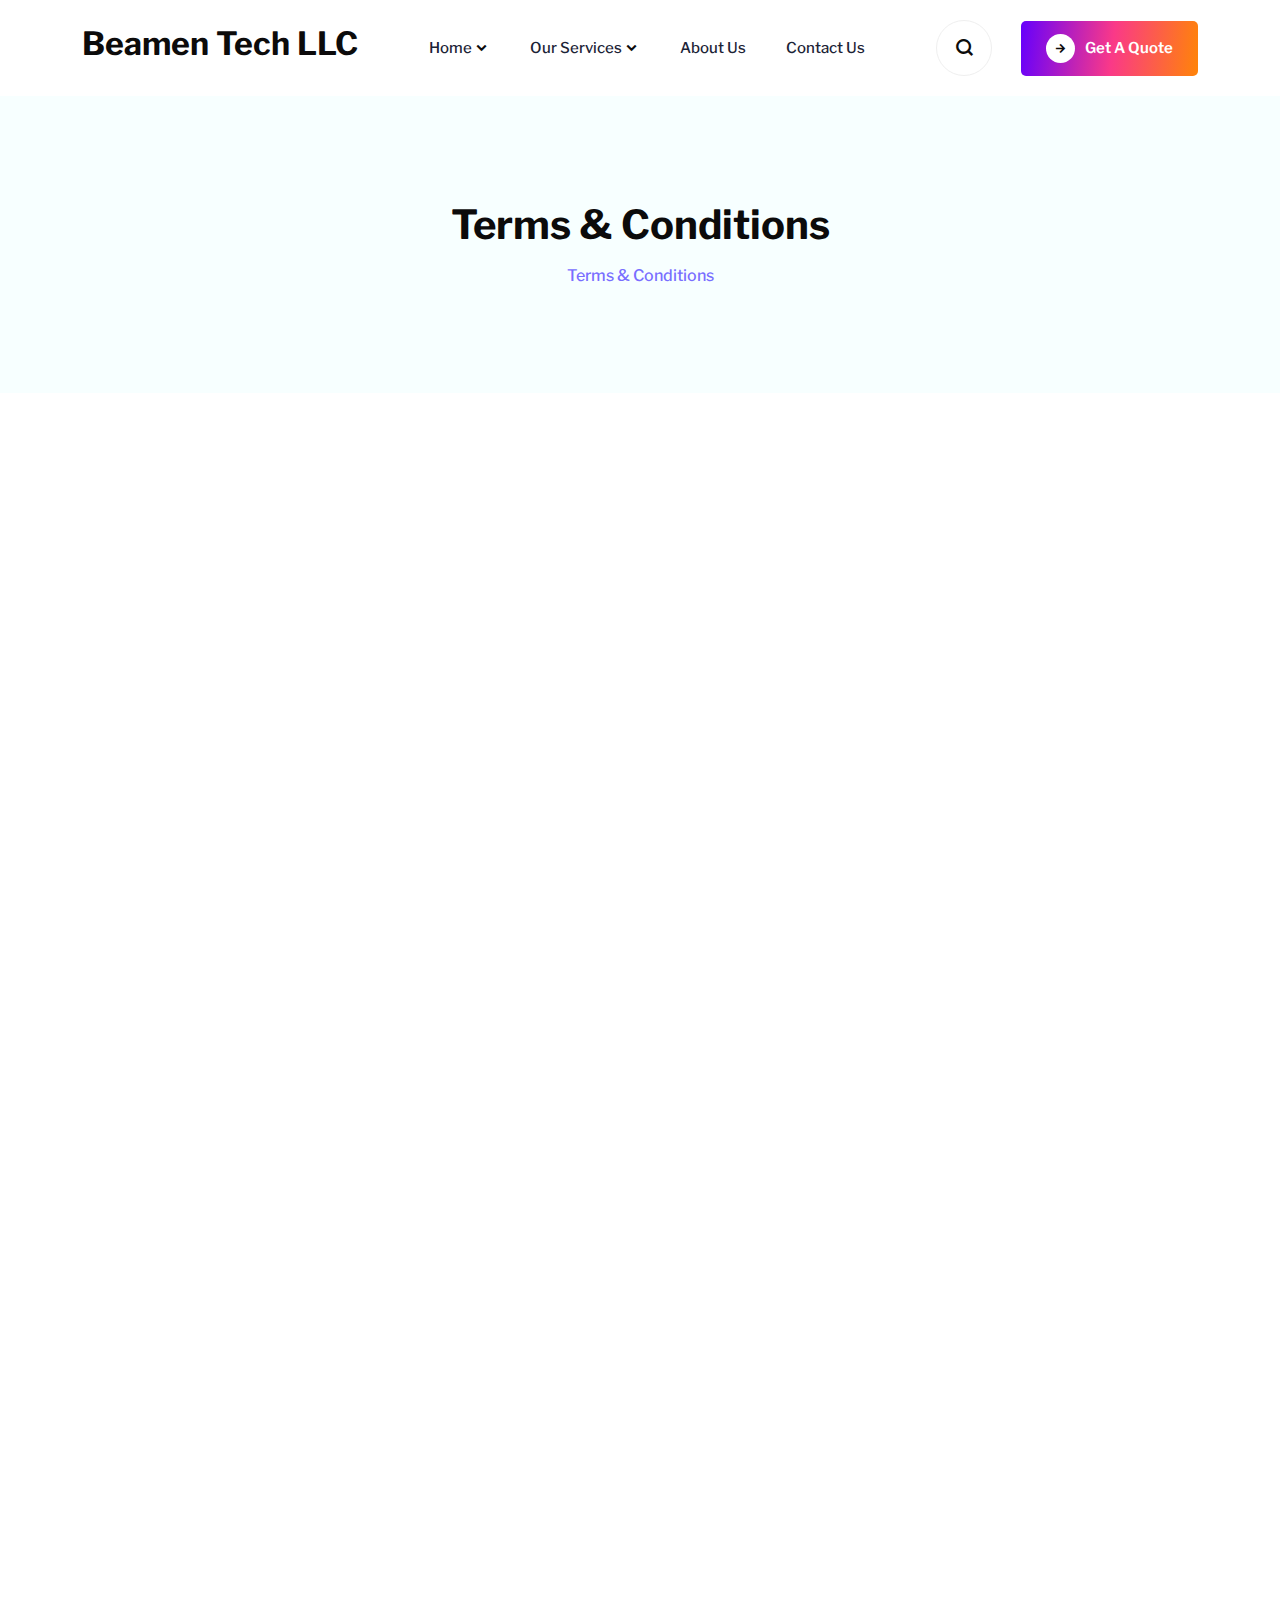
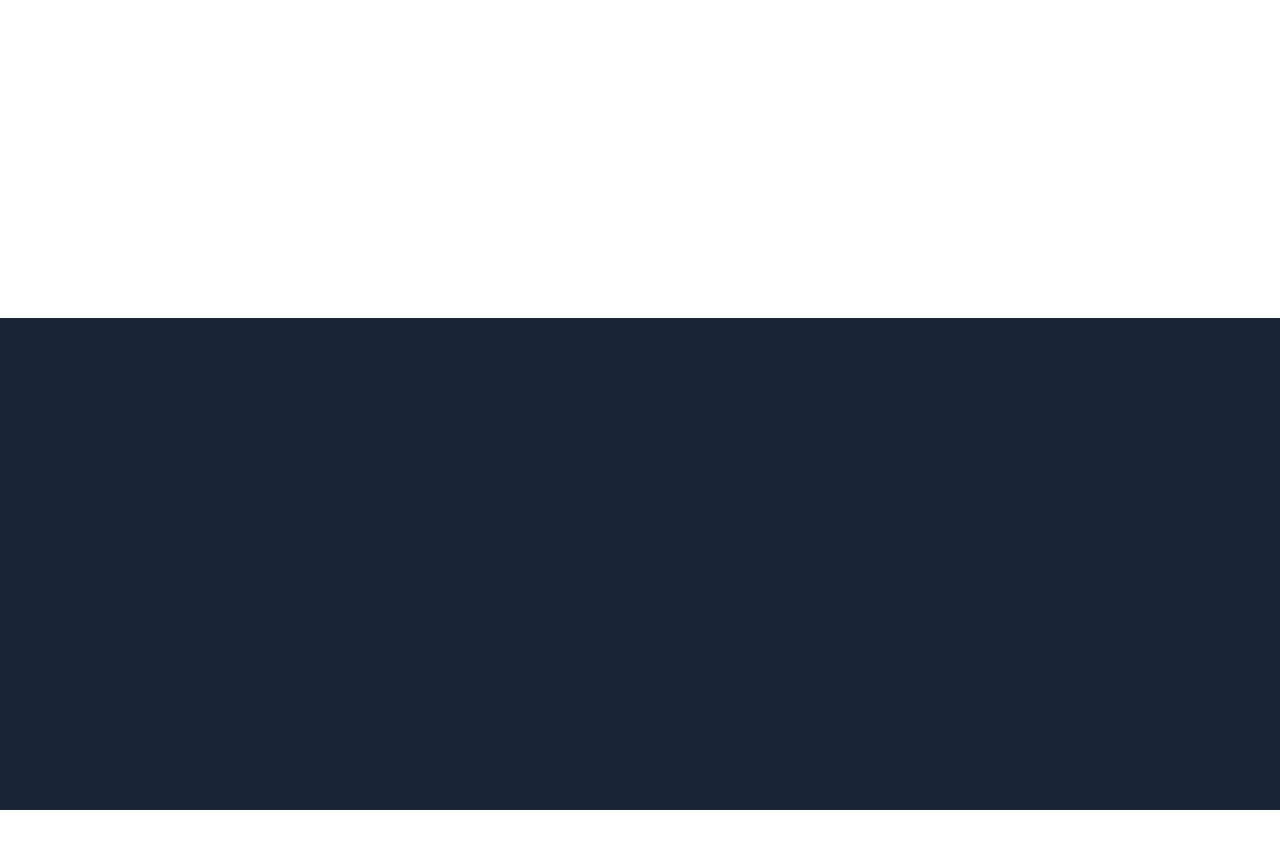
<file: terms-conditions.html>
<!DOCTYPE html>
<html lang="zxx">
    <head>
        <meta charset="UTF-8">
        <meta name="viewport" content="width=device-width, initial-scale=1.0">
        <title>Paheli - Cyber Security HTML Template</title>

		<!-- CSS Files -->
        <link rel="stylesheet" href="assets/css/bootstrap.min.css">
        <link rel="stylesheet" href="assets/css/owl.carousel.min.css">
        <link rel="stylesheet" href="assets/css/owl.theme.default.min.css">
        <link rel="stylesheet" href="assets/css/scrollCue.css">
        <link rel="stylesheet" href="assets/css/remixicon.css">
        <link rel="stylesheet" href="assets/css/meanmenu.min.css">
		<link rel="stylesheet" href="assets/css/odometer.min.css">
        <link rel="stylesheet" href="assets/css/magnific.popup.css">
        <link rel="stylesheet" href="assets/css/style.css">
        <link rel="stylesheet" href="assets/css/responsive.css">

        <link href="assets/images/favicon.png" type="image/x-icon" rel="icon">
    </head>

    <body>

        <!-- Start Modal -->
        <div class="modal search-modal fade" id="exampleModal" tabindex="-1" aria-hidden="true">
            <div class="modal-dialog modal-dialog-centered">
                <div class="modal-content">
                    <div class="modal-header">
                        
                    </div>
                    <div class="modal-body">
                        <form>
                            <div class="form-group">
                                <input type="text" class="form-control" placeholder="Search">
                                <button type="submit"><i class="ri-search-2-line"></i></button>
                            </div>
                        </form>
                    </div>
                </div>
            </div>
            <button type="button" class="btn-close" data-bs-dismiss="modal" aria-label="Close"><i class="ri-close-line"></i></button>
        </div>
        <!-- End Modal -->
<!-- Start Navbar Area --> 
<div class="navbar-area fixed-top">
	<div class="mobile-responsive-nav">
		<div class="container">
			<div class="mobile-responsive-menu">
			
					<a href="index.html">
						<h2>Beamen Tech LLC</h2>

					</a>
			
			</div>
		</div>
	</div>

	<div class="desktop-nav">
		<div class="container-fluid">
			<nav class="navbar navbar-expand-md navbar-light">
				<a class="navbar-brand me-0" href="index.html">
					<h2>Beamen Tech LLC</h2>
				</a>

				<div class="collapse navbar-collapse mean-menu" id="navbarSupportedContent">
					<ul class="navbar-nav m-auto">
						<li class="nav-item">
							<a href="index.html" class="nav-link dropdown-toggle">
								Home            
							</a>

						
						</li>
						
						
						<li class="nav-item">
							<a href="#" class="nav-link dropdown-toggle">
							   Our	Services 
							</a>

							<ul class="dropdown-menu">
								<li class="nav-item">
									<a href="services.html" class="nav-link ">Cable TV</a>
								</li>
								
								<li class="nav-item">
									<a href="service-details.html" class="nav-link">Internet</a>
								</li>
							</ul>
						</li>
						<li class="nav-item">
							<a href="about.html" class="nav-link">About Us</a>
						</li>

						
						
						

						<li class="nav-item">
							<a href="contact.html" class="nav-link">Contact Us</a>
						</li>
					</ul>

					<div class="others-options">
						<ul>
							<li>
								<button type="button" class="btn btn-primary" data-bs-toggle="modal" data-bs-target="#exampleModal">
									<i class="ri-search-line"></i>
								</button>
							</li>
							<li>
								<a class="default-btn text-decoration-none" href="contact.html">
									<i class="ri-arrow-right-line"></i>
									Get A Quote
								</a>
								
								<a class="quote d-none text-decoration-none" href="contact.html">
									<i class="ri-chat-quote-line"></i>
								</a>
							</li>
						</ul>
					</div>
				</div>
			</nav>
		</div>
	</div>

</div>
<!-- End Navbar Area -->
        
        <!-- Start Page Title Area -->
        <div class="page-title-area">
            <div class="container">
                <div class="page-title-content text-center">
                    <h1>Terms & Conditions</h1>
                    <ul class="list-unstyled ps-0 mb-0">
                        
                        <li class="d-inline-block">Terms & Conditions</li>
                    </ul>
                </div>
            </div>
        </div>
        <!-- End Page Title Area -->

        <!-- Start Terms & Conditions Area -->
        <div class="terms-conditions-area pt-100 pb-75">
            <div class="container">
                <div class="terms-conditions-content" data-cue="slideInUp">
                    <div class="title">
                        <h3 class="text-primary">Terms & Conditions</h3>
                        <h1>Legal Terms Governing Our Services</h1>
                        <p class="mt-5">Last Updated on May 9, 2024</p>
                    </div>

                    <div class="title pt-3">
                        <h5>Use of Our Website</h5>
						<p class="mt-3">You are permitted to use this site for your own purposes to print, download, and share material provided you do not modify any content without our explicit consent. Material on this website may not be republished online or offline without our permission. The copyright and all intellectual property rights of the material on this site are owned by Beamen Tech LLC and may not be reproduced without our prior consent.</p>
                    </div>

					<div class="title pt-3">
                        <h5>Visitor Conduct</h5>
						<p class="mt-3">With the exception of personal information (the use of which is covered under our Privacy Policy), any material you send or post to this site shall be considered non-proprietary and not confidential. Unless you advise to the contrary, we remain free to copy, disclose, distribute, incorporate, and otherwise use such material for any and all purposes.</p>
						<p class="mt-3">Please do not post or send any material for which you have not obtained all necessary consents or that which is discriminatory, obscene, pornographic, defamatory, liable to incite racial hatred, in breach of confidentiality or privacy to or from this site, which may cause annoyance or inconvenience to others, which encourages or constitutes conduct that would be deemed a criminal offense, give rise to a civil liability, or otherwise is contrary to the law of the United States of America.</p>
                    </div>

					<div class="title pt-3">
                        <h5>Site Activity</h5>
						<p class="mt-3">We take the utmost care to ensure that this site is available 24/7, 365 days per year. However, websites do sometimes encounter downtime due to server or technical issues. We are not liable if this website is unavailable at any time.</p>
                    </div>

					<div class="title pt-3">
                        <h5>Links to and from other Websites</h5>
						<p class="mt-3">In order to provide additional information or services, Beamen Tech LLC may include links to external websites. Clicking on such a link will navigate you away from the Beamen Tech LLC site. The inclusion of links does not necessarily imply a recommendation, nor does it in any way endorse the views expressed within them. Other site’s Terms and Conditions may differ from our own. When clicking off the Beamen Tech LLC site, we strongly encourage you to visit the other site’s Terms and Conditions to ensure it meets the standards of your own personal preferences.</p>
                    </div>

					<div class="title pt-3">
                        <h5>Exclusion of Liability</h5>
						<p class="mt-3">In no event will Beamen Tech LLC be held liable for any loss or damage of information including but not limited to indirect or consequential loss or damage, loss or damage of data, or profits arising out of or in connection with the use of this website. Beamen Tech LLC may not be held liable or responsible in any way for loss or damage that may result to you or a third party as a result of your use of our website.</p>
						<p class="mt-3">We take the utmost measures to ensure that the information provided on this site is correct, however; we do not make any guarantees regarding that information. This exclusion shall include servicing or repair costs and, without limitation, any other direct, indirect or consequential loss.</p>
                    </div>

					<div class="title pt-3">
                        <h5>Governing Law</h5>
						<p class="mt-3">These legal Terms and Conditions apply for all issues regarding this website shall be governed by the laws of the United States of America and in the state of New Mexico or the appropriate defending country.</p>
                    </div>
                    

                 
                </div>
            </div>
        </div>
        <!-- End Terms & Conditions Area -->
        
				
	<!-- Start Footer Area -->
	<div class="footer-area">
		<div class="container">
			<div class="footer-info-area" data-cue="slideInUp">
				<div class="row">
					<div class="col-lg-4">
						<div class="single-footer-info ms-0">
							<a class="text-decoration-none logo" href="index.html">
							<h2 class="text-white">Beamen Tech LLC</h2>
							</a>
							<p>At Beamen Tech LLC, we are dedicated to providing top-notch internet services to homes and businesses. Our mission is to deliver fast, reliable, and affordable connectivity, ensuring you stay connected with the world seamlessly.</p>
							<p>Beamen Tech LLC</p>
						</div>
					</div>
					<div class="col-lg-8">
						<div class="row justify-content-center">
							<div class="col-lg-4 col-sm-6 col-md-4">
								<div class="single-footer-info">
									<h3>Get In Touch</h3>
									<ul class="list-unstyled ps-0 mb-0">
										<li class="fw-light">
											<strong>Address : </strong>564 4th Ave, San Bruno, CA 94066
										</li>
										<li class="fw-light">
											<strong>Email:</strong>
											<a class="text-decoration-none" href="mailto:Paheli@gmail.com">sales@beamentech.com</a>
										</li>
										<li class="fw-light">
											<strong>Phone:</strong>
											<a class="text-decoration-none" href="tel:55472543526">+1 (281) 882-3471</a>
										</li>
										<li>
                                            
                                            <a class="text-decoration-none" href="tel:55472543526"><img src="./assets//images/cradit cards.png" alt="" class="img-fluid"></a>
                                        </li>
									</ul>
								</div>
							</div>
							<div class="col-lg-4 col-sm-6 col-md-4">
								<div class="single-footer-info">
									<h3>Quick Links</h3>
									<ul class="list-unstyled ps-0 mb-0">
										<li class="fw-light">
											<a class="text-decoration-none" href="index.html">Home</a>
										</li>
										<li class="fw-light">
											<a class="text-decoration-none" href="about.html">About Us</a>
										</li>
										<li class="fw-light">
											<a class="text-decoration-none" href="service-details.html">Internet Services</a>
										</li>
										<li class="fw-light">
											<a class="text-decoration-none" href="services.html">Cable Deal</a>
										</li>
										<li class="fw-light">
											<a class="text-decoration-none" href="contact.html">Contact Us</a>
										</li>
									</ul>
								</div>
							</div>
							<div class="col-lg-4 col-sm-6 col-md-4">
								<div class="single-footer-info">
									<h3>Popular Links</h3>
									<ul class="list-unstyled ps-0 mb-0">
										
										<li class="fw-light">
											<a class="text-decoration-none" href="privacy-policy.html">Privacy Policy</a>
										</li>
										<li class="fw-light">
											<a class="text-decoration-none" href="refund.html">Refund</a>
										</li>
										<li class="fw-light">
											<a class="text-decoration-none" href="terms-conditions.html">Terms & Conditions</a>
										</li>
									</ul>
								</div>
							</div>
						</div>
					</div>
				</div>
				<div class="text-center mt-4 ">
					 Copyright © 2024 | Beamen Tech LLC | All Rights Reserved
				</div>
			</div>
		</div>
	</div>
	<!-- End Footer Area -->
        <!-- Back to Top -->
        <div class="go-top">
			<i class="ri-arrow-up-line"></i>
        </div>

		<!-- Demo  -->
		<div class="ahs-demo">
			<a href="https://bestwpware.com/html/tf/Paheli/rtl/">RTL</a>
		</div>
		<a href="#" target="_blank" class="ahs-purchase hide-on-mobile">Buy Now</a>
		<!-- Demo  -->

        <!-- Js Files -->
        <script src="assets/js/jquery.min.js"></script>
        <script src="assets/js/bootstrap.bundle.min.js"></script>
		<script src="assets/js/odometer.min.js"></script>
        <script src="assets/js/meanmenu.min.js"></script>
        <script src="assets/js/scrollCue.min.js"></script>
        <script src="assets/js/owl.carousel.min.js"></script>
        <script src="assets/js/jquery.magnific.popup.js"></script>
        <script src="assets/js/custom.js"></script>
    </body>
</html>
</file>
<file: assets/css/scrollCue.css>
/**-----------------------

 scrollCue.js - ver.2.0.0
 URL : https://prjct-samwest.github.io/scrollCue/

 created by SamWest.
 Copyright (c) 2020 SamWest.
 This plugin is released under the MIT License.

 -----------------------**/
/**  ---------------
     fadeIn
*/
[data-cue="fadeIn"], [data-cues="fadeIn"] > * {
    opacity: 0;
  }
  
  @keyframes fadeIn {
    from {
      opacity: 0;
    }
    to {
      opacity: 1;
    }
  }
  
  /**  ---------------
       slideInLeft
  */
  [data-cue="slideInLeft"], [data-cues="slideInLeft"] > * {
    opacity: 0;
  }
  
  @keyframes slideInLeft {
    from {
      opacity: 0;
      transform: translateX(-30px);
    }
    to {
      opacity: 1;
      transform: translateX(0);
    }
  }
  
  /**  ---------------
       slideInRight
  */
  [data-cue="slideInRight"], [data-cues="slideInRight"] > * {
    opacity: 0;
  }
  
  @keyframes slideInRight {
    from {
      opacity: 0;
      transform: translateX(30px);
    }
    to {
      opacity: 1;
      transform: translateX(0);
    }
  }
  
  /**  ---------------
       slideInDown
  */
  [data-cue="slideInDown"], [data-cues="slideInDown"] > * {
    opacity: 0;
  }
  
  @keyframes slideInDown {
    from {
      opacity: 0;
      transform: translateY(-30px);
    }
    to {
      opacity: 1;
      transform: translateY(0);
    }
  }
  
  /**  ---------------
       slideInUp
  */
  [data-cue="slideInUp"], [data-cues="slideInUp"] > * {
    opacity: 0;
  }
  
  @keyframes slideInUp {
    from {
      opacity: 0;
      transform: translateY(30px);
    }
    to {
      opacity: 1;
      transform: translateY(0);
    }
  }
  
  /**  ---------------
       zoomIn
  */
  [data-cue="zoomIn"], [data-cues="zoomIn"] > * {
    opacity: 0;
  }
  
  @keyframes zoomIn {
    from {
      opacity: 0;
      transform: scale(0.8);
    }
    to {
      opacity: 1;
      transform: scale(1);
    }
  }
  
  /**  ---------------
       zoomOut
  */
  [data-cue="zoomOut"], [data-cues="zoomOut"] > * {
    opacity: 0;
  }
  
  @keyframes zoomOut {
    from {
      opacity: 0;
      transform: scale(1.2);
    }
    to {
      opacity: 1;
      transform: scale(1);
    }
  }
  
  /**  ---------------
       rotateIn
  */
  [data-cue="rotateIn"], [data-cues="rotateIn"] > * {
    opacity: 0;
  }
  
  @keyframes rotateIn {
    from {
      opacity: 0;
      transform: rotateZ(-15deg);
    }
    to {
      opacity: 1;
      transform: rotateZ(0deg);
    }
  }
  
  /**  ---------------
       bounceIn
  */
  [data-cue="bounceIn"], [data-cues="bounceIn"] > * {
    opacity: 0;
  }
  
  @keyframes bounceIn {
    0% {
      transform: scale3d(0.3, 0.3, 0.3);
    }
    20% {
      transform: scale3d(1.1, 1.1, 1.1);
    }
    40% {
      transform: scale3d(0.9, 0.9, 0.9);
    }
    60% {
      opacity: 1;
      transform: scale3d(1.03, 1.03, 1.03);
    }
    80% {
      transform: scale3d(0.97, 0.97, 0.97);
    }
    100% {
      opacity: 1;
      transform: scale3d(1, 1, 1);
    }
  }
  
  /**  ---------------
       bounceInLeft
  */
  [data-cue="bounceInLeft"], [data-cues="bounceInLeft"] > * {
    opacity: 0;
  }
  
  @keyframes bounceInLeft {
    from,
    60%,
    75%,
    90%,
    to {
      animation-timing-function: cubic-bezier(0.215, 0.61, 0.355, 1);
    }
    0% {
      opacity: 0;
      transform: translate3d(-3000px, 0, 0);
    }
    60% {
      opacity: 1;
      transform: translate3d(25px, 0, 0);
    }
    75% {
      transform: translate3d(-10px, 0, 0);
    }
    90% {
      transform: translate3d(5px, 0, 0);
    }
    to {
      opacity: 1;
      transform: translate3d(0, 0, 0);
    }
  }
  
  /**  ---------------
       bounceInRight
  */
  [data-cue="bounceInRight"], [data-cues="bounceInRight"] > * {
    opacity: 0;
  }
  
  @keyframes bounceInRight {
    from,
    60%,
    75%,
    90%,
    to {
      animation-timing-function: cubic-bezier(0.215, 0.61, 0.355, 1);
    }
    from {
      opacity: 0;
      transform: translate3d(3000px, 0, 0);
    }
    60% {
      opacity: 1;
      transform: translate3d(-25px, 0, 0);
    }
    75% {
      transform: translate3d(10px, 0, 0);
    }
    90% {
      transform: translate3d(-5px, 0, 0);
    }
    to {
      opacity: 1;
      transform: translate3d(0, 0, 0);
    }
  }
  
  /**  ---------------
       bounceInDown
  */
  [data-cue="bounceInDown"], [data-cues="bounceInDown"] > * {
    opacity: 0;
  }
  
  @keyframes bounceInDown {
    from,
    60%,
    75%,
    90%,
    to {
      animation-timing-function: cubic-bezier(0.215, 0.61, 0.355, 1);
    }
    0% {
      opacity: 0;
      transform: translate3d(0, -3000px, 0);
    }
    60% {
      opacity: 1;
      transform: translate3d(0, 25px, 0);
    }
    75% {
      transform: translate3d(0, -10px, 0);
    }
    90% {
      transform: translate3d(0, 5px, 0);
    }
    to {
      opacity: 1;
      transform: translate3d(0, 0, 0);
    }
  }
  
  /**  ---------------
       bounceInUp
  */
  [data-cue="bounceInUp"], [data-cues="bounceInUp"] > * {
    opacity: 0;
  }
  
  @keyframes bounceInUp {
    from,
    60%,
    75%,
    90%,
    to {
      animation-timing-function: cubic-bezier(0.215, 0.61, 0.355, 1);
    }
    from {
      opacity: 0;
      transform: translate3d(0, 3000px, 0);
    }
    60% {
      opacity: 1;
      transform: translate3d(0, -20px, 0);
    }
    75% {
      transform: translate3d(0, 10px, 0);
    }
    90% {
      transform: translate3d(0, -5px, 0);
    }
    to {
      opacity: 1;
      transform: translate3d(0, 0, 0);
    }
  }
  
  /**  ---------------
       flipInX
  */
  [data-cue="flipInX"], [data-cues="flipInX"] > * {
    opacity: 0;
    backface-visibility: visible;
  }
  
  @keyframes flipInX {
    from {
      transform: perspective(400px) rotate3d(1, 0, 0, 90deg);
      animation-timing-function: ease-in;
      opacity: 0;
    }
    40% {
      transform: perspective(400px) rotate3d(1, 0, 0, -20deg);
      animation-timing-function: ease-in;
    }
    60% {
      transform: perspective(400px) rotate3d(1, 0, 0, 10deg);
      opacity: 1;
    }
    80% {
      transform: perspective(400px) rotate3d(1, 0, 0, -5deg);
    }
    to {
      opacity: 1;
      transform: perspective(400px);
    }
  }
  
  /**  ---------------
       flipInY
  */
  [data-cue="flipInY"], [data-cues="flipInY"] > * {
    opacity: 0;
    backface-visibility: visible;
  }
  
  @keyframes flipInY {
    from {
      transform: perspective(400px) rotate3d(0, 1, 0, 90deg);
      animation-timing-function: ease-in;
      opacity: 0;
    }
    40% {
      transform: perspective(400px) rotate3d(0, 1, 0, -20deg);
      animation-timing-function: ease-in;
    }
    60% {
      transform: perspective(400px) rotate3d(0, 1, 0, 10deg);
      opacity: 1;
    }
    80% {
      transform: perspective(400px) rotate3d(0, 1, 0, -5deg);
    }
    to {
      opacity: 1;
      transform: perspective(400px);
    }
  }
</file>
<file: assets/css/style.css>
/*
@File: Paheli Template Styles

* This file contains the styling for the actual template, this
is the file you need to edit to change the look of the
template.

This files table contents are outlined below>>>>>

*******************************************
*******************************************


** - Default Style
** - Section Title Style
** - Modal Style
** - Top Header Area
** - Navbar Area Style
** - Hero Area Style
** - Security Area Style
** - About Area Style
** - Partner Area Style
** - Services Area Style
** - Choose Area Style
** - Counter Area Style
** - Pricing Area Style
** - Testimonial Area Style
** - Blog Area Style
** - Contact Area Style
** - Projects Area
** - Faq Area Style
** - Team Area Style
** - Solutions Area Style
** - Page Title Area
** - 
** - 
** - 
** - 
** - 
** - 
** - 
** - 
** - 
** - 
** - Footer Area Style
*/
/*================================================
Default CSS
=================================================*/
@import url("https://fonts.googleapis.com/css2?family=Libre+Franklin:ital,wght@0,100;0,200;0,300;0,400;0,500;0,600;0,700;0,800;0,900;1,100;1,200;1,300;1,400;1,500;1,600;1,700;1,800;1,900&family=Poppins:ital,wght@0,100;0,200;0,300;0,400;0,500;0,600;0,700;0,800;0,900;1,100;1,200;1,300;1,400;1,500;1,600;1,700;1,800;1,900&display=swap");
:root {
  --body-font-family: "Poppins", sans-serif;
  --heading-font-family: "Libre Franklin", sans-serif;
  --fontSize: 16px;
  --primaryColor: #6600FC;
  --secondaryColor: #796eff;
  --whiteColor: #ffffff;
  --blackColor: #0C0B0B;
  --paragraphColor: #666;
  --transition: .5s;
}

body {
  margin: 0;
  padding: 0;
  font-weight: 400;
  color: var(--paragraphColor);
  font-size: var(--fontSize);
  font-family: var(--body-font-family);
}

.h1, .h2, .h3, .h4, .h5, .h6, h1, h2, h3, h4, h5, h6 {
  font-weight: 700;
  color: var(--blackColor);
  font-family: var(--heading-font-family);
}

a {
  transition: var(--transition);
  color: var(--whiteColor);
  outline: 0 !important;
}
a:hover {
  color: var(--primaryColor);
}

.d-table {
  width: 100%;
  height: 100%;
}

.d-table-cell {
  vertical-align: middle;
}

img {
  max-width: 100%;
  height: auto;
}

p {
  color: var(--paragraphColor);
  font-size: var(--fontSize);
  margin-bottom: 15px;
  line-height: 28px;
  letter-spacing: -0.32px;
}
p:last-child {
  margin-bottom: 0;
}

.form-control:focus {
  outline: none;
  box-shadow: none;
  border-color: var(--primaryColor) !important;
}

.ptb-100 {
  padding-top: 100px;
  padding-bottom: 100px;
}

.pt-100 {
  padding-top: 100px;
}

.pb-100 {
  padding-bottom: 100px;
}

.pt-75 {
  padding-top: 75px;
}

.pb-75 {
  padding-bottom: 75px;
}

/*=========================================
Default Button Style
===========================================*/
.default-btn {
  z-index: 1;
  position: relative;
  padding: 13px 25px;
  border-radius: 5px;
  display: inline-block;
  color: var(--whiteColor);
  transition: var(--transition);
  font-family: var(--heading-font-family);
  font-size: 15px;
  font-weight: 600;
}
.default-btn i {
  width: 29px;
  height: 29px;
  font-size: 13px;
  line-height: 29px;
  margin-right: 7px;
  text-align: center;
  border-radius: 100px;
  display: inline-block;
  color: var(--blackColor);
  background-color: var(--whiteColor);
}
.default-btn::before {
  left: 0;
  top: 0;
  content: "";
  width: 100%;
  height: 100%;
  z-index: -1;
  opacity: 1;
  visibility: visible;
  position: absolute;
  border-radius: 5px;
  transition: var(--transition);
  background: linear-gradient(96deg, #6600FC 0%, #FA3988 51.56%, #FF8408 100%);
}
.default-btn::after {
  left: 0;
  top: 0;
  content: "";
  width: 100%;
  height: 100%;
  opacity: 0;
  z-index: -1;
  visibility: hidden;
  position: absolute;
  border-radius: 5px;
  transition: var(--transition);
  background: linear-gradient(293deg, #6600FC 0%, #FA3988 51.56%, #FF8408 100%);
}
.default-btn:hover {
  color: var(--whiteColor);
}
.default-btn:hover::before {
  opacity: 0;
  visibility: hidden;
}
.default-btn:hover::after {
  opacity: 1;
  visibility: visible;
}

@keyframes rotation {
  from {
    transform: rotate(0deg);
  }
  to {
    transform: rotate(359deg);
  }
}
/*=========================================
Section Title Style
===========================================*/
.section-title {
  max-width: 800px;
  margin-left: auto;
  margin-right: auto;
  margin-bottom: 40px;
}
.section-title span {
  color: #ff8408;
  margin-bottom: 10px;
  font-family: var(--heading-font-family);
  font-size: 16px;
  font-weight: 500;
}
.section-title h2 {
  font-size: 40px;
  line-height: 1.4;
}
.section-title.style-2 {
  max-width: 100%;
}
.section-title.style-2 h2 {
  color: var(--whiteColor);
}

/*=========================================
Modal Style
===========================================*/
.search-modal {
  background-color: rgba(22, 15, 10, 0.9);
}
.search-modal .btn-close {
  top: 10px;
  right: 20px;
  position: absolute;
  padding: 0;
  opacity: unset;
  font-size: 40px;
  box-shadow: unset;
  color: var(--whiteColor);
  background-image: unset;
  transition: var(--transition);
}
.search-modal .btn-close:hover {
  color: var(--primaryColor);
}

.modal-content {
  border: unset;
  background-color: transparent;
}
.modal-content .modal-header {
  border-bottom: unset;
}
.modal-content .modal-body .form-group {
  max-width: 500px;
  margin: auto;
  position: relative;
}
.modal-content .modal-body .form-group .form-control {
  height: 60px;
  padding-left: 25px;
  border-radius: 30px;
  border: unset;
  font-weight: 600;
  color: var(--blackColor);
  background-color: var(--whiteColor);
}
.modal-content .modal-body .form-group .form-control::-moz-placeholder {
  font-weight: 600;
  color: var(--paragraphColor);
}
.modal-content .modal-body .form-group .form-control::placeholder {
  font-weight: 600;
  color: var(--paragraphColor);
}
.modal-content .modal-body .form-group button {
  font-size: 18px;
  top: 50%;
  right: 5px;
  width: 50px;
  height: 50px;
  line-height: 50px;
  position: absolute;
  padding: 0;
  border: none;
  box-shadow: none;
  border-radius: 100%;
  color: var(--whiteColor);
  background-color: #e53e30;
  transition: var(--transition);
  transform: translateY(-50%);
}
.modal-content .modal-body .form-group button:hover {
  color: var(--whiteColor);
  background-color: var(--blackColor);
}

/*=========================================
Top Header Area Style
===========================================*/
.top-header-area {
  padding-top: 13px;
  padding-bottom: 13px;
}
.top-header-area .container-fluid {
  max-width: 1580px;
  margin: auto;
  padding-left: 30px;
  padding-right: 30px;
}

.top-header-content .list li {
  position: relative;
  padding-left: 27px;
  display: inline-block;
  color: var(--paragraphColor);
  font-size: 14px;
  font-weight: 400;
}
.top-header-content .list li i {
  top: -1px;
  left: 0;
  position: absolute;
  font-size: 20px;
  line-height: 1;
  color: var(--primaryColor);
}
.top-header-content .list li a {
  color: var(--primaryColor);
  text-decoration-line: underline;
  font-size: 14px;
  font-weight: 400;
}
.top-header-content .list li strong {
  color: #ff8408;
  font-size: 14px;
  font-weight: 400;
}

.top-header-list .list li {
  position: relative;
  margin-right: 8px;
  color: var(--paragraphColor);
  padding-left: 27px;
  padding-right: 17px;
  font-size: 14px;
  font-weight: 400;
}
.top-header-list .list li i {
  top: -1px;
  left: 0;
  position: absolute;
  font-size: 20px;
  line-height: 1;
  color: var(--primaryColor);
}
.top-header-list .list li a {
  color: var(--paragraphColor);
  font-size: 14px;
  font-weight: 400;
}
.top-header-list .list li a:hover {
  color: var(--primaryColor);
}
.top-header-list .list li::before {
  right: 0;
  top: 0;
  width: 1px;
  height: 20px;
  content: "";
  position: absolute;
  background-color: #d9d9d9;
}
.top-header-list .list li:last-child {
  margin-right: 0;
  padding-right: 0;
}
.top-header-list .list li:last-child::before {
  display: none;
}

/*=========================================
Navbar Area Style
===========================================*/
.navbar-area {
  z-index: 111;
  position: relative;
  background-color: var(--whiteColor);
  padding-top: 20px;
  padding-bottom: 20px;
}
.navbar-area.is-sticky {
  padding-top: 15px;
  padding-bottom: 15px;
  top: 0;
  left: 0;
  width: 100%;
  z-index: 999;
  position: fixed;
  background-color: var(--whiteColor);
  animation: 500ms ease-in-out 0s normal none 1 running fadeInDown;
  box-shadow: 0 0 20px 3px rgba(0, 0, 0, 0.05);
}
.navbar-area .container-fluid {
  max-width: 1580px;
  margin: auto;
  padding-left: 30px;
  padding-right: 30px;
}
.navbar-area.style-2 {
  background-color: #272b3a;
}
.navbar-area.style-2.is-sticky {
  box-shadow: 0 0 20px 3px rgba(12, 12, 12, 0.1);
  animation: 500ms ease-in-out 0s normal none 1 running fadeInDown;
}

.desktop-nav {
  padding-top: 0;
  padding-bottom: 0;
}
.desktop-nav .navbar {
  transition: all ease 0.5s;
  z-index: 2;
  padding-right: 0;
  padding-top: 0;
  padding-left: 0;
  padding-bottom: 0;
}
.desktop-nav .navbar ul {
  margin-bottom: 0;
  list-style-type: none;
}
.desktop-nav .navbar .navbar-nav {
  z-index: 1;
}
.desktop-nav .navbar .navbar-nav .nav-item {
  position: relative;
  padding-bottom: 20px;
  padding-top: 20px;
  padding-right: 0;
  padding-left: 0;
  margin-left: 20px;
  margin-right: 20px;
}
.desktop-nav .navbar .navbar-nav .nav-item a {
  color: #1B2336;
  line-height: 1;
  position: relative;
  font-family: var(--heading-font-family);
  font-size: 15px;
  font-weight: 500;
  padding-left: 0;
  padding-top: 0;
  padding-right: 0;
  padding-bottom: 0;
}
.desktop-nav .navbar .navbar-nav .nav-item a.dropdown-toggle {
  padding-right: 18px;
}
.desktop-nav .navbar .navbar-nav .nav-item a.dropdown-toggle::after {
  display: none;
}
.desktop-nav .navbar .navbar-nav .nav-item a.dropdown-toggle::before {
  content: "\ea4e";
  position: absolute;
  top: -1px;
  right: 0;
  line-height: 1;
  color: rgb(12, 11, 11);
  font-family: remixicon !important;
  font-size: 17px;
  font-weight: 600;
}
.desktop-nav .navbar .navbar-nav .nav-item a:hover, .desktop-nav .navbar .navbar-nav .nav-item a:focus, .desktop-nav .navbar .navbar-nav .nav-item a.active {
  color: var(--primaryColor);
}
.desktop-nav .navbar .navbar-nav .nav-item a:hover.dropdown-toggle::before, .desktop-nav .navbar .navbar-nav .nav-item a:focus.dropdown-toggle::before, .desktop-nav .navbar .navbar-nav .nav-item a.active.dropdown-toggle::before {
  color: var(--primaryColor);
}
.desktop-nav .navbar .navbar-nav .nav-item a i {
  font-size: 18px;
  line-height: 0;
  position: relative;
  top: 4px;
}
.desktop-nav .navbar .navbar-nav .nav-item:last-child a {
  margin-right: 0;
}
.desktop-nav .navbar .navbar-nav .nav-item:first-child a {
  margin-left: 0;
}
.desktop-nav .navbar .navbar-nav .nav-item:hover a, .desktop-nav .navbar .navbar-nav .nav-item:focus a, .desktop-nav .navbar .navbar-nav .nav-item.active a {
  color: var(--primaryColor);
}
.desktop-nav .navbar .navbar-nav .nav-item:hover a.dropdown-toggle::before, .desktop-nav .navbar .navbar-nav .nav-item:focus a.dropdown-toggle::before, .desktop-nav .navbar .navbar-nav .nav-item.active a.dropdown-toggle::before {
  color: var(--primaryColor);
}
.desktop-nav .navbar .navbar-nav .nav-item .dropdown-menu {
  box-shadow: 0 0 20px 3px rgba(0, 0, 0, 0.05);
  transition: all 0.3s ease-in-out;
  background: #ffffff;
  position: absolute;
  visibility: hidden;
  border-radius: 0;
  display: block;
  width: 250px;
  border: none;
  z-index: 99;
  opacity: 0;
  top: 80px;
  left: 0;
  padding: 0;
}
.desktop-nav .navbar .navbar-nav .nav-item .dropdown-menu li {
  padding: 0;
  margin: 0;
}
.desktop-nav .navbar .navbar-nav .nav-item .dropdown-menu li a {
  color: var(--blackColor);
  padding: 15px;
  border-bottom: 1px dashed #ededed;
  margin: 0;
  font-size: 15px;
  font-weight: 500;
  line-height: 1;
  display: block;
  padding-left: 20px;
  position: relative;
  transition: var(--transition);
}
.desktop-nav .navbar .navbar-nav .nav-item .dropdown-menu li a.dropdown-toggle::after {
  display: none;
}
.desktop-nav .navbar .navbar-nav .nav-item .dropdown-menu li a.dropdown-toggle::before {
  top: 14px;
  right: 13px;
  line-height: 1;
  font-size: 17px;
  content: "\ea4e";
  position: absolute;
  color: var(--blackColor);
  font-family: remixicon !important;
}
.desktop-nav .navbar .navbar-nav .nav-item .dropdown-menu li a:hover, .desktop-nav .navbar .navbar-nav .nav-item .dropdown-menu li a:focus, .desktop-nav .navbar .navbar-nav .nav-item .dropdown-menu li a.active {
  color: var(--primaryColor);
}
.desktop-nav .navbar .navbar-nav .nav-item .dropdown-menu li a:hover::after, .desktop-nav .navbar .navbar-nav .nav-item .dropdown-menu li a:focus::after, .desktop-nav .navbar .navbar-nav .nav-item .dropdown-menu li a.active::after {
  opacity: 1;
}
.desktop-nav .navbar .navbar-nav .nav-item .dropdown-menu li a:hover::before, .desktop-nav .navbar .navbar-nav .nav-item .dropdown-menu li a:focus::before, .desktop-nav .navbar .navbar-nav .nav-item .dropdown-menu li a.active::before {
  color: var(--primaryColor);
}
.desktop-nav .navbar .navbar-nav .nav-item .dropdown-menu li a::after {
  top: 0;
  left: 0;
  width: 4px;
  opacity: 0;
  height: 100%;
  content: "";
  position: absolute;
  transition: 0.1s all;
  transition: var(--transition);
  background-color: var(--primaryColor);
}
.desktop-nav .navbar .navbar-nav .nav-item .dropdown-menu li .dropdown-menu {
  left: 250px;
  top: 0;
  opacity: 0;
  visibility: hidden;
}
.desktop-nav .navbar .navbar-nav .nav-item .dropdown-menu li .dropdown-menu li a {
  color: var(--blackColor);
  border-bottom: 1px dashed #ededed;
  font-size: 15px;
  font-weight: 500;
  line-height: 1;
  position: relative;
}
.desktop-nav .navbar .navbar-nav .nav-item .dropdown-menu li .dropdown-menu li a.dropdown-toggle::after {
  display: none;
}
.desktop-nav .navbar .navbar-nav .nav-item .dropdown-menu li .dropdown-menu li a.dropdown-toggle::before {
  content: "\ea4e";
  position: absolute;
  top: 14px;
  right: 13px;
  font-family: remixicon !important;
  line-height: 1;
  font-size: 17px;
}
.desktop-nav .navbar .navbar-nav .nav-item .dropdown-menu li .dropdown-menu li a:hover, .desktop-nav .navbar .navbar-nav .nav-item .dropdown-menu li .dropdown-menu li a:focus, .desktop-nav .navbar .navbar-nav .nav-item .dropdown-menu li .dropdown-menu li a.active {
  color: var(--blackColor);
}
.desktop-nav .navbar .navbar-nav .nav-item .dropdown-menu li .dropdown-menu li .dropdown-menu {
  left: 250px;
  top: 0;
  opacity: 0;
  visibility: hidden;
}
.desktop-nav .navbar .navbar-nav .nav-item .dropdown-menu li .dropdown-menu li .dropdown-menu li a {
  color: var(--blackColor);
}
.desktop-nav .navbar .navbar-nav .nav-item .dropdown-menu li .dropdown-menu li .dropdown-menu li a:hover, .desktop-nav .navbar .navbar-nav .nav-item .dropdown-menu li .dropdown-menu li .dropdown-menu li a:focus, .desktop-nav .navbar .navbar-nav .nav-item .dropdown-menu li .dropdown-menu li .dropdown-menu li a.active {
  color: var(--blackColor);
}
.desktop-nav .navbar .navbar-nav .nav-item .dropdown-menu li .dropdown-menu li .dropdown-menu li .dropdown-menu {
  left: -250px;
  top: 0;
  opacity: 0;
  visibility: hidden;
}
.desktop-nav .navbar .navbar-nav .nav-item .dropdown-menu li .dropdown-menu li .dropdown-menu li .dropdown-menu li a {
  color: var(--blackColor);
}
.desktop-nav .navbar .navbar-nav .nav-item .dropdown-menu li .dropdown-menu li .dropdown-menu li .dropdown-menu li a:hover, .desktop-nav .navbar .navbar-nav .nav-item .dropdown-menu li .dropdown-menu li .dropdown-menu li .dropdown-menu li a:focus, .desktop-nav .navbar .navbar-nav .nav-item .dropdown-menu li .dropdown-menu li .dropdown-menu li .dropdown-menu li a.active {
  color: var(--blackColor);
}
.desktop-nav .navbar .navbar-nav .nav-item .dropdown-menu li .dropdown-menu li .dropdown-menu li .dropdown-menu li .dropdown-menu {
  left: -250px;
  top: 0;
  opacity: 0;
  visibility: hidden;
}
.desktop-nav .navbar .navbar-nav .nav-item .dropdown-menu li .dropdown-menu li .dropdown-menu li .dropdown-menu li .dropdown-menu li a {
  color: var(--blackColor);
}
.desktop-nav .navbar .navbar-nav .nav-item .dropdown-menu li .dropdown-menu li .dropdown-menu li .dropdown-menu li .dropdown-menu li a:hover, .desktop-nav .navbar .navbar-nav .nav-item .dropdown-menu li .dropdown-menu li .dropdown-menu li .dropdown-menu li .dropdown-menu li a:focus, .desktop-nav .navbar .navbar-nav .nav-item .dropdown-menu li .dropdown-menu li .dropdown-menu li .dropdown-menu li .dropdown-menu li a.active {
  color: var(--primaryColor);
}
.desktop-nav .navbar .navbar-nav .nav-item .dropdown-menu li .dropdown-menu li .dropdown-menu li .dropdown-menu li .dropdown-menu li .dropdown-menu {
  left: -250px;
  top: 0;
  opacity: 0;
  visibility: hidden;
}
.desktop-nav .navbar .navbar-nav .nav-item .dropdown-menu li .dropdown-menu li .dropdown-menu li .dropdown-menu li .dropdown-menu li .dropdown-menu li a {
  color: var(--blackColor);
}
.desktop-nav .navbar .navbar-nav .nav-item .dropdown-menu li .dropdown-menu li .dropdown-menu li .dropdown-menu li .dropdown-menu li .dropdown-menu li a:hover, .desktop-nav .navbar .navbar-nav .nav-item .dropdown-menu li .dropdown-menu li .dropdown-menu li .dropdown-menu li .dropdown-menu li .dropdown-menu li a:focus, .desktop-nav .navbar .navbar-nav .nav-item .dropdown-menu li .dropdown-menu li .dropdown-menu li .dropdown-menu li .dropdown-menu li .dropdown-menu li a.active {
  color: var(--primaryColor);
}
.desktop-nav .navbar .navbar-nav .nav-item .dropdown-menu li .dropdown-menu li .dropdown-menu li .dropdown-menu li .dropdown-menu li .dropdown-menu li .dropdown-menu {
  left: -250px;
  top: 0;
  opacity: 0;
  visibility: hidden;
}
.desktop-nav .navbar .navbar-nav .nav-item .dropdown-menu li .dropdown-menu li .dropdown-menu li .dropdown-menu li .dropdown-menu li .dropdown-menu li .dropdown-menu li a {
  color: var(--blackColor);
}
.desktop-nav .navbar .navbar-nav .nav-item .dropdown-menu li .dropdown-menu li .dropdown-menu li .dropdown-menu li .dropdown-menu li .dropdown-menu li .dropdown-menu li a:hover, .desktop-nav .navbar .navbar-nav .nav-item .dropdown-menu li .dropdown-menu li .dropdown-menu li .dropdown-menu li .dropdown-menu li .dropdown-menu li .dropdown-menu li a:focus, .desktop-nav .navbar .navbar-nav .nav-item .dropdown-menu li .dropdown-menu li .dropdown-menu li .dropdown-menu li .dropdown-menu li .dropdown-menu li .dropdown-menu li a.active {
  color: var(--primaryColor);
}
.desktop-nav .navbar .navbar-nav .nav-item .dropdown-menu li .dropdown-menu li .dropdown-menu li .dropdown-menu li .dropdown-menu li .dropdown-menu li.active a {
  color: var(--blackColor);
}
.desktop-nav .navbar .navbar-nav .nav-item .dropdown-menu li .dropdown-menu li .dropdown-menu li .dropdown-menu li .dropdown-menu li .dropdown-menu li:hover .dropdown-menu {
  opacity: 1;
  visibility: visible;
  top: -15px;
}
.desktop-nav .navbar .navbar-nav .nav-item .dropdown-menu li .dropdown-menu li .dropdown-menu li .dropdown-menu li .dropdown-menu li.active a {
  color: var(--primaryColor);
}
.desktop-nav .navbar .navbar-nav .nav-item .dropdown-menu li .dropdown-menu li .dropdown-menu li .dropdown-menu li .dropdown-menu li:hover .dropdown-menu {
  opacity: 1;
  visibility: visible;
  top: -1px;
}
.desktop-nav .navbar .navbar-nav .nav-item .dropdown-menu li .dropdown-menu li .dropdown-menu li .dropdown-menu li.active a {
  color: var(--primaryColor);
}
.desktop-nav .navbar .navbar-nav .nav-item .dropdown-menu li .dropdown-menu li .dropdown-menu li .dropdown-menu li:hover .dropdown-menu {
  opacity: 1;
  top: -1px;
  visibility: visible;
}
.desktop-nav .navbar .navbar-nav .nav-item .dropdown-menu li .dropdown-menu li .dropdown-menu li.active a {
  color: var(--primaryColor);
}
.desktop-nav .navbar .navbar-nav .nav-item .dropdown-menu li .dropdown-menu li .dropdown-menu li:hover .dropdown-menu {
  opacity: 1;
  top: -15px;
  visibility: visible;
}
.desktop-nav .navbar .navbar-nav .nav-item .dropdown-menu li .dropdown-menu li.active a {
  color: var(--blackColor);
}
.desktop-nav .navbar .navbar-nav .nav-item .dropdown-menu li .dropdown-menu li:hover .dropdown-menu {
  opacity: 1;
  visibility: visible;
  top: -15px;
}
.desktop-nav .navbar .navbar-nav .nav-item .dropdown-menu li.active a {
  color: var(--blackColor);
}
.desktop-nav .navbar .navbar-nav .nav-item .dropdown-menu li:hover .dropdown-menu {
  opacity: 1;
  visibility: visible;
  top: 0;
}
.desktop-nav .navbar .navbar-nav .nav-item .dropdown-menu li:last-child a {
  border-bottom: none;
}
.desktop-nav .navbar .navbar-nav .nav-item:hover .dropdown-menu {
  top: 100%;
  opacity: 1;
  margin-top: 0;
  visibility: visible;
}
.desktop-nav .navbar .others-options ul {
  padding-left: 0;
  margin-bottom: 0;
  list-style-type: none;
}
.desktop-nav .navbar .others-options ul li {
  margin-right: 25px;
  display: inline-block;
}
.desktop-nav .navbar .others-options ul li .btn {
  border: none;
  padding: 0;
  width: 56px;
  height: 56px;
  border-radius: 100px;
  line-height: 56px;
  display: inline-block;
  color: var(--blackColor);
  background-color: transparent;
  transition: var(--transition);
  border: 1px solid rgb(239, 239, 239);
  font-size: 19px;
  font-weight: 600;
}
.desktop-nav .navbar .others-options ul li .btn i {
  top: -1px;
  position: relative;
}
.desktop-nav .navbar .others-options ul li .btn:hover {
  color: var(--primaryColor);
  border-color: rgb(217, 212, 212);
}
.desktop-nav .navbar .others-options ul li .default-btn i {
  width: 29px;
  height: 29px;
  font-size: 13px;
  line-height: 29px;
  margin-right: 7px;
  text-align: center;
  border-radius: 100px;
  display: inline-block;
  color: var(--blackColor);
  background-color: var(--whiteColor);
}
.desktop-nav .navbar .others-options ul li:last-child {
  margin-right: 0;
}
.desktop-nav.style-2 .navbar .navbar-nav .nav-item a {
  color: var(--whiteColor);
  transition: var(--transition);
}
.desktop-nav.style-2 .navbar .navbar-nav .nav-item a.dropdown-toggle::before {
  color: var(--whiteColor);
  transition: var(--transition);
}
.desktop-nav.style-2 .navbar .navbar-nav .nav-item a:hover, .desktop-nav.style-2 .navbar .navbar-nav .nav-item a:focus, .desktop-nav.style-2 .navbar .navbar-nav .nav-item a.active {
  color: var(--secondaryColor);
}
.desktop-nav.style-2 .navbar .navbar-nav .nav-item a:hover.dropdown-toggle::before, .desktop-nav.style-2 .navbar .navbar-nav .nav-item a:focus.dropdown-toggle::before, .desktop-nav.style-2 .navbar .navbar-nav .nav-item a.active.dropdown-toggle::before {
  color: var(--secondaryColor);
}
.desktop-nav.style-2 .navbar .navbar-nav .nav-item:hover a, .desktop-nav.style-2 .navbar .navbar-nav .nav-item:focus a, .desktop-nav.style-2 .navbar .navbar-nav .nav-item.active a {
  color: var(--secondaryColor);
}
.desktop-nav.style-2 .navbar .navbar-nav .nav-item:hover a.dropdown-toggle::before, .desktop-nav.style-2 .navbar .navbar-nav .nav-item:focus a.dropdown-toggle::before, .desktop-nav.style-2 .navbar .navbar-nav .nav-item.active a.dropdown-toggle::before {
  color: var(--secondaryColor);
}
.desktop-nav.style-2 .navbar .navbar-nav .nav-item .dropdown-menu li a {
  color: var(--blackColor);
}
.desktop-nav.style-2 .navbar .navbar-nav .nav-item .dropdown-menu li a:hover, .desktop-nav.style-2 .navbar .navbar-nav .nav-item .dropdown-menu li a:focus, .desktop-nav.style-2 .navbar .navbar-nav .nav-item .dropdown-menu li a.active {
  color: var(--secondaryColor);
}
.desktop-nav.style-2 .navbar .navbar-nav .nav-item .dropdown-menu li a:hover::after, .desktop-nav.style-2 .navbar .navbar-nav .nav-item .dropdown-menu li a:focus::after, .desktop-nav.style-2 .navbar .navbar-nav .nav-item .dropdown-menu li a.active::after {
  opacity: 1;
}
.desktop-nav.style-2 .navbar .navbar-nav .nav-item .dropdown-menu li a:hover::before, .desktop-nav.style-2 .navbar .navbar-nav .nav-item .dropdown-menu li a:focus::before, .desktop-nav.style-2 .navbar .navbar-nav .nav-item .dropdown-menu li a.active::before {
  color: var(--secondaryColor);
}
.desktop-nav.style-2 .navbar .navbar-nav .nav-item .dropdown-menu li a::after {
  background-color: var(--secondaryColor);
}
.desktop-nav.style-2 .navbar .navbar-nav .nav-item .dropdown-menu li.active a {
  color: var(--secondaryColor);
}
.desktop-nav.style-2 .navbar .others-options ul li .btn {
  color: var(--whiteColor);
  border-color: rgba(255, 255, 255, 0.15);
}
.desktop-nav.style-2 .navbar .others-options ul li .btn:hover {
  border-color: rgb(217, 212, 212);
}

.mobile-responsive-nav {
  display: none;
}

@keyframes fadeInDown {
  0% {
    opacity: 0;
    transform: translate3d(0, -100%, 0);
  }
  to {
    opacity: 1;
    transform: translateZ(0);
  }
}
/*=========================================
Others Option For Responsive Area Style
===========================================*/
.others-option-for-responsive {
  display: none !important;
}
.others-option-for-responsive .dot-menu {
  padding: 0 10px;
  height: 30px;
  cursor: pointer;
  z-index: 999;
  position: absolute;
  right: 60px;
  top: -40px;
}
.others-option-for-responsive .dot-menu .inner {
  display: flex;
  align-items: center;
  height: 30px;
}
.others-option-for-responsive .dot-menu .inner .circle {
  height: 5px;
  width: 5px;
  border-radius: 100%;
  margin: 0 2px;
  transition: all ease 0.5s;
  background-color: var(--secondaryColor);
}
.others-option-for-responsive .dot-menu:hover .inner .circle {
  background-color: var(--secondaryColor);
}
.others-option-for-responsive .container {
  position: relative;
}
.others-option-for-responsive .container .container {
  position: absolute;
  right: -2px;
  top: 15px;
  max-width: 130px;
  margin-left: auto;
  opacity: 0;
  visibility: hidden;
  transition: all ease 0.5s;
  transform: scaleY(0);
  z-index: 1;
  padding-left: 15px;
  padding-right: 15px;
}
.others-option-for-responsive .container .container.active {
  opacity: 1;
  visibility: visible;
  transform: scaleY(1);
}
.others-option-for-responsive .others-options {
  background-color: var(--whiteColor);
  padding: 15px;
  text-align: center;
}
.others-option-for-responsive .others-options ul {
  padding-left: 0;
  margin-bottom: 0;
  list-style-type: none;
}
.others-option-for-responsive .others-options ul li {
  align-items: center;
  display: inline-block;
  margin-right: 15px;
}
.others-option-for-responsive .others-options ul li .btn {
  font-size: 20px;
  border: none;
  padding: 0;
  line-height: 1;
  color: var(--blackColor);
  background-color: transparent;
}
.others-option-for-responsive .others-options ul li .btn:hover {
  color: var(--primaryColor);
}
.others-option-for-responsive .others-options ul li .quote {
  display: inline-block;
}
.others-option-for-responsive .others-options ul li .quote i {
  top: 2px;
  font-size: 20px;
  line-height: 1;
  position: relative;
  color: var(--blackColor);
}
.others-option-for-responsive .others-options ul li .quote i:hover {
  color: var(--primaryColor);
}
.others-option-for-responsive .others-options ul li:last-child {
  margin-bottom: 0;
  margin-right: 0;
}

/*=========================================
Hero Area Style
===========================================*/
.hero-area {
  z-index: 1;
  position: relative;
  padding-top: 260px;
  padding-bottom: 390px;
  background-image: url(../images/hero/hero-bg.jpg);
  background-position: center;
  background-repeat: no-repeat;
  background-size: cover;
}
.hero-area .container-fluid {
  max-width: 1580px;
  margin: auto;
  padding-left: 30px;
  padding-right: 30px;
}
.hero-area .shape-1 {
  top: 0;
  left: 0;
  z-index: -1;
  position: absolute;
}

.hero-content {
  max-width: 754px;
}
.hero-content .title {
  margin-bottom: 40px;
}
.hero-content .title span {
  color: #FF8408;
  margin-bottom: 10px;
  font-family: var(--heading-font-family);
}
.hero-content .title h1 {
  color: #FFF;
  font-size: 70px;
  font-weight: 900;
  line-height: 1.2;
  margin-bottom: 30px;
}
.hero-content .title p {
  color: #CDCDCD;
}
.hero-content .hero-button .demo {
  padding: 15px 24px;
  padding-left: 48px;
  margin-right: 30px;
  position: relative;
  border-radius: 5px;
  display: inline-block;
  color: var(--whiteColor);
  font-family: var(--heading-font-family);
  font-size: 15px;
  font-weight: 600;
}
.hero-content .hero-button .demo .dote {
  top: 50%;
  left: 25px;
  width: 13px;
  height: 13px;
  content: "";
  z-index: 1;
  position: absolute;
  border-radius: 100%;
  display: inline-block;
  background-color: #FF8408;
  transform: translateY(-50%);
}
.hero-content .hero-button .demo::before {
  left: 0;
  top: 0;
  content: "";
  width: 100%;
  height: 100%;
  z-index: -1;
  opacity: 1;
  visibility: visible;
  position: absolute;
  border-radius: 5px;
  transition: var(--transition);
  background: linear-gradient(96deg, #6600FC 0%, #FA3988 51.56%, #FF8408 100%);
}
.hero-content .hero-button .demo::after {
  left: 0;
  top: 0;
  content: "";
  width: 100%;
  height: 100%;
  opacity: 0;
  z-index: -1;
  visibility: hidden;
  position: absolute;
  border-radius: 5px;
  transition: var(--transition);
  background: linear-gradient(293deg, #6600FC 0%, #FA3988 51.56%, #FF8408 100%);
}
.hero-content .hero-button .demo:hover {
  color: var(--whiteColor);
}
.hero-content .hero-button .demo:hover::before {
  opacity: 0;
  visibility: hidden;
}
.hero-content .hero-button .demo:hover::after {
  opacity: 1;
  visibility: visible;
}
.hero-content .hero-button .play-btn {
  font-family: var(--heading-font-family);
  font-size: 15px;
  font-weight: 600;
}
.hero-content .hero-button .play-btn .icon {
  width: 55px;
  height: 55px;
  font-size: 25px;
  line-height: 55px;
  text-align: center;
  margin-right: 15px;
  border-radius: 100%;
  display: inline-block;
  color: var(--primaryColor);
  transition: var(--transition);
  background-color: var(--whiteColor);
}
.hero-content .hero-button .play-btn .icon i {
  left: 2px;
  position: relative;
}
.hero-content .hero-button .play-btn .icon:hover {
  color: var(--whiteColor);
  background-color: var(--primaryColor);
}

.banner-area {
  z-index: 1;
  position: relative;
  background-color: rgb(41, 45, 60);
  padding-top: 160px;
  padding-bottom: 160px;
}
.banner-area .container-fluid {
  max-width: 1580px;
  margin: auto;
  padding-left: 30px;
  padding-right: 30px;
}
.banner-area .shape-2 {
  top: 30px;
  left: 0;
  z-index: -1;
  position: absolute;
}

.banner-content {
  max-width: auto;
}
.banner-content .title {
  margin-bottom: 40px;
}
.banner-content .title span {
  color: #FF8408;
  margin-bottom: 10px;
  font-family: var(--heading-font-family);
}
.banner-content .title h1 {
  color: #FFF;
  font-size: 70px;
  font-weight: 900;
  line-height: 1.2;
  margin-bottom: 18px;
}
.banner-content .title p {
  color: #dae0f5;
}
.banner-content .banner-button .demo {
  padding: 16px 24px;
  padding-left: 48px;
  margin-right: 30px;
  position: relative;
  border-radius: 5px;
  display: inline-block;
  transition: var(--transition);
  font-family: var(--heading-font-family);
  background-color: rgb(41, 45, 60);
  font-size: 15px;
  font-weight: 600;
}
.banner-content .banner-button .demo::before {
  top: 50%;
  left: 25px;
  width: 13px;
  height: 13px;
  content: "";
  position: absolute;
  border-radius: 100%;
  display: inline-block;
  background-color: #FF8408;
  transform: translateY(-50%);
}
.banner-content .banner-button .demo::after {
  top: -1px;
  left: -1px;
  right: -1px;
  bottom: -1px;
  content: "";
  z-index: -1;
  position: absolute;
  border-radius: 5px;
  background: linear-gradient(96deg, #6600FC 0%, #FA3988 51.56%, #FF8408 100%);
}
.banner-content .banner-button .demo:hover {
  color: var(--whiteColor);
  background-color: transparent;
}
.banner-content .banner-button .play-btn {
  font-family: var(--heading-font-family);
  font-size: 15px;
  font-weight: 600;
}
.banner-content .banner-button .play-btn .icon {
  width: 55px;
  height: 55px;
  font-size: 25px;
  line-height: 55px;
  text-align: center;
  margin-right: 15px;
  border-radius: 100%;
  display: inline-block;
  color: var(--primaryColor);
  transition: var(--transition);
  background-color: var(--whiteColor);
}
.banner-content .banner-button .play-btn .icon i {
  left: 2px;
  position: relative;
}
.banner-content .banner-button .play-btn .icon:hover {
  color: var(--whiteColor);
  background-color: var(--primaryColor);
}

.banner-image {
  max-width: 704px;
  margin-left: auto;
  margin-right: 0;
}

.banner-wrapper-area {
  z-index: 1;
  position: relative;
  padding-top: 100px;
  background-image: url(../images/hero/banner-wrapper-bg.jpg);
  background-position: center;
  background-repeat: no-repeat;
  background-size: cover;
}
.banner-wrapper-area .container-fluid {
  max-width: 1580px;
  margin: auto;
  padding-left: 30px;
  padding-right: 30px;
}
.banner-wrapper-area .banner-wrapper-shape {
  left: 0;
  right: 0;
  bottom: 0;
  z-index: 1;
  margin: auto;
  text-align: center;
  position: absolute;
}

.banner-wrapper-content {
  padding-top: 125px;
}
.banner-wrapper-content .title {
  margin-bottom: 40px;
}
.banner-wrapper-content .title span {
  color: #FF8408;
  margin-bottom: 10px;
  font-family: var(--heading-font-family);
}
.banner-wrapper-content .title h1 {
  color: #FFF;
  font-size: 70px;
  font-weight: 900;
  line-height: 1.2;
  margin-bottom: 20px;
}
.banner-wrapper-content .title p {
  max-width: 760px;
  color: rgb(218, 224, 245);
}
.banner-wrapper-content .banner-wrapper-button .demo {
  z-index: 1;
  padding: 15px 24px;
  padding-left: 48px;
  margin-right: 30px;
  position: relative;
  border-radius: 5px;
  display: inline-block;
  color: var(--whiteColor);
  font-family: var(--heading-font-family);
  font-size: 15px;
  font-weight: 600;
}
.banner-wrapper-content .banner-wrapper-button .demo .dote {
  top: 50%;
  left: 25px;
  width: 13px;
  height: 13px;
  content: "";
  z-index: 1;
  position: absolute;
  border-radius: 100%;
  display: inline-block;
  background-color: #FF8408;
  transform: translateY(-50%);
}
.banner-wrapper-content .banner-wrapper-button .demo::before {
  left: 0;
  top: 0;
  content: "";
  width: 100%;
  height: 100%;
  z-index: -1;
  opacity: 1;
  visibility: visible;
  position: absolute;
  border-radius: 5px;
  transition: var(--transition);
  background: linear-gradient(96deg, #6600FC 0%, #FA3988 51.56%, #FF8408 100%);
}
.banner-wrapper-content .banner-wrapper-button .demo::after {
  left: 0;
  top: 0;
  content: "";
  width: 100%;
  height: 100%;
  opacity: 0;
  z-index: -1;
  visibility: hidden;
  position: absolute;
  border-radius: 5px;
  transition: var(--transition);
  background: linear-gradient(293deg, #6600FC 0%, #FA3988 51.56%, #FF8408 100%);
}
.banner-wrapper-content .banner-wrapper-button .demo:hover {
  color: var(--whiteColor);
}
.banner-wrapper-content .banner-wrapper-button .demo:hover::before {
  opacity: 0;
  visibility: hidden;
}
.banner-wrapper-content .banner-wrapper-button .demo:hover::after {
  opacity: 1;
  visibility: visible;
}
.banner-wrapper-content .banner-wrapper-button .play-btn {
  font-family: var(--heading-font-family);
  font-size: 15px;
  font-weight: 600;
}
.banner-wrapper-content .banner-wrapper-button .play-btn .icon {
  width: 55px;
  height: 55px;
  font-size: 25px;
  line-height: 55px;
  text-align: center;
  margin-right: 15px;
  border-radius: 100%;
  display: inline-block;
  color: var(--primaryColor);
  transition: var(--transition);
  background-color: var(--whiteColor);
}
.banner-wrapper-content .banner-wrapper-button .play-btn .icon i {
  left: 2px;
  position: relative;
}
.banner-wrapper-content .banner-wrapper-button .play-btn .icon:hover {
  color: var(--whiteColor);
  background-color: var(--primaryColor);
}

.banner-wrapper-image {
  z-index: 1;
  position: relative;
}
.banner-wrapper-image .bg-shape {
  top: 165px;
  right: -40px;
  z-index: -1;
  position: absolute;
}

/*=========================================
Security Area Style
===========================================*/
.security-area .container-fluid {
  max-width: 1580px;
  margin: auto;
  padding-left: 30px;
  padding-right: 30px;
}
.security-area.top-70 {
  z-index: 1;
  position: relative;
  margin-top: -90px;
}
.security-area.style-2 {
  background-color: rgb(39, 43, 58);
}
.security-area.services-style {
  z-index: 1;
  padding-top: 45px;
  position: relative;
}
.security-area.services-style::before {
  left: 0;
  top: 0;
  width: 100%;
  height: 38%;
  z-index: -1;
  content: "";
  position: absolute;
  background-color: #f7ffff;
}

.single-security-info {
  padding: 30px 35px;
  padding-top: 0;
  margin-bottom: 25px;
  border-radius: 0px 30px;
  transition: var(--transition);
  background-color: var(--whiteColor);
  border: 1px solid rgba(207, 217, 249, 0.5);
}
.single-security-info .date {
  top: -45px;
  bottom: 0;
  width: 80px;
  height: 80px;
  line-height: 80px;
  color: #CFD9F9;
  font-size: 30px;
  text-align: center;
  font-weight: 700;
  margin-bottom: -25px;
  border-radius: 100%;
  position: relative;
  display: inline-block;
  transition: var(--transition);
  background-color: var(--whiteColor);
  border: 1px solid rgba(207, 217, 249, 0.5);
}
.single-security-info h3 {
  font-size: 20px;
  margin-bottom: 10px;
}
.single-security-info h3 a {
  color: var(--blackColor);
}
.single-security-info h3 a:hover {
  color: var(--secondaryColor);
}
.single-security-info .read-more {
  position: relative;
  color: var(--blackColor);
  transition: var(--transition);
  font-family: var(--heading-font-family);
  font-size: 15px;
  font-weight: 500;
}
.single-security-info .read-more i {
  top: 1px;
  font-size: 17px;
  line-height: 1;
  position: relative;
  display: inline-block;
  transform: rotate(304deg);
  color: var(--blackColor);
  transition: var(--transition);
}
.single-security-info .read-more::before {
  left: 0;
  bottom: 0;
  height: 1px;
  width: 0;
  content: "";
  position: absolute;
  transition: var(--transition);
  background-color: var(--primaryColor);
}
.single-security-info:hover {
  border-color: transparent;
  box-shadow: 0px 4px 20px 0px rgba(207, 217, 249, 0.35);
}
.single-security-info:hover .date {
  border-color: var(--primaryColor);
  background-color: var(--primaryColor);
  transform: translateY(-7px);
}
.single-security-info:hover .read-more {
  color: var(--primaryColor);
}
.single-security-info:hover .read-more i {
  transform: unset;
  color: var(--primaryColor);
}
.single-security-info:hover .read-more::before {
  width: 100%;
}

.col-lg-3:nth-child(1) .single-security-info {
  margin-right: 10px;
}
.col-lg-3:nth-child(2) .single-security-info {
  margin-right: 10px;
}
.col-lg-3:nth-child(3) .single-security-info {
  margin-left: 5px;
}
.col-lg-3:nth-child(4) .single-security-info {
  margin-left: 10px;
}

.single-security-item {
  margin-bottom: 25px;
}
.single-security-item .icon {
  flex: 0 0 auto;
  display: block;
  margin-right: 20px;
}
.single-security-item h3 {
  margin-bottom: 10px;
  line-height: 1.6;
  font-size: 20px;
  font-weight: 600;
}
.single-security-item h3 a {
  color: var(--whiteColor);
}
.single-security-item h3 a:hover {
  color: var(--secondaryColor);
}
.single-security-item .read-more {
  position: relative;
  color: #dae0f5;
  transition: var(--transition);
  font-family: var(--heading-font-family);
  font-size: 15px;
  font-weight: 400;
}
.single-security-item .read-more i {
  top: 1px;
  font-size: 17px;
  line-height: 1;
  color: #dae0f5;
  position: relative;
  display: inline-block;
  transform: rotate(304deg);
  transition: var(--transition);
}
.single-security-item .read-more::before {
  left: 0;
  bottom: 0;
  height: 1px;
  width: 0;
  content: "";
  position: absolute;
  transition: var(--transition);
  background-color: var(--primaryColor);
}
.single-security-item .read-more:hover {
  color: var(--primaryColor);
}
.single-security-item .read-more:hover i {
  transform: unset;
  color: var(--primaryColor);
}
.single-security-item .read-more:hover::before {
  width: 100%;
}

.single-security-card {
  padding: 35px;
  margin-bottom: 25px;
  border-radius: 0px 30px;
  transition: var(--transition);
  background-color: var(--whiteColor);
  border: 1px solid rgba(207, 217, 249, 0.5);
}
.single-security-card .icon {
  width: 80px;
  height: 80px;
  line-height: 80px;
  text-align: center;
  border-radius: 100%;
  margin-bottom: 25px;
  display: inline-block;
  transition: var(--transition);
  background-color: var(--whiteColor);
  border: 1px solid rgba(207, 217, 249, 0.5);
}
.single-security-card .icon svg path {
  transition: var(--transition);
}
.single-security-card h3 {
  font-size: 20px;
  margin-bottom: 12px;
}
.single-security-card .read-more {
  position: relative;
  color: var(--blackColor);
  transition: var(--transition);
  font-family: var(--heading-font-family);
  font-size: 15px;
  font-weight: 500;
}
.single-security-card .read-more i {
  top: 1px;
  font-size: 17px;
  line-height: 1;
  position: relative;
  display: inline-block;
  transform: rotate(304deg);
  color: var(--blackColor);
  transition: var(--transition);
}
.single-security-card .read-more::before {
  left: 0;
  bottom: 0;
  height: 1px;
  width: 0;
  content: "";
  position: absolute;
  transition: var(--transition);
  background-color: var(--primaryColor);
}
.single-security-card:hover {
  border-color: transparent;
  box-shadow: 0px 4px 20px 0px rgba(207, 217, 249, 0.35);
}
.single-security-card:hover .icon {
  background-color: var(--primaryColor);
}
.single-security-card:hover .icon svg path {
  fill: var(--whiteColor);
}
.single-security-card:hover .read-more {
  color: var(--primaryColor);
}
.single-security-card:hover .read-more i {
  transform: unset;
  color: var(--primaryColor);
}
.single-security-card:hover .read-more::before {
  width: 100%;
}

/*=========================================
About Area Style
===========================================*/
.about-area.style-2 {
  background-color: rgb(39, 43, 58);
}

.about-title-area {
  margin-bottom: 30px;
}
.about-title-area .about-title span {
  color: #FF8408;
  margin-bottom: 10px;
  font-family: var(--heading-font-family);
  font-size: 16px;
  font-weight: 500;
}
.about-title-area .about-title h2 {
  font-size: 40px;
  line-height: 1.4;
}

.col-lg-6:nth-child(2) .about-title {
  margin-left: 45px;
}

.about-image {
  margin-bottom: 25px;
  position: relative;
}
.about-image .image-1 {
  max-width: 441px;
}
.about-image .image-2 {
  top: 60px;
  right: 10px;
  position: absolute;
}
.about-image .image-2 img {
  width: 155px;
  height: 155px;
  border-radius: 0px 30px;
}
.about-image .image-3 {
  right: 0;
  bottom: 50px;
  position: absolute;
}
.about-image .image-3 img {
  width: 310px;
  height: 310px;
  border-radius: 289px;
  border: 10px solid #FFF;
}
.about-image.style-2 .image-1 {
  max-width: 472px;
}
.about-image.style-2 .image-1 img {
  border-radius: 20px 0px;
}
.about-image.style-2 .image-two {
  max-width: 375px;
  position: relative;
  background-color: #272b3a;
  padding-top: 10px;
  padding-left: 10px;
  margin-top: -365px;
  margin-right: 0;
  margin-left: auto;
}
.about-image.style-2 .image-two img {
  border-radius: 0px 20px;
}

.about-content {
  margin-left: 45px;
  margin-bottom: 25px;
}
.about-content .title {
  margin-bottom: 30px;
}
.about-content .title span {
  color: #FF8408;
  margin-bottom: 10px;
  font-family: var(--heading-font-family);
  font-size: 16px;
  font-weight: 500;
}
.about-content .title h2 {
  font-size: 40px;
  line-height: 1.4;
  margin-bottom: 13px;
  color: var(--whiteColor);
}
.about-content .title p {
  color: #dae0f5;
}
.about-content .content-card {
  margin-bottom: 35px;
  transition: var(--transition);
}
.about-content .content-card .icon {
  width: 100px;
  height: 100px;
  display: block;
  flex: 0 0 auto;
  margin-right: 30px;
  text-align: center;
  line-height: 100px;
  border-radius: 100%;
  transition: var(--transition);
  border: 1px solid rgba(207, 217, 249, 0.5);
}
.about-content .content-card .icon svg g path {
  transition: var(--transition);
}
.about-content .content-card .content h3 {
  line-height: 1.4;
  font-size: 20px;
  font-weight: 700;
}
.about-content .content-card:hover .icon {
  border-color: var(--whiteColor);
  box-shadow: 0px 4px 20px rgba(207, 217, 249, 0.35);
}
.about-content .content-card:hover .icon svg g path {
  fill: rgb(102, 0, 252);
}
.about-content .default-btn {
  margin-top: 10px;
}
.about-content.style-2 .content-card .icon {
  border: unset;
  background-color: #2e3241;
}
.about-content.style-2 .content-card .icon svg g path {
  fill: rgb(255, 132, 8);
}
.about-content.style-2 .content-card .content h3 {
  color: var(--whiteColor);
  font-size: 20px;
  font-weight: 700;
}
.about-content.style-2 .content-card .content p {
  color: #dae0f5;
}
.about-content.style-2 .content-card:hover .icon {
  box-shadow: unset;
}
.about-content.style-3 {
  margin-left: 0;
  max-width: 751px;
  margin-bottom: 0;
}
.about-content.style-3 .title {
  margin-bottom: 50px;
}
.about-content.style-3 .title h2 {
  color: var(--blackColor);
}
.about-content.style-3 .title p {
  color: var(--paragraphColor);
}
.about-content.style-3 .content-item {
  margin-bottom: 25px;
}
.about-content.style-3 .content-item h3 {
  font-size: 20px;
  margin-bottom: 12px;
}
.about-content.about-style {
  margin-left: 35px;
}
.about-content.about-style .title {
  margin-bottom: 40px;
}
.about-content.about-style .title h2 {
  color: var(--blackColor);
}
.about-content.about-style .title p {
  color: var(--paragraphColor);
}
.about-content.about-style .about-item {
  margin-bottom: 25px;
}
.about-content.about-style .about-item .point {
  width: 100px;
  height: 100px;
  margin-bottom: 25px;
  line-height: 100px;
  border-radius: 100%;
  text-align: center;
  display: inline-block;
  color: var(--blackColor);
  border: 1px solid rgba(207, 217, 249, 0.5);
  font-size: 30px;
  font-weight: 700;
}
.about-content.about-style .about-item h3 {
  font-size: 16px;
  margin-bottom: 12px;
}
.about-content.about-style .demo {
  margin-top: 15px;
  padding: 15px 24px;
  padding-left: 48px;
  position: relative;
  border-radius: 5px;
  position: relative;
  display: inline-block;
  color: var(--blackColor);
  transition: var(--transition);
  background-color: var(--whiteColor);
  font-family: var(--heading-font-family);
  font-size: 15px;
  font-weight: 600;
}
.about-content.about-style .demo::before {
  top: 50%;
  left: 25px;
  width: 13px;
  height: 13px;
  content: "";
  position: absolute;
  border-radius: 100%;
  display: inline-block;
  background-color: #FF8408;
  transform: translateY(-50%);
}
.about-content.about-style .demo::after {
  top: -1px;
  left: -1px;
  right: -1px;
  bottom: -1px;
  content: "";
  z-index: -1;
  position: absolute;
  border-radius: 5px;
  transition: var(--transition);
  background: linear-gradient(96deg, #6600FC 0%, #FA3988 51.56%, #FF8408 100%);
}
.about-content.about-style .demo:hover {
  color: var(--whiteColor);
  background-color: transparent;
}

/*=========================================
Partner Area Style
===========================================*/
.partner-area {
  background-color: #fdfdff;
}
.partner-area.style-2 {
  background-color: #272b3a;
}
.partner-area.style-3 {
  background-color: unset;
}

.partner-slider .single-partner-logo {
  margin-bottom: 25px;
}
.partner-slider .single-partner-logo img {
  width: auto;
  margin: auto;
}

/*=========================================
Services Area Style
===========================================*/
.services-area {
  z-index: 1;
  position: relative;
}
.services-area.style-2 {
  background-color: #272b3a;
}
.services-area.style-3 {
  background-color: #fdfdff;
}
.services-area.style-3 .services-box-shape {
  left: 0;
  right: 0;
  top: 230px;
  margin: auto;
  z-index: -1;
  text-align: center;
  position: absolute;
}
.services-area.services-style {
  background-color: unset;
}

.services-title-area {
  margin-bottom: 15px;
}
.services-title-area .title {
  margin-bottom: 25px;
}
.services-title-area .title span {
  color: #FF8408;
  margin-bottom: 10px;
  font-family: var(--heading-font-family);
  font-size: 16px;
  font-weight: 500;
}
.services-title-area .title h2 {
  font-size: 40px;
  line-height: 1.4;
}
.services-title-area .button {
  float: right;
  margin-bottom: 25px;
}
.services-title-area .button .demo {
  padding: 15px 24px;
  padding-left: 48px;
  position: relative;
  border-radius: 5px;
  position: relative;
  display: inline-block;
  color: var(--blackColor);
  transition: var(--transition);
  background-color: var(--whiteColor);
  font-family: var(--heading-font-family);
  font-size: 15px;
  font-weight: 600;
}
.services-title-area .button .demo::before {
  top: 50%;
  left: 25px;
  width: 13px;
  height: 13px;
  content: "";
  position: absolute;
  border-radius: 100%;
  display: inline-block;
  background-color: #FF8408;
  transform: translateY(-50%);
}
.services-title-area .button .demo::after {
  top: -1px;
  left: -1px;
  right: -1px;
  bottom: -1px;
  content: "";
  z-index: -1;
  position: absolute;
  border-radius: 5px;
  transition: var(--transition);
  background: linear-gradient(96deg, #6600FC 0%, #FA3988 51.56%, #FF8408 100%);
}
.services-title-area .button .demo:hover {
  color: var(--whiteColor);
  background-color: transparent;
}

.single-services-card {
  margin-bottom: 25px;
}
.single-services-card .image {
  margin-bottom: 25px;
}
.single-services-card .image img {
  border-radius: 0px 30px;
}
.single-services-card h3 {
  font-size: 20px;
  margin-bottom: 10px;
}
.single-services-card h3 a {
  color: var(--blackColor);
}
.single-services-card h3 a:hover {
  color: var(--primaryColor);
}
.single-services-card .read-more {
  position: relative;
  color: var(--blackColor);
  transition: var(--transition);
  font-family: var(--heading-font-family);
  font-size: 15px;
  font-weight: 500;
}
.single-services-card .read-more i {
  top: 1px;
  font-size: 17px;
  line-height: 1;
  position: relative;
  display: inline-block;
  transform: rotate(304deg);
  color: var(--blackColor);
  transition: var(--transition);
}
.single-services-card .read-more::before {
  left: 0;
  bottom: 0;
  height: 1px;
  width: 0;
  content: "";
  position: absolute;
  transition: var(--transition);
  background-color: var(--primaryColor);
}
.single-services-card:hover .read-more {
  color: var(--primaryColor);
}
.single-services-card:hover .read-more i {
  transform: unset;
  color: var(--primaryColor);
}
.single-services-card:hover .read-more::before {
  width: 100%;
}

.single-services-info {
  padding: 40px;
  margin-bottom: 25px;
  border-radius: 0px 30px;
  background-color: #2e3241;
  transition: var(--transition);
}
.single-services-info .icon {
  margin-bottom: 25px;
}
.single-services-info h3 {
  font-size: 20px;
  margin-bottom: 15px;
}
.single-services-info h3 a {
  color: var(--whiteColor);
}
.single-services-info h3 a:hover {
  color: var(--secondaryColor);
}
.single-services-info p {
  color: #dae0f5;
}
.single-services-info .read-more {
  position: relative;
  color: var(--whiteColor);
  transition: var(--transition);
  font-family: var(--heading-font-family);
  font-size: 15px;
  font-weight: 500;
}
.single-services-info .read-more i {
  top: 1px;
  font-size: 17px;
  line-height: 1;
  position: relative;
  display: inline-block;
  transform: rotate(304deg);
  color: var(--whiteColor);
  transition: var(--transition);
}
.single-services-info .read-more::before {
  left: 0;
  bottom: 0;
  height: 1px;
  width: 0;
  content: "";
  position: absolute;
  transition: var(--transition);
  background-color: var(--primaryColor);
}
.single-services-info:hover {
  border-radius: 0px 30px;
  box-shadow: 0px 10px 40px 5px rgba(255, 255, 255, 0.08);
}
.single-services-info:hover .read-more {
  color: var(--secondaryColor);
}
.single-services-info:hover .read-more i {
  transform: unset;
  color: var(--secondaryColor);
}
.single-services-info:hover .read-more::before {
  width: 100%;
}

.single-security-services {
  padding: 0px 70px;
  margin-bottom: 25px;
}
.single-security-services .icon {
  width: 100px;
  height: 100px;
  line-height: 100px;
  text-align: center;
  border-radius: 100%;
  margin-bottom: 25px;
  display: inline-block;
  transition: var(--transition);
  background-color: var(--whiteColor);
  border: 1px solid rgba(207, 217, 249, 0.5);
}
.single-security-services .icon svg path {
  transition: var(--transition);
}
.single-security-services h3 {
  font-size: 20px;
  line-height: 1.4;
  margin-bottom: 12px;
}
.single-security-services h3 a {
  color: var(--blackColor);
}
.single-security-services h3 a:hover {
  color: var(--primaryColor);
}
.single-security-services span {
  margin-bottom: 10px;
  color: var(--paragraphColor);
}
.single-security-services:hover .icon {
  background-color: var(--primaryColor);
}
.single-security-services:hover .icon svg path {
  fill: var(--whiteColor);
}

.col-lg-4:nth-child(1) .single-security-services {
  padding-bottom: 60px;
}
.col-lg-4:nth-child(2) .single-security-services {
  padding-bottom: 60px;
}
.col-lg-4:nth-child(3) .single-security-services {
  padding-bottom: 60px;
}
.col-lg-4:nth-child(4) .single-security-services {
  padding-top: 20px;
}
.col-lg-4:nth-child(5) .single-security-services {
  padding-top: 20px;
}
.col-lg-4:nth-child(6) .single-security-services {
  padding-top: 20px;
}

/*=========================================
Choose Area Style
===========================================*/
.choose-area {
  background-color: #f7ffff;
}
.choose-area.style-3 {
  padding-top: 170px;
  padding-bottom: 125px;
  z-index: 1;
  position: relative;
  background-color: unset;
  background-image: url(../images/choose/choose-bg.jpg);
  background-position: center;
  background-repeat: no-repeat;
  background-size: cover;
}
.choose-area.style-3 .top-shape {
  top: 0;
  left: 0;
  right: 0;
  margin: auto;
  text-align: center;
  position: absolute;
}
.choose-area.style-3 .bottom-shape {
  bottom: 0;
  left: 0;
  right: 0;
  margin: auto;
  text-align: center;
  position: absolute;
}

.choose-content {
  margin-bottom: 25px;
}
.choose-content .title {
  margin-bottom: 40px;
}
.choose-content .title span {
  color: #FF8408;
  margin-bottom: 10px;
  font-family: var(--heading-font-family);
  font-size: 16px;
  font-weight: 500;
}
.choose-content .title h2 {
  font-size: 40px;
  line-height: 1.4;
}
.choose-content .choose-value {
  padding: 13px 25px;
  padding-left: 60px;
  border-radius: 50px;
  position: relative;
  margin-bottom: 20px;
  display: inline-block;
  background-color: #e3ecfc;
}
.choose-content .choose-value i {
  top: 50%;
  left: 22px;
  font-size: 25px;
  position: absolute;
  transform: translateY(-50%);
  color: rgb(102, 0, 252);
}
.choose-content .choose-value span {
  color: #666;
}
.choose-content .choose-button {
  margin-top: 25px;
}
.choose-content.style-3 {
  margin-left: 20px;
}
.choose-content.style-3 .title h2 {
  color: var(--whiteColor);
}
.choose-content.style-3 .choose-value {
  background-color: rgb(13, 33, 51);
}
.choose-content.style-3 .choose-value i {
  color: rgb(255, 132, 8);
}
.choose-content.style-3 .choose-value span {
  color: rgb(218, 224, 245);
}

.choose-image {
  max-width: 607px;
  position: relative;
  margin-left: auto;
  margin-right: 0;
}
.choose-image .image-2 {
  top: 50%;
  left: 0;
  right: 0;
  margin: auto;
  text-align: center;
  position: absolute;
  transform: translateY(-50%);
}
.choose-image .image-2 img {
  width: 270px;
  height: 270px;
  border-radius: 230px;
  border: 20px solid #f7ffff;
}
.choose-image.style-3 {
  max-width: 100%;
  position: relative;
  margin-right: 40px;
  margin-bottom: 25px;
}
.choose-image.style-3 .logo {
  top: 25px;
  right: 55px;
  position: absolute;
  display: inline-block;
}
.choose-image.style-3 .logo img {
  animation: rotation 10s infinite linear;
}
.choose-image.style-3 .logo .icon {
  top: 50%;
  left: 0;
  right: 0;
  margin: auto;
  text-align: center;
  position: absolute;
  transform: translateY(-50%);
}
.choose-image.style-3 .logo .icon img {
  width: 73px;
  height: 73px;
  animation: unset;
  border-radius: 100%;
}

/*=========================================
Counter Area Style
===========================================*/
.counter-area {
  background-color: #f7ffff;
}
.counter-area.style-2 {
  background-color: #272b3a;
}
.counter-area.style-3 {
  background-color: unset;
}

.single-counter-card {
  margin-bottom: 25px;
}
.single-counter-card h2 {
  font-size: 50px;
  font-weight: 800;
}
.single-counter-card p {
  text-transform: uppercase;
}
.single-counter-card.style-2 h2 {
  color: var(--whiteColor);
}
.single-counter-card.style-2 p {
  color: rgb(218, 224, 245);
}

.col-lg-3:nth-child(3) .single-counter-card {
  margin-left: 40px;
}
.col-lg-3:nth-child(4) .single-counter-card {
  margin-left: 85px;
}

/*=========================================
Pricing Area Style
===========================================*/
.single-pricing-card {
  padding: 35px;
  margin-bottom: 25px;
  border-radius: 0px 30px;
  transition: var(--transition);
  background-color: var(--whiteColor);
  border: 1px solid rgba(207, 217, 249, 0.5);
}
.single-pricing-card h3 {
  font-size: 20px;
  margin-bottom: 10px;
}
.single-pricing-card h1 {
  font-size: 40px;
  margin-top: 25px;
  margin-bottom: 30px;
}
.single-pricing-card h1 sub {
  color: var(--paragraphColor);
  font-family: var(--body-font-family);
  font-size: 16px;
  font-weight: 400;
}
.single-pricing-card .list {
  margin-bottom: 40px;
}
.single-pricing-card .list li {
  position: relative;
  margin-bottom: 16px;
}
.single-pricing-card .list li i {
  flex: 0 0 auto;
  width: 40px;
  height: 40px;
  font-size: 20px;
  line-height: 40px;
  margin-right: 10px;
  text-align: center;
  border-radius: 100%;
  display: inline-block;
  color: var(--primaryColor);
  background-color: #e3ecfc;
}
.single-pricing-card .list li:last-child {
  margin-bottom: 0;
}
.single-pricing-card .demo {
  z-index: 1;
  width: 100%;
  padding: 16px 24px;
  padding-left: 48px;
  border-radius: 5px;
  position: relative;
  text-align: center;
  display: inline-block;
  color: var(--blackColor);
  transition: var(--transition);
  font-family: var(--heading-font-family);
  border: 1px solid var(--paragraphColor);
  font-size: 15px;
  font-weight: 600;
}
.single-pricing-card .demo i {
  top: 50%;
  width: 13px;
  height: 13px;
  content: "";
  font-size: 0;
  line-height: 13px;
  margin-left: -22px;
  position: absolute;
  border-radius: 100%;
  display: inline-block;
  background-color: #FF8408;
  transform: translateY(-50%);
  transition: var(--transition);
}
.single-pricing-card .demo::before {
  content: "";
  position: absolute;
  left: 0;
  top: 0;
  right: 0;
  bottom: 0;
  width: 100%;
  height: 100%;
  opacity: 0;
  z-index: -1;
  border-radius: 5px;
  visibility: hidden;
  transition: var(--transition);
  background: linear-gradient(96deg, #6600FC 0%, #FA3988 51.56%, #FF8408 100%);
}
.single-pricing-card .default-btn {
  width: 100%;
  text-align: center;
  transition: var(--transition);
}
.single-pricing-card:hover {
  border-color: var(--whiteColor);
  background-color: var(--whiteColor);
  box-shadow: 0px 4px 20px 0px rgba(207, 217, 249, 0.35);
}
.single-pricing-card:hover .demo {
  padding-left: 75px;
  border-color: unset;
  color: var(--whiteColor);
}
.single-pricing-card:hover .demo i {
  width: 29px;
  height: 29px;
  font-size: 13px;
  line-height: 29px;
  margin-left: -40px;
  text-align: center;
  border-radius: 100px;
  display: inline-block;
  color: var(--blackColor);
  background-color: var(--whiteColor);
}
.single-pricing-card:hover .demo::before {
  opacity: 1;
  visibility: visible;
}

/*=========================================
Testimonial Area Style
===========================================*/
.single-testimonial-card {
  padding: 35px;
  margin-bottom: 25px;
  border-radius: 0px 30px;
  background-color: var(--whiteColor);
  border: 1px solid rgba(207, 217, 249, 0.5);
}
.single-testimonial-card .testimonial-user {
  margin-bottom: 25px;
}
.single-testimonial-card .testimonial-user .user .image {
  margin-right: 25px;
}
.single-testimonial-card .testimonial-user .user .image img {
  width: 100px;
  height: 100px;
  border-radius: 20px 0px;
}
.single-testimonial-card .testimonial-user .user .content h3 {
  font-size: 20px;
  margin-bottom: 10px;
}
.single-testimonial-card .testimonial-user .user .content span {
  background: linear-gradient(90deg, #6600FC 0%, #FA3988 50.09%, #FF8408 100%);
  -webkit-background-clip: text;
  color: transparent;
  text-align: center;
}
.single-testimonial-card .testimonial-user .star-icon li {
  display: inline-block;
}
.single-testimonial-card .testimonial-user .star-icon li i {
  color: #ffdf00;
}

.testimonial-slider-info .testimonial-slider .owl-dots .owl-dot span {
  position: relative;
  background-color: rgb(207, 217, 249);
}
.testimonial-slider-info .testimonial-slider .owl-dots .owl-dot span::before {
  content: "";
  position: absolute;
  left: -4px;
  top: -4px;
  bottom: -4px;
  right: -4px;
  opacity: 0;
  border-radius: 100%;
  visibility: hidden;
  border: 1px solid #6600FC;
}
.testimonial-slider-info .testimonial-slider .owl-dots .owl-dot.active span {
  background-color: #6600FC;
}
.testimonial-slider-info .testimonial-slider .owl-dots .owl-dot.active span::before {
  opacity: 1;
  visibility: visible;
}

/*=========================================
Blog Area Style
===========================================*/
.blog-area.style-2 {
  background-color: #272b3a;
}

.single-blog-card {
  margin-bottom: 25px;
}
.single-blog-card .image {
  margin-bottom: 30px;
}
.single-blog-card .image img {
  border-radius: 0px 30px;
}
.single-blog-card .list {
  margin-bottom: 15px;
}
.single-blog-card .list li {
  padding-left: 25px;
  position: relative;
  margin-right: 25px;
}
.single-blog-card .list li i {
  top: 1px;
  left: 0;
  line-height: 1;
  font-size: 20px;
  position: absolute;
  color: #ff8408;
}
.single-blog-card .list li a {
  color: var(--paragraphColor);
  font-size: 16px;
  font-weight: 400;
}
.single-blog-card .list li a:hover {
  color: var(--primaryColor);
}
.single-blog-card .list li:last-child {
  margin-right: 0;
}
.single-blog-card h3 {
  font-size: 20px;
  max-width: 315px;
  line-height: 1.5;
  margin-bottom: 15px;
}
.single-blog-card h3 a {
  color: var(--blackColor);
}
.single-blog-card h3 a:hover {
  color: var(--primaryColor);
}
.single-blog-card .read-more {
  position: relative;
  color: var(--blackColor);
  transition: var(--transition);
  font-family: var(--heading-font-family);
  font-size: 15px;
  font-weight: 500;
}
.single-blog-card .read-more i {
  top: 1px;
  font-size: 17px;
  line-height: 1;
  position: relative;
  display: inline-block;
  transform: rotate(304deg);
  color: var(--blackColor);
  transition: var(--transition);
}
.single-blog-card .read-more::before {
  left: 0;
  bottom: 0;
  height: 1px;
  width: 0;
  content: "";
  position: absolute;
  transition: var(--transition);
  background-color: var(--primaryColor);
}
.single-blog-card .read-more:hover {
  color: var(--primaryColor);
}
.single-blog-card .read-more:hover i {
  transform: unset;
  color: var(--primaryColor);
}
.single-blog-card .read-more:hover::before {
  width: 100%;
}
.single-blog-card.style-2 .image {
  padding: 30px;
  border-radius: 0px 30px;
  border: 2px solid #2E3241;
}
.single-blog-card.style-2 .content {
  padding-left: 30px;
}
.single-blog-card.style-2 h3 a {
  color: var(--whiteColor);
}
.single-blog-card.style-2 h3 a:hover {
  color: var(--primaryColor);
}
.single-blog-card.style-2 .list li {
  color: rgb(218, 224, 245);
}
.single-blog-card.style-2 .list li a {
  color: rgb(218, 224, 245);
}
.single-blog-card.style-2 .list li a:hover {
  color: var(--secondaryColor);
}
.single-blog-card.style-2 .read-more {
  color: rgb(218, 224, 245);
}
.single-blog-card.style-2 .read-more i {
  color: rgb(218, 224, 245);
}
.single-blog-card.style-2 .read-more:hover {
  color: var(--secondaryColor);
}
.single-blog-card.style-2 .read-more:hover i {
  transform: unset;
  color: var(--secondaryColor);
}
.single-blog-card.style-2 .read-more:hover::before {
  width: 100%;
}
.single-blog-card.style-3 .image {
  padding: 30px;
  border-radius: 0px 30px;
  border: 1px solid #e7ecfc;
}
.single-blog-card.style-3 .content {
  padding-left: 30px;
}
.single-blog-card.style-3 .read-more {
  color: rgb(102, 102, 102);
}
.single-blog-card.style-3 .read-more i {
  color: rgb(102, 102, 102);
}
.single-blog-card.style-3 .read-more:hover {
  color: var(--primaryColor);
}
.single-blog-card.style-3 .read-more:hover i {
  color: var(--primaryColor);
}
.single-blog-card.blog-style h3 {
  max-width: 100%;
}

/*================================================
Contact Area Style
=================================================*/
.contact-area {
  background-color: #1B2336;
}
.contact-area.pages-style {
  background-color: transparent;
}

.contact-info-area {
  border-bottom: 1px solid rgb(36, 44, 62);
}

.single-contact-info {
  z-index: 1;
  position: relative;
  padding-top: 30px;
  padding-bottom: 30px;
}
.single-contact-info::before {
  content: "";
  position: absolute;
  right: 0;
  top: 0;
  height: 100%;
  border-right: 1px solid rgb(36, 44, 62);
}
.single-contact-info .contact-call .icon {
  width: 80px;
  height: 80px;
  flex: 0 0 auto;
  line-height: 80px;
  margin-right: 25px;
  border-radius: 100%;
  text-align: center;
  display: inline-block;
  background-color: var(--whiteColor);
}
.single-contact-info .contact-call .icon svg g path {
  transition: var(--transition);
}
.single-contact-info .contact-call .icon:hover svg g path {
  fill: #0C0B0B;
}
.single-contact-info .contact-call .content h3 {
  font-size: 16px;
  color: var(--whiteColor);
}
.single-contact-info .contact-call .content a {
  font-family: var(--heading-font-family);
  font-size: 20px;
  font-weight: 700;
}
.single-contact-info .contact-social {
  z-index: 1;
  position: relative;
  text-align: center;
  margin-left: 0;
  margin-right: 0;
}
.single-contact-info .contact-social::before {
  content: "";
  position: absolute;
  right: 30px;
  top: -55px;
  height: 141px;
  border-right: 1px solid rgb(36, 44, 62);
}
.single-contact-info .contact-social .list li {
  margin-right: 12px;
}
.single-contact-info .contact-social .list li a {
  z-index: 1;
  position: relative;
  font-size: 20px;
  display: inline-block;
  transition: var(--transition);
  color: rgb(141, 145, 154);
}
.single-contact-info .contact-social .list li a:hover {
  transform: translateY(-7px);
  background: linear-gradient(90deg, #6600FC 0%, #FA3988 50.09%, #FF8408 100%);
  -webkit-background-clip: text;
  color: transparent;
  text-align: center;
}
.single-contact-info .contact-social .list li:last-child {
  margin-right: 0;
}
.single-contact-info .contact-submit {
  padding-left: 30px;
}
.single-contact-info .contact-submit h3 {
  max-width: 86px;
  font-size: 16px;
  line-height: 1.6;
  color: var(--whiteColor);
}
.single-contact-info .contact-submit form .form-group {
  position: relative;
}
.single-contact-info .contact-submit form .form-group .form-control {
  width: 488px;
  height: 75px;
  border: unset;
  border-radius: 5px;
  padding-left: 20px;
  color: rgb(111, 116, 128);
  background-color: rgb(50, 57, 74);
}
.single-contact-info .contact-submit form .form-group .form-control::-moz-placeholder {
  color: rgb(111, 116, 128);
}
.single-contact-info .contact-submit form .form-group .form-control::placeholder {
  color: rgb(111, 116, 128);
}
.single-contact-info .contact-submit form .form-group button {
  top: 50%;
  right: 10px;
  border: unset;
  box-shadow: unset;
  padding: 13px 25px;
  border-radius: 5px;
  position: absolute;
  display: inline-block;
  color: var(--whiteColor);
  transform: translateY(-50%);
  font-family: var(--heading-font-family);
  font-size: 15px;
  font-weight: 600;
}
.single-contact-info .contact-submit form .form-group button i {
  width: 29px;
  height: 29px;
  font-size: 13px;
  line-height: 29px;
  margin-right: 7px;
  text-align: center;
  border-radius: 100%;
  display: inline-block;
  color: var(--blackColor);
  background-color: var(--whiteColor);
}
.single-contact-info .contact-submit form .form-group button::before {
  left: 0;
  top: 0;
  content: "";
  width: 100%;
  height: 100%;
  z-index: -1;
  opacity: 1;
  visibility: visible;
  position: absolute;
  border-radius: 5px;
  transition: var(--transition);
  background: linear-gradient(96deg, #6600FC 0%, #FA3988 51.56%, #FF8408 100%);
}
.single-contact-info .contact-submit form .form-group button::after {
  left: 0;
  top: 0;
  content: "";
  width: 100%;
  height: 100%;
  opacity: 0;
  z-index: -1;
  visibility: hidden;
  position: absolute;
  border-radius: 5px;
  transition: var(--transition);
  background: linear-gradient(293deg, #6600FC 0%, #FA3988 51.56%, #FF8408 100%);
}
.single-contact-info .contact-submit form .form-group button:hover {
  color: var(--whiteColor);
}
.single-contact-info .contact-submit form .form-group button:hover::before {
  opacity: 0;
  visibility: hidden;
}
.single-contact-info .contact-submit form .form-group button:hover::after {
  opacity: 1;
  visibility: visible;
}

.col-lg-3:nth-child(1) .single-contact-info::before {
  right: -25px;
}
.col-lg-3:nth-child(2) .single-contact-info::before {
  display: none;
}

.col-lg-6:nth-child(3) .single-contact-info::before {
  display: none;
}

.single-contact-card {
  padding: 45px;
  margin-bottom: 25px;
  border-radius: 0 30px;
  transition: var(--transition);
  border: 1px solid rgba(207, 217, 249, 0.5);
}
.single-contact-card .icon {
  width: 80px;
  height: 80px;
  font-size: 25px;
  line-height: 80px;
  text-align: center;
  border-radius: 100%;
  margin-bottom: 25px;
  display: inline-block;
  color: var(--blackColor);
  transition: var(--transition);
  border: 1px solid rgba(207, 217, 249, 0.5);
}
.single-contact-card h3 {
  font-size: 20px;
  margin-bottom: 15px;
}
.single-contact-card p {
  max-width: 243px;
  line-height: 1.6;
  margin-left: auto;
  margin-right: auto;
}
.single-contact-card ul li {
  margin-bottom: 4px;
}
.single-contact-card ul li a {
  color: var(--paragraphColor);
}
.single-contact-card ul li a:hover {
  color: var(--primaryColor);
}
.single-contact-card ul li:last-child {
  margin-bottom: 0;
}
.single-contact-card:hover {
  border-color: transparent;
  box-shadow: 0px 4px 20px 0px rgba(207, 217, 249, 0.35);
}
.single-contact-card:hover .icon {
  color: var(--whiteColor);
  background-color: var(--primaryColor);
}

.contact-form-info {
  margin-bottom: 25px;
}
.contact-form-info form .form-group {
  margin-bottom: 20px;
}
.contact-form-info form .form-group .form-control {
  height: 55px;
  border: unset;
  box-shadow: unset;
  padding-left: 25px;
  border-radius: 30px;
  background-color: #f2f4fe;
}
.contact-form-info form .form-group .form-control.textarea {
  height: 155px;
  padding-top: 15px;
  border-radius: 15px;
}
.contact-form-info form .form-check {
  margin-bottom: 20px;
}
.contact-form-info form .form-check .form-check-input {
  box-shadow: unset;
  border-radius: 100%;
  border: 2px solid #cfd9f9;
}
.contact-form-info form button {
  border: unset;
  box-shadow: unset;
  padding: 15px 24px;
  padding-left: 48px;
  position: relative;
  border-radius: 5px;
  position: relative;
  display: inline-block;
  color: var(--blackColor);
  transition: var(--transition);
  background-color: var(--whiteColor);
  font-family: var(--heading-font-family);
  font-size: 15px;
  font-weight: 600;
}
.contact-form-info form button::before {
  top: 50%;
  left: 25px;
  width: 13px;
  height: 13px;
  content: "";
  position: absolute;
  border-radius: 100%;
  display: inline-block;
  background-color: #FF8408;
  transform: translateY(-50%);
}
.contact-form-info form button::after {
  top: -1px;
  left: -1px;
  right: -1px;
  bottom: -1px;
  content: "";
  z-index: -1;
  position: absolute;
  border-radius: 5px;
  transition: var(--transition);
  background: linear-gradient(96deg, #6600FC 0%, #FA3988 51.56%, #FF8408 100%);
}
.contact-form-info form button:hover {
  color: var(--whiteColor);
  background-color: transparent;
}

/*=========================================
Projects Area Style
===========================================*/
.projects-area {
  background-color: #272b3a;
}

.projects-section-title {
  margin-bottom: 20px;
}
.projects-section-title .title {
  margin-bottom: 25px;
}
.projects-section-title .title span {
  color: #ff8408;
  margin-bottom: 10px;
  font-family: var(--heading-font-family);
  font-size: 16px;
  font-weight: 500;
}
.projects-section-title .title h2 {
  font-size: 40px;
  line-height: 1.4;
  color: var(--whiteColor);
}
.projects-section-title .button {
  z-index: 1;
  position: relative;
  margin-bottom: 25px;
}
.projects-section-title .button .demo {
  padding: 15px 24px;
  padding-left: 48px;
  position: relative;
  border-radius: 5px;
  position: relative;
  display: inline-block;
  color: var(--whiteColor);
  transition: var(--transition);
  background-color: rgb(39, 43, 58);
  font-family: var(--heading-font-family);
  font-size: 15px;
  font-weight: 600;
}
.projects-section-title .button .demo::before {
  top: 50%;
  left: 25px;
  width: 13px;
  height: 13px;
  content: "";
  position: absolute;
  border-radius: 100%;
  display: inline-block;
  background-color: #FF8408;
  transform: translateY(-50%);
}
.projects-section-title .button .demo::after {
  top: -1px;
  left: -1px;
  right: -1px;
  bottom: -1px;
  content: "";
  z-index: -1;
  position: absolute;
  border-radius: 5px;
  transition: var(--transition);
  background: linear-gradient(96deg, #6600FC 0%, #FA3988 51.56%, #FF8408 100%);
}
.projects-section-title .button .demo:hover {
  color: var(--whiteColor);
  background-color: transparent;
}

.projects-box-info .main-box {
  padding: 0;
  display: flex;
}
.projects-box-info .main-box .box {
  background-image: url(../images/projects/projects-5.jpg);
  background-position: center center;
  background-repeat: no-repeat;
  background-size: cover;
  z-index: 1;
  width: 172px;
  height: 350px;
  -o-transition: 0.8s;
  position: relative;
  overflow: hidden;
  list-style: none;
  margin-right: 25px;
  webkit-transition: 0.8s;
  border-radius: 0px 30px;
  transition: var(--transition);
}
.projects-box-info .main-box .box.bg-1 {
  background-image: url(../images/projects/projects-1.jpg);
}
.projects-box-info .main-box .box.bg-2 {
  background-image: url(../images/projects/projects-2.jpg);
}
.projects-box-info .main-box .box.bg-3 {
  background-image: url(../images/projects/projects-3.jpg);
}
.projects-box-info .main-box .box.bg-4 {
  background-image: url(../images/projects/projects-4.jpg);
}
.projects-box-info .main-box .box .detail {
  right: 0;
  top: 0;
  opacity: 0;
  padding: 30px;
  width: 100%;
  height: 100%;
  position: absolute;
  -o-transition: 0.8s;
  box-sizing: border-box;
  webkit-transition: 0.8s;
  transform: translateY(100%);
  transition: var(--transition);
  -webkit-transform: translateY(100%);
}
.projects-box-info .main-box .box .detail .content {
  padding-top: 158px;
}
.projects-box-info .main-box .box .detail .content h3 {
  font-size: 20px;
}
.projects-box-info .main-box .box .detail .content h3 a {
  color: var(--whiteColor);
}
.projects-box-info .main-box .box .detail .content h3 a:hover {
  color: var(--secondaryColor);
}
.projects-box-info .main-box .box .detail .content p {
  color: #dae0f5;
}
.projects-box-info .main-box .box .detail .content .read-more {
  position: relative;
  color: var(--whiteColor);
  transition: var(--transition);
  font-family: var(--heading-font-family);
  font-size: 15px;
  font-weight: 500;
}
.projects-box-info .main-box .box .detail .content .read-more i {
  top: 1px;
  font-size: 17px;
  line-height: 1;
  position: relative;
  display: inline-block;
  transform: rotate(304deg);
  color: var(--whiteColor);
  transition: var(--transition);
}
.projects-box-info .main-box .box .detail .content .read-more:hover {
  color: var(--secondaryColor);
}
.projects-box-info .main-box .box .detail .content .read-more:hover i {
  transform: unset;
  color: var(--secondaryColor);
}
.projects-box-info .main-box .box .detail .content .read-more:hover::before {
  width: 100%;
}
.projects-box-info .main-box .box span {
  font-size: 20px;
  height: 100%;
  align-items: center;
  justify-content: center;
  color: #fff;
  text-transform: uppercase;
  letter-spacing: 4px;
  width: 172px;
  transform: rotate(180deg);
  font-weight: 400;
  cursor: pointer;
}
.projects-box-info .main-box .box span img {
  border-radius: 0px 30px;
}
.projects-box-info .main-box .box.active {
  width: 70% !important;
}
.projects-box-info .main-box .box.active .detail {
  opacity: 1;
  transition-delay: 0.2s;
  transform: none;
}
.projects-box-info .main-box .box.active span {
  display: none;
}
.projects-box-info .main-box .box:last-child {
  margin-right: 0;
}
.projects-box-info .main-box .box::before {
  content: "";
  position: absolute;
  left: 0;
  top: 0;
  width: 100%;
  height: 100%;
  z-index: -1;
  border-radius: 0px 30px;
  background: linear-gradient(180deg, rgba(46, 50, 65, 0) 0%, rgba(12, 11, 11, 0.85) 56.29%);
}

/*=========================================
Faq Area Style
===========================================*/
.faq-area {
  background-color: #272b3a;
}

.faq-content {
  margin-bottom: 25px;
}
.faq-content .title {
  margin-bottom: 30px;
}
.faq-content .title span {
  color: #ff8408;
  margin-bottom: 10px;
  font-family: var(--heading-font-family);
  font-size: 16px;
  font-weight: 500;
}
.faq-content .title h2 {
  font-size: 40px;
  line-height: 1.4;
  color: var(--whiteColor);
}
.faq-content p {
  color: #dae0f5;
  margin-bottom: 10px;
}
.faq-content h3 {
  max-width: 418px;
  font-size: 20px;
  line-height: 1.6;
  color: var(--whiteColor);
}
.faq-content .icon {
  width: 80px;
  height: 80px;
  margin-top: 35px;
  position: relative;
  line-height: 80px;
  text-align: center;
  border-radius: 100%;
  display: inline-block;
  background-color: #2e3241;
}
.faq-content .icon .shape {
  top: -30px;
  right: -155px;
  position: absolute;
}

.faq-questions {
  margin-bottom: 25px;
}
.faq-questions .questions-content .accordion-item {
  border: none;
  border-radius: unset;
  background-color: transparent;
  border-top: 1px solid #373b49;
}
.faq-questions .questions-content .accordion-item .accordion-button {
  box-shadow: unset;
  position: relative;
  border-radius: unset;
  padding: 20px 0 20px;
  background-color: transparent;
}
.faq-questions .questions-content .accordion-item .accordion-button span {
  color: var(--whiteColor);
  font-family: var(--heading-font-family);
  font-size: 16px;
  font-weight: 600;
}
.faq-questions .questions-content .accordion-item .accordion-button::after {
  right: 0;
  top: 20px;
  width: 15px;
  height: 15px;
  font-size: 14px;
  font-weight: 700;
  content: "\eb99";
  position: absolute;
  color: rgb(255, 132, 8);
  margin: auto !important;
  background-image: unset !important;
  font-family: "remixicon" !important;
}
.faq-questions .questions-content .accordion-item .accordion-button.collapsed::after {
  top: 19px;
  content: "\ea12";
  color: rgb(207, 217, 249);
}
.faq-questions .questions-content .accordion-item .accordion-button:focus {
  outline: 0;
  box-shadow: unset;
  border-color: unset;
  border-radius: unset;
}
.faq-questions .questions-content .accordion-item .accordion-body {
  padding: 0;
  color: #dae0f5;
  padding-bottom: 15px;
  background-color: transparent;
}
.faq-questions .questions-content .accordion-item:last-child {
  border-bottom: 1px solid #373b49;
}
.faq-questions.faqs-style .questions-content .accordion-item {
  border-color: rgba(207, 217, 249, 0.5);
}
.faq-questions.faqs-style .questions-content .accordion-item .accordion-button span {
  color: var(--blackColor);
}
.faq-questions.faqs-style .questions-content .accordion-item .accordion-button.collapsed::after {
  color: var(--paragraphColor);
}
.faq-questions.faqs-style .questions-content .accordion-item .accordion-body {
  color: var(--paragraphColor);
}
.faq-questions.faqs-style .questions-content .accordion-item:last-child {
  border-color: rgba(207, 217, 249, 0.5);
}

.faq-info {
  margin: auto;
  max-width: 1096px;
}

/*=========================================
Team Area Style
===========================================*/
.team-area {
  z-index: 1;
  position: relative;
  background-color: #272b3a;
}
.team-area.pages-style {
  background-color: transparent;
}

.single-team-card {
  position: relative;
  margin-bottom: 25px;
  transition: var(--transition);
}
.single-team-card .image {
  margin-bottom: 25px;
}
.single-team-card .image img {
  border-radius: 0px 30px;
}
.single-team-card h3 {
  font-size: 20px;
  margin-bottom: 8px;
}
.single-team-card p {
  color: rgb(218, 224, 245);
}
.single-team-card .social-list {
  top: 20px;
  left: 20px;
  opacity: 0;
  visibility: hidden;
  position: absolute;
  transition: var(--transition);
}
.single-team-card .social-list ul li {
  margin-bottom: 10px;
  border-radius: 100%;
  background-color: var(--whiteColor);
}
.single-team-card .social-list ul li a {
  font-size: 22px;
  width: 40px;
  height: 40px;
  line-height: 40px;
  text-align: center;
  border-radius: 100%;
  display: inline-block;
  color: var(--blackColor);
  transition: var(--transition);
  background-color: var(--whiteColor) !important;
}
.single-team-card .social-list ul li a:hover {
  background: linear-gradient(90deg, #6600FC 0%, #FA3988 50.09%, #FF8408 100%);
  -webkit-background-clip: text;
  -webkit-text-fill-color: transparent;
}
.single-team-card .social-list ul li:last-child {
  margin-bottom: 0;
}
.single-team-card .social-list ul li:nth-child(2) a {
  font-size: 20px;
}
.single-team-card:hover .social-list {
  opacity: 1;
  visibility: visible;
}
.single-team-card.team-style h3 a {
  color: var(--blackColor);
}
.single-team-card.team-style h3 a:hover {
  color: var(--primaryColor);
}
.single-team-card.team-style p {
  color: var(--paragraphColor);
}

/*=========================================
Solutions Area Style
===========================================*/
.solutions-area.pages-style {
  background-color: #fdfdff;
}

.solutions-info {
  padding: 100px;
  background-color: #fdfdff;
}
.solutions-info.pages-style {
  padding: 0;
}

.solutions-content h1 {
  font-size: 40px;
  line-height: 1.3;
  margin-bottom: 0;
}

.solutions-button {
  z-index: 1;
  position: relative;
}
.solutions-button .demo {
  padding: 15px 24px;
  padding-left: 48px;
  position: relative;
  border-radius: 5px;
  position: relative;
  display: inline-block;
  color: var(--blackColor);
  transition: var(--transition);
  background-color: var(--whiteColor);
  font-family: var(--heading-font-family);
  font-size: 15px;
  font-weight: 600;
}
.solutions-button .demo::before {
  top: 50%;
  left: 25px;
  width: 13px;
  height: 13px;
  content: "";
  position: absolute;
  border-radius: 100%;
  display: inline-block;
  background-color: #FF8408;
  transform: translateY(-50%);
}
.solutions-button .demo::after {
  top: -1px;
  left: -1px;
  right: -1px;
  bottom: -1px;
  content: "";
  z-index: -1;
  position: absolute;
  border-radius: 5px;
  transition: var(--transition);
  background: linear-gradient(96deg, #6600FC 0%, #FA3988 51.56%, #FF8408 100%);
}
.solutions-button .demo:hover {
  color: var(--whiteColor);
  background-color: transparent;
}

/*=========================================
Page Title Area Style
===========================================*/
.page-title-area {
  background-color: #f7ffff;
  padding-top: 105px;
  padding-bottom: 105px;
}

.page-title-content h1 {
  font-size: 40px;
  margin-bottom: 15px;
}
.page-title-content ul li {
  font-weight: 500;
  padding-right: 10px;
  position: relative;
  font-family: var(--heading-font-family);
  color: var(--secondaryColor);
}
.page-title-content ul li a {
  color: var(--blackColor);
}
.page-title-content ul li a:hover {
  color: var(--secondaryColor);
}
.page-title-content ul li::before {
  content: "\ea6e";
  right: -6px;
  top: 50%;
  line-height: 1;
  position: absolute;
  color: var(--blackColor);
  transform: translateY(-50%);
  font-family: remixicon !important;
}
.page-title-content ul li:last-child {
  padding-right: 0;
}
.page-title-content ul li:last-child::before {
  display: none;
}

.single-pages-widget {
  padding: 45px;
  margin-bottom: 50px;
  border-radius: 0px 30px;
  background-color: rgb(253, 253, 255);
}
.single-pages-widget h3 {
  font-size: 20px;
  position: relative;
  margin-bottom: 30px;
  padding-bottom: 20px;
}
.single-pages-widget h3::before {
  content: "";
  position: absolute;
  left: 0;
  bottom: 0;
  width: 100%;
  height: 1px;
  background-color: rgb(207, 217, 249);
}
.single-pages-widget.form .form-group {
  position: relative;
}
.single-pages-widget.form .form-group .form-control {
  height: 55px;
  border: unset;
  box-shadow: unset;
  padding-left: 30px;
  border-radius: 100px;
  background-color: rgb(242, 244, 254);
}
.single-pages-widget.form .form-group button {
  top: 50%;
  right: 15px;
  border: unset;
  font-size: 20px;
  box-shadow: unset;
  position: absolute;
  background-color: unset;
  transform: translateY(-50%);
  color: rgb(102, 0, 252);
}
.single-pages-widget.services a {
  font-weight: 600;
  margin-bottom: 18px;
  display: inline-block;
  color: var(--blackColor);
}
.single-pages-widget.services a:hover {
  color: var(--primaryColor);
}
.single-pages-widget.questions h4 {
  font-size: 20px;
  margin-bottom: 10px;
}
.single-pages-widget.questions a {
  font-weight: 600;
  color: #ff8408;
  font-family: var(--heading-font-family);
}
.single-pages-widget.questions a:hover {
  color: var(--primaryColor);
}
.single-pages-widget.latest-posts .post-card {
  margin-bottom: 25px;
}
.single-pages-widget.latest-posts .post-card .image {
  flex: 0 0 auto;
  display: block;
  margin-right: 20px;
}
.single-pages-widget.latest-posts .post-card .image img {
  width: 100px;
  height: 100px;
  border-radius: 10px;
}
.single-pages-widget.latest-posts .post-card .content ul li {
  padding-left: 25px;
  position: relative;
  margin-bottom: 8px;
}
.single-pages-widget.latest-posts .post-card .content ul li i {
  top: 1px;
  left: 0;
  line-height: 1;
  font-size: 20px;
  position: absolute;
  color: #ff8408;
}
.single-pages-widget.latest-posts .post-card .content h4 {
  font-size: 16px;
  line-height: 1.4;
  margin-bottom: 0;
}
.single-pages-widget.latest-posts .post-card .content h4 a {
  color: var(--blackColor);
}
.single-pages-widget.latest-posts .post-card .content h4 a:hover {
  color: var(--primaryColor);
}
.single-pages-widget.latest-posts .post-card:last-child {
  margin-bottom: 0;
}
.single-pages-widget.tags ul li {
  margin-right: 7px;
  margin-bottom: 10px;
}
.single-pages-widget.tags ul li a {
  padding: 9px 20px;
  border-radius: 30px;
  display: inline-block;
  background-color: #eff2fd;
  color: var(--paragraphColor);
  border: 1px solid #eff2fd;
}
.single-pages-widget.tags ul li a:hover {
  border-color: #CFD9F9;
  color: var(--blackColor);
  background-color: transparent;
}
.single-pages-widget.tags ul li:last-child {
  margin-right: 0;
  margin-bottom: 0;
}
.single-pages-widget:last-child {
  margin-bottom: 0;
}

.services-details-left-sidebar {
  margin-bottom: 25px;
}

.services-details-right-sidebar {
  margin-left: 30px;
}
.services-details-right-sidebar h1 {
  font-size: 40px;
  line-height: 1.3;
  margin-bottom: 15px;
}
.services-details-right-sidebar .image {
  margin-bottom: 30px;
}
.services-details-right-sidebar .image img {
  border-radius: 0px 30px;
}
.services-details-right-sidebar .processing {
  margin-top: 25px;
}
.services-details-right-sidebar .processing-cards {
  margin-top: 30px;
}
.services-details-right-sidebar .service-details {
  margin-top: 50px;
}

.blog-details-left-sidebar {
  margin-bottom: 25px;
}

.blog-details-right-sidebar {
  margin-left: 40px;
  margin-bottom: 25px;
}
.blog-details-right-sidebar .blog-info {
  margin-bottom: 30px;
}
.blog-details-right-sidebar .blog-info ul {
  margin-bottom: 15px;
}
.blog-details-right-sidebar .blog-info ul li {
  padding-left: 25px;
  position: relative;
  margin-right: 25px;
}
.blog-details-right-sidebar .blog-info ul li i {
  top: 1px;
  left: 0;
  line-height: 1;
  font-size: 20px;
  position: absolute;
  color: #ff8408;
}
.blog-details-right-sidebar .blog-info ul li a {
  color: var(--paragraphColor);
  font-size: 16px;
  font-weight: 400;
}
.blog-details-right-sidebar .blog-info ul li a:hover {
  color: var(--primaryColor);
}
.blog-details-right-sidebar .blog-info ul li:last-child {
  margin-right: 0;
}
.blog-details-right-sidebar .blog-info h1 {
  font-size: 40px;
  line-height: 1.4;
  margin-bottom: 15px;
}
.blog-details-right-sidebar .blog-info .image {
  margin-top: 20px;
  margin-bottom: 25px;
}
.blog-details-right-sidebar .blog-info .image img {
  border-radius: 0 30px;
}
.blog-details-right-sidebar .blog-info blockquote {
  padding: 33px;
  font-weight: 500;
  line-height: 1.7;
  font-style: italic;
  border-radius: 0 30px;
  color: var(--blackColor);
  font-family: var(--body-font-family);
  background-color: rgba(255, 131, 8, 0.02);
  margin-top: 25px;
  margin-bottom: 25px;
}
.blog-details-right-sidebar .comments h1 {
  font-size: 40px;
  margin-bottom: 25px;
}
.blog-details-right-sidebar .comments .comment-card {
  margin-bottom: 25px;
}
.blog-details-right-sidebar .comments .comment-card .user {
  margin-bottom: 20px;
}
.blog-details-right-sidebar .comments .comment-card .user .image {
  flex: 0 0 auto;
  display: block;
  margin-right: 20px;
}
.blog-details-right-sidebar .comments .comment-card .user .image img {
  width: 73px;
  height: 73px;
  border-radius: 100%;
}
.blog-details-right-sidebar .comments .comment-card .user .content h3 {
  font-size: 20px;
  margin-bottom: 7px;
}
.blog-details-right-sidebar .comments .comment-card .reply {
  color: #1a3949;
  font-style: italic;
}
.blog-details-right-sidebar .comments .comment-card .reply:hover {
  color: var(--primaryColor);
}
.blog-details-right-sidebar .leave-reply h1 {
  font-size: 40px;
  margin-bottom: 10px;
}
.blog-details-right-sidebar .leave-reply p {
  margin-bottom: 25px;
}
.blog-details-right-sidebar .leave-reply form .form-group {
  margin-bottom: 20px;
}
.blog-details-right-sidebar .leave-reply form .form-group .form-control {
  height: 55px;
  border: unset;
  box-shadow: unset;
  padding-left: 25px;
  border-radius: 30px;
  background-color: #f2f4fe;
}
.blog-details-right-sidebar .leave-reply form .form-group .form-control.textarea {
  height: 155px;
  padding-top: 15px;
  border-radius: 15px;
}
.blog-details-right-sidebar .leave-reply form .form-check {
  margin-bottom: 20px;
}
.blog-details-right-sidebar .leave-reply form .form-check .form-check-input {
  box-shadow: unset;
  border-radius: 100%;
  border: 2px solid #cfd9f9;
}
.blog-details-right-sidebar .leave-reply form button {
  border: unset;
  margin-top: 15px;
  box-shadow: unset;
  padding: 15px 24px;
  padding-left: 48px;
  position: relative;
  border-radius: 5px;
  position: relative;
  display: inline-block;
  color: var(--blackColor);
  transition: var(--transition);
  background-color: var(--whiteColor);
  font-family: var(--heading-font-family);
  font-size: 15px;
  font-weight: 600;
}
.blog-details-right-sidebar .leave-reply form button::before {
  top: 50%;
  left: 25px;
  width: 13px;
  height: 13px;
  content: "";
  position: absolute;
  border-radius: 100%;
  display: inline-block;
  background-color: #FF8408;
  transform: translateY(-50%);
}
.blog-details-right-sidebar .leave-reply form button::after {
  top: -1px;
  left: -1px;
  right: -1px;
  bottom: -1px;
  content: "";
  z-index: -1;
  position: absolute;
  border-radius: 5px;
  transition: var(--transition);
  background: linear-gradient(96deg, #6600FC 0%, #FA3988 51.56%, #FF8408 100%);
}
.blog-details-right-sidebar .leave-reply form button:hover {
  color: var(--whiteColor);
  background-color: transparent;
}

.login-info {
  margin: auto;
  max-width: 558px;
}
.login-info h1 {
  font-size: 40px;
  margin-bottom: 25px;
}
.login-info form .form-group {
  margin-bottom: 20px;
}
.login-info form .form-group .form-control {
  height: 55px;
  border: unset;
  box-shadow: unset;
  padding-left: 25px;
  border-radius: 30px;
  background-color: #f2f4fe;
}
.login-info form .form-group .form-control.textarea {
  height: 155px;
  padding-top: 15px;
  border-radius: 15px;
}
.login-info form .form-check {
  margin-bottom: 20px;
}
.login-info form .form-check .form-check-input {
  box-shadow: unset;
  border-radius: 100%;
  border: 2px solid #cfd9f9;
}
.login-info form .default-btn {
  width: 100%;
  margin-bottom: 25px;
}
.login-info form p a {
  color: var(--primaryColor);
}
.login-info form p a:hover {
  color: var(--paragraphColor);
}

.terms-conditions-content {
  margin-bottom: 25px;
}
.terms-conditions-content .title {
  margin-bottom: 25px;
}
.terms-conditions-content .title h3 {
  font-size: 24px;
  margin-bottom: 10px;
}
.terms-conditions-content .title p a {
  color: #92210f;
  text-decoration: none;
}
.terms-conditions-content .title p a:hover {
  color: var(--blackColor);
}
.terms-conditions-content .title ul li {
  margin-bottom: 10px;
}
.terms-conditions-content .title ul li:last-child {
  margin-bottom: 0;
}
.terms-conditions-content .title ul.general li {
  padding-left: 20px;
  margin-bottom: 10px;
  position: relative;
}
.terms-conditions-content .title ul.general li:last-child {
  margin-bottom: 0;
}
.terms-conditions-content .title ul.general li strong {
  left: 0;
  position: absolute;
}
.terms-conditions-content .title ul.confidential li {
  padding-left: 20px;
  position: relative;
}
.terms-conditions-content .title ul.confidential li a {
  color: #92210f;
  text-decoration: none;
}
.terms-conditions-content .title ul.confidential li a:hover {
  color: var(--blackColor);
}
.terms-conditions-content .title ul.confidential li::before {
  top: 10px;
  left: 0;
  width: 5px;
  height: 5px;
  content: "";
  position: absolute;
  border-radius: 100%;
  background-color: var(--blackColor);
}
.terms-conditions-content .title strong {
  color: var(--blackColor);
}
.terms-conditions-content .title:last-child {
  margin-bottom: 0;
}

.error-area {
  background-color: #e9fcff;
}

.error-content {
  margin-bottom: 25px;
}
.error-content h1 {
  line-height: 1;
  font-size: 200px;
  font-weight: 700;
  color: #92210f;
  margin-top: 15px;
  margin-bottom: 0;
}
.error-content h1 span {
  color: var(--blackColor);
}
.error-content h3 {
  font-size: 24px;
  margin-bottom: 15px;
}
.error-content a {
  margin-top: 10px;
}

/*================================================
Footer Area Style
=================================================*/
.footer-area {
  background-color: #1B2336;
}

.footer-info-area {
  padding-top: 80px;
  padding-bottom: 55px;
  border-bottom: 1px solid #242C3E;
}

.single-footer-info {
  margin-bottom: 25px;
}
.single-footer-info h3 {
  font-size: 20px;
  margin-bottom: 20px;
  color: var(--whiteColor);
}
.single-footer-info p {
  color: #d1d3d7;
}
.single-footer-info ul li {
  color: #d1d3d7;
  margin-bottom: 12px;
}
.single-footer-info ul li a {
  color: #d1d3d7;
  position: relative;
}
.single-footer-info ul li a::before {
  content: "";
  position: absolute;
  left: 0;
  bottom: 0;
  width: 0;
  height: 0.5px;
  transition: var(--transition);
  background-color: var(--whiteColor);
}
.single-footer-info ul li a:hover {
  color: var(--whiteColor);
}
.single-footer-info ul li a:hover::before {
  width: 100%;
}
.single-footer-info ul li:last-child {
  margin-bottom: 0;
}
.single-footer-info ul li strong {
  font-weight: 600;
  color: var(--whiteColor);
}

.col-lg-4:nth-child(1) .single-footer-info {
  max-width: 322px;
  margin-left: 25px;
}
.col-lg-4:nth-child(1) .single-footer-info .logo {
  margin-bottom: 25px;
  display: inline-block;
}
.col-lg-4:nth-child(1) .single-footer-info ul li {
  margin-bottom: 18px;
}
.col-lg-4:nth-child(1) .single-footer-info ul li:last-child {
  margin-bottom: 0;
}
.col-lg-4:nth-child(2) .single-footer-info {
  margin-left: 148px;
}
.col-lg-4:nth-child(3) .single-footer-info {
  margin-left: 110px;
}

.copyright-area {
  background-color: #1B2336;
  padding-top: 30px;
  padding-bottom: 30px;
}

.copyright-content p {
  color: #d1d3d7;
  font-family: var(--heading-font-family);
}
.copyright-content p strong {
  color: #ff8408;
}

/*================================================
Back to Top Style
=================================================*/
.go-top {
  top: 87%;
  z-index: 4;
  opacity: 0;
  right: -10%;
  width: 40px;
  height: 50px;
  cursor: pointer;
  position: fixed;
  line-height: 45px;
  border-radius: 5px;
  visibility: hidden;
  text-align: center;
  transition: var(--transition);
  background-color: var(--secondaryColor);
}
.go-top i {
  top: 50%;
  left: 0;
  right: 0;
  margin: 0 auto;
  font-size: 25px;
  transition: 0.5s;
  position: absolute;
  color: var(--whiteColor);
  transform: translateY(-50%);
}
.go-top:hover {
  color: #ffffff;
  background: var(--blackColor);
}
.go-top:hover i {
  color: var(--whiteColor);
}
.go-top:hover i:first-child {
  top: 0;
  opacity: 0;
  visibility: hidden;
}
.go-top:hover i:last-child {
  top: 50%;
  opacity: 1;
  visibility: visible;
}
.go-top:focus {
  color: #ffffff;
}
.go-top:focus::before {
  opacity: 1;
  visibility: visible;
}
.go-top:focus i:first-child {
  top: 0;
  opacity: 0;
  visibility: hidden;
}
.go-top:focus i:last-child {
  top: 50%;
  opacity: 1;
  visibility: visible;
}
.go-top.active {
  top: 93%;
  right: 2%;
  opacity: 1;
  visibility: visible;
  transform: translateY(-95%);
}/*# sourceMappingURL=style.css.map */
</file>
<file: assets/css/responsive.css>
/* Max width 767px */
@media only screen and (max-width: 767px) {
  body {
    font-size: 14px;
  }
  p {
    font-size: 14px;
  }
  .ptb-100 {
    padding-top: 50px;
    padding-bottom: 50px;
  }
  .pt-100 {
    padding-top: 50px;
  }
  .pb-100 {
    padding-bottom: 50px;
  }
  .ptb-75 {
    padding-top: 35px;
    padding-bottom: 35px;
  }
  .pt-75 {
    padding-top: 35px;
  }
  .pb-75 {
    padding-bottom: 35px;
  }
  .section-title {
    max-width: 100%;
    margin-bottom: 30px;
  }
  .section-title span {
    font-size: 15px;
  }
  .section-title h2 {
    font-size: 26px;
  }
  .top-header-area {
    padding-top: 13px;
    padding-bottom: 13px;
  }
  .top-header-area .container-fluid {
    max-width: 540px;
    margin: auto;
    padding-right: calc(var(--bs-gutter-x) * 0.5);
    padding-left: calc(var(--bs-gutter-x) * 0.5);
  }
  .top-header-content {
    text-align: center;
    margin-bottom: 5px;
  }
  .top-header-content .list li {
    padding-left: 0;
  }
  .top-header-content .list li i {
    position: unset;
    margin-right: 5px;
  }
  .top-header-list {
    text-align: center !important;
  }
  .top-header-list .list li {
    position: relative;
    padding-left: 0;
    padding-right: 0;
    margin-right: 0;
    margin-bottom: 5px;
  }
  .top-header-list .list li i {
    position: unset;
    margin-right: 5px;
  }
  .top-header-list .list li::before {
    display: none;
  }
  .top-header-list .list li:last-child {
    margin-bottom: 0;
  }
  .hero-area {
    padding-top: 80px;
    padding-bottom: 80px;
  }
  .hero-area .container-fluid {
    max-width: 540px;
    margin: auto;
    padding-right: calc(var(--bs-gutter-x) * 0.5);
    padding-left: calc(var(--bs-gutter-x) * 0.5);
  }
  .hero-content {
    max-width: 100%;
  }
  .hero-content .title {
    margin-bottom: 20px;
  }
  .hero-content .title span {
    margin-bottom: 10px;
  }
  .hero-content .title h1 {
    font-size: 30px;
    margin-bottom: 10px;
  }
  .hero-content .hero-button {
    display: block !important;
  }
  .hero-content .hero-button .demo {
    margin-right: 0;
    margin-bottom: 20px;
  }
  .banner-area {
    padding-top: 60px;
    padding-bottom: 80px;
  }
  .banner-area .container-fluid {
    max-width: 540px;
    margin: auto;
    padding-right: calc(var(--bs-gutter-x) * 0.5);
    padding-left: calc(var(--bs-gutter-x) * 0.5);
  }
  .banner-area .shape-2 {
    display: none;
  }
  .banner-content {
    max-width: 100%;
    margin-bottom: 25px;
  }
  .banner-content .title {
    margin-bottom: 20px;
  }
  .banner-content .title span {
    margin-bottom: 10px;
  }
  .banner-content .title h1 {
    font-size: 30px;
    margin-bottom: 10px;
  }
  .banner-content .banner-button {
    display: block !important;
  }
  .banner-content .banner-button .demo {
    margin-right: 0;
    margin-bottom: 20px;
  }
  .banner-image {
    max-width: 100%;
  }
  .banner-wrapper-area {
    padding-top: 60px;
  }
  .banner-wrapper-area .container-fluid {
    max-width: 540px;
    margin: auto;
    padding-right: calc(var(--bs-gutter-x) * 0.5);
    padding-left: calc(var(--bs-gutter-x) * 0.5);
  }
  .banner-wrapper-area .banner-wrapper-shape {
    display: none;
  }
  .banner-wrapper-content {
    padding-top: 0;
    margin-bottom: 30px;
  }
  .banner-wrapper-content .title {
    margin-bottom: 20px;
  }
  .banner-wrapper-content .title h1 {
    font-size: 32px;
    margin-bottom: 15px;
  }
  .banner-wrapper-content .banner-wrapper-button {
    display: block !important;
  }
  .banner-wrapper-content .banner-wrapper-button .demo {
    margin-right: 0;
    margin-bottom: 20px;
  }
  .banner-wrapper-image .bg-shape {
    top: 50%;
    right: 0;
    transform: translateY(-50%);
  }
  .security-area {
    padding-top: 60px;
  }
  .security-area .container-fluid {
    max-width: 540px;
    margin: auto;
    padding-right: calc(var(--bs-gutter-x) * 0.5);
    padding-left: calc(var(--bs-gutter-x) * 0.5);
  }
  .security-area.top-70 {
    margin-top: 0;
  }
  .security-area.services-style {
    padding-top: 60px;
  }
  .security-area.services-style::before {
    display: none;
  }
  .single-security-info {
    padding: 15px;
  }
  .single-security-info .date {
    top: 0;
    width: 60px;
    height: 60px;
    line-height: 60px;
    font-size: 25px;
    margin-bottom: 20px;
  }
  .single-security-info h3 {
    font-size: 18px;
  }
  .col-lg-3:nth-child(1) .single-security-info {
    margin-right: 0;
  }
  .col-lg-3:nth-child(2) .single-security-info {
    margin-right: 0;
  }
  .col-lg-3:nth-child(3) .single-security-info {
    margin-left: 0;
  }
  .col-lg-3:nth-child(4) .single-security-info {
    margin-left: 0;
  }
  .single-security-item {
    margin-bottom: 25px;
    display: block !important;
  }
  .single-security-item .icon {
    margin-right: 0;
    margin-bottom: 20px;
  }
  .single-security-item h3 {
    margin-bottom: 10px;
    font-size: 18px;
  }
  .single-security-card {
    padding: 20px;
  }
  .single-security-card .icon {
    margin-bottom: 20px;
  }
  .single-security-card h3 {
    font-size: 18px;
  }
  .about-title-area {
    margin-bottom: 25px;
  }
  .about-title-area .about-title span {
    font-size: 15px;
  }
  .about-title-area .about-title h2 {
    font-size: 25px;
  }
  .col-lg-6:nth-child(2) .about-title {
    margin-left: 0;
  }
  .about-image {
    margin-bottom: 25px;
  }
  .about-image .image-1 {
    max-width: 100%;
    margin-bottom: 25px;
  }
  .about-image .image-2 {
    position: unset;
    margin-bottom: 25px;
  }
  .about-image .image-2 img {
    width: 100%;
    height: 100%;
    border-radius: 0;
  }
  .about-image .image-3 {
    position: unset;
  }
  .about-image .image-3 img {
    width: 100%;
    height: 100%;
    border-radius: 0;
  }
  .about-image.style-2 .image-1 {
    max-width: 100%;
  }
  .about-image.style-2 .image-two {
    margin-top: 0;
    max-width: 100%;
    background-color: transparent;
    padding-top: 0;
    padding-left: 0;
  }
  .about-content {
    margin-left: 0;
  }
  .about-content .content-card {
    margin-bottom: 30px;
    display: block !important;
  }
  .about-content .content-card .icon {
    width: 80px;
    height: 80px;
    line-height: 80px;
    margin-right: 0;
    margin-bottom: 20px;
  }
  .about-content .content-card .content h3 {
    font-size: 18px;
  }
  .about-content .default-btn {
    margin-top: 0;
  }
  .about-content.style-2 .title {
    margin-bottom: 25px;
  }
  .about-content.style-2 .title span {
    font-size: 15px;
  }
  .about-content.style-2 .title h2 {
    font-size: 25px;
  }
  .about-content.style-2 .content-card .content h3 {
    font-size: 18px;
  }
  .about-content.style-3 .title {
    margin-bottom: 25px;
  }
  .about-content.style-3 .title span {
    font-size: 15px;
  }
  .about-content.style-3 .title h2 {
    font-size: 25px;
  }
  .about-content.style-3 .content-item h3 {
    font-size: 18px;
    margin-bottom: 10px;
  }
  .about-content.about-style {
    margin-left: 0;
  }
  .about-content.about-style .title {
    margin-bottom: 30px;
  }
  .about-content.about-style .title span {
    font-size: 15px;
  }
  .about-content.about-style .title h2 {
    font-size: 27px;
  }
  .about-content.about-style .about-item .point {
    width: 90px;
    height: 90px;
    font-size: 25px;
    line-height: 90px;
    margin-bottom: 20px;
  }
  .about-content.about-style .about-item h3 {
    margin-bottom: 10px;
  }
  .partner-slider .single-partner-logo {
    margin-bottom: 25px;
  }
  .partner-slider .single-partner-logo img {
    width: auto;
    margin: auto;
  }
  .services-area.style-3 .services-box-shape {
    display: none;
  }
  .services-title-area .title {
    margin-bottom: 25px;
  }
  .services-title-area .title span {
    font-size: 15px;
  }
  .services-title-area .title h2 {
    font-size: 25px;
  }
  .services-title-area .button {
    float: left;
  }
  .single-services-card .image {
    margin-bottom: 20px;
  }
  .single-services-card .image img {
    border-radius: 0px 30px;
  }
  .single-services-card h3 {
    font-size: 18px;
  }
  .single-services-info {
    padding: 20px;
  }
  .single-services-info .icon {
    margin-bottom: 15px;
  }
  .single-services-info .icon svg {
    max-width: 70px;
  }
  .single-services-info h3 {
    font-size: 18px;
    margin-bottom: 10px;
  }
  .single-security-services {
    padding: 0px 0px;
  }
  .single-security-services .icon {
    width: 90px;
    height: 90px;
    line-height: 90px;
    margin-bottom: 20px;
  }
  .single-security-services h3 {
    font-size: 18px;
    margin-bottom: 10px;
  }
  .col-lg-4:nth-child(1) .single-security-services {
    padding-bottom: 0;
  }
  .col-lg-4:nth-child(2) .single-security-services {
    padding-bottom: 0;
  }
  .col-lg-4:nth-child(3) .single-security-services {
    padding-bottom: 0;
  }
  .col-lg-4:nth-child(4) .single-security-services {
    padding-top: 0;
  }
  .col-lg-4:nth-child(5) .single-security-services {
    padding-top: 0;
  }
  .col-lg-4:nth-child(6) .single-security-services {
    padding-top: 0;
  }
  .choose-area.style-3 {
    padding-top: 60px;
    padding-bottom: 35px;
  }
  .choose-area.style-3 .top-shape {
    display: none;
  }
  .choose-area.style-3 .bottom-shape {
    display: none;
  }
  .choose-content .title {
    margin-bottom: 25px;
  }
  .choose-content .title span {
    font-size: 15px;
  }
  .choose-content .title h2 {
    font-size: 25px;
  }
  .choose-content .choose-value {
    padding: 10px 20px;
    padding-left: 50px;
  }
  .choose-content .choose-value i {
    left: 15px;
    font-size: 20px;
  }
  .choose-content .choose-button {
    margin-top: 0;
  }
  .choose-content.style-3 {
    margin-left: 0;
  }
  .choose-image {
    max-width: 100%;
  }
  .choose-image .image-2 {
    margin-top: 25px;
    position: unset;
    transform: unset;
  }
  .choose-image .image-2 img {
    width: 100%;
    height: 100%;
    border-radius: unset;
    border: unset;
  }
  .choose-image.style-3 {
    margin-right: 0;
  }
  .choose-image.style-3 .logo {
    top: 0;
    right: 10px;
    max-width: 80px;
  }
  .choose-image.style-3 .logo .icon img {
    width: 50px;
    height: 50px;
  }
  .single-counter-card {
    text-align: center;
  }
  .single-counter-card h2 {
    font-size: 40px;
  }
  .col-lg-3:nth-child(3) .single-counter-card {
    margin-left: 0;
  }
  .col-lg-3:nth-child(4) .single-counter-card {
    margin-left: 0;
  }
  .single-pricing-card {
    padding: 20px;
  }
  .single-pricing-card h3 {
    font-size: 18px;
  }
  .single-pricing-card h1 {
    font-size: 30px;
    margin-top: 20px;
    margin-bottom: 25px;
  }
  .single-pricing-card .list {
    margin-bottom: 20px;
  }
  .single-pricing-card .list li i {
    width: 35px;
    height: 35px;
    font-size: 18px;
    line-height: 35px;
  }
  .single-testimonial-card {
    padding: 20px;
  }
  .single-testimonial-card .testimonial-user {
    margin-bottom: 15px;
    display: block !important;
  }
  .single-testimonial-card .testimonial-user .user {
    margin-bottom: 20px;
  }
  .single-testimonial-card .testimonial-user .user .image {
    margin-right: 15px;
  }
  .single-testimonial-card .testimonial-user .user .content h3 {
    font-size: 18px;
    margin-bottom: 8px;
  }
  .single-blog-card {
    margin-bottom: 25px;
  }
  .single-blog-card .image {
    margin-bottom: 20px;
  }
  .single-blog-card .list {
    margin-bottom: 11px;
  }
  .single-blog-card .list li {
    padding-left: 22px;
    margin-right: 20px;
  }
  .single-blog-card .list li i {
    font-size: 18px;
  }
  .single-blog-card h3 {
    font-size: 18px;
    max-width: 100%;
  }
  .single-blog-card.style-2 .image {
    padding: 10px;
  }
  .single-blog-card.style-2 .content {
    padding-left: 0;
  }
  .single-blog-card.style-3 .image {
    padding: 10px;
  }
  .single-blog-card.style-3 .content {
    padding-left: 0;
  }
  .single-contact-info::before {
    display: none;
  }
  .single-contact-info .contact-call .icon {
    width: 70px;
    height: 70px;
    line-height: 70px;
  }
  .single-contact-info .contact-call .content a {
    font-size: 18px;
  }
  .single-contact-info .contact-social::before {
    display: none;
  }
  .single-contact-info .contact-social .list li {
    margin-right: 12px;
  }
  .single-contact-info .contact-submit {
    padding-left: 0;
    display: block !important;
  }
  .single-contact-info .contact-submit h3 {
    max-width: 100%;
    margin-bottom: 15px;
  }
  .single-contact-info .contact-submit form .form-group .form-control {
    width: 100%;
    height: 60px;
  }
  .single-contact-info .contact-submit form .form-group button {
    top: 0;
    right: 0;
    margin-top: 20px;
    position: relative;
    transform: translateY(0);
  }
  .col-lg-3:nth-child(2) .single-contact-info {
    padding-top: 0;
    padding-bottom: 0;
  }
  .single-contact-card {
    color: white;
    padding: 20px;
  }
  .single-contact-card .icon {
    width: 60px;
    height: 60px;
    font-size: 20px;
    line-height: 60px;
    margin-bottom: 15px;
  }
  .single-contact-card h3 {
    font-size: 18px;
    margin-bottom: 10px;
  }
  .single-contact-card p {
    max-width: 100%;
  }
  .contact-form-info form .form-group {
    margin-bottom: 15px;
  }
  .contact-form-info form .form-group .form-control {
    height: 50px;
    padding-left: 20px;
  }
  .contact-form-info form .form-group .form-control.textarea {
    height: 90px;
    padding-top: 10px;
  }
  .contact-form-info form .form-check {
    margin-bottom: 15px;
  }
  .contact-form-info form .form-check .form-check-input {
    box-shadow: unset;
    border-radius: 100%;
    border: 2px solid #cfd9f9;
  }
  .contact-form-info form button {
    margin-top: 10px;
  }
  .single-team-card h3 {
    font-size: 18px;
  }
  .projects-section-title .title {
    margin-bottom: 20px;
  }
  .projects-section-title .title span {
    font-size: 15px;
  }
  .projects-section-title .title h2 {
    font-size: 28px;
  }
  .projects-section-title .button {
    text-align: left !important;
  }
  .faq-content {
    margin-bottom: 25px;
  }
  .faq-content .title {
    margin-bottom: 20px;
  }
  .faq-content .title span {
    font-size: 15px;
  }
  .faq-content .title h2 {
    font-size: 25px;
  }
  .faq-content h3 {
    max-width: 100%;
    font-size: 18px;
  }
  .faq-content .icon {
    margin-top: 20px;
  }
  .faq-questions .questions-content .accordion-item .accordion-button {
    padding: 10px 0 10px;
  }
  .faq-questions .questions-content .accordion-item .accordion-button::after {
    top: 50%;
    right: 0;
    transform: translateY(-50%);
    position: unset;
  }
  .faq-questions .questions-content .accordion-item .accordion-body {
    padding: 0;
    color: #dae0f5;
    padding-bottom: 15px;
    background-color: transparent;
  }
  .projects-box-info .main-box {
    display: block !important;
  }
  .projects-box-info .main-box .box {
    width: 100% !important;
    margin-right: 0;
    margin-bottom: 20px;
  }
  .projects-box-info .main-box .box .detail {
    opacity: 1;
    padding: 20px;
    transition-delay: 0.2s;
    transform: none;
  }
  .projects-box-info .main-box .box .detail .content {
    padding-top: 180px;
  }
  .projects-box-info .main-box .box .detail .content h3 {
    font-size: 18px;
  }
  .projects-box-info .main-box .box span {
    display: none;
  }
  .projects-box-info .main-box .box.active {
    width: 100% !important;
  }
  .solutions-info {
    padding: 20px;
  }
  .solutions-content {
    margin-bottom: 20px;
  }
  .solutions-content h1 {
    font-size: 23px;
  }
  .solutions-button {
    text-align: left !important;
  }
  .page-title-area {
    padding-top: 60px;
    padding-bottom: 60px;
  }
  .page-title-content h1 {
    font-size: 30px;
    margin-bottom: 10px;
  }
  .page-title-content ul li::before {
    right: -4px;
  }
  .single-pages-widget {
    padding: 20px;
    margin-bottom: 30px;
  }
  .single-pages-widget h3 {
    font-size: 18px;
    margin-bottom: 20px;
    padding-bottom: 12px;
  }
  .single-pages-widget.form .form-group {
    position: relative;
  }
  .single-pages-widget.form .form-group .form-control {
    height: 50px;
    padding-left: 20px;
  }
  .single-pages-widget.form .form-group button {
    font-size: 18px;
  }
  .single-pages-widget.services a {
    margin-bottom: 10px;
  }
  .single-pages-widget.questions h4 {
    font-size: 18px;
  }
  .single-pages-widget.latest-posts .post-card {
    margin-bottom: 20px;
    display: block !important;
  }
  .single-pages-widget.latest-posts .post-card .image {
    margin-right: 0;
    margin-bottom: 15px;
  }
  .single-pages-widget.latest-posts .post-card .content ul li i {
    top: -1px;
  }
  .single-pages-widget.tags ul li {
    margin-right: 4px;
  }
  .single-pages-widget.tags ul li a {
    padding: 7px 11px;
  }
  .services-details-right-sidebar {
    margin-left: 0;
  }
  .services-details-right-sidebar h1 {
    font-size: 26px;
    margin-bottom: 12px;
  }
  .services-details-right-sidebar .image {
    margin-bottom: 15px;
  }
  .services-details-right-sidebar .processing {
    margin-top: 20px;
  }
  .services-details-right-sidebar .processing-cards {
    margin-top: 20px;
  }
  .services-details-right-sidebar .service-details {
    margin-top: 0;
  }
  .blog-details-right-sidebar {
    margin-left: 0;
  }
  .blog-details-right-sidebar .blog-info {
    margin-bottom: 20px;
  }
  .blog-details-right-sidebar .blog-info ul {
    margin-bottom: 10px;
  }
  .blog-details-right-sidebar .blog-info ul li:last-child i {
    top: -1px;
  }
  .blog-details-right-sidebar .blog-info h1 {
    font-size: 23px;
    margin-bottom: 10px;
  }
  .blog-details-right-sidebar .blog-info .image {
    margin-top: 15px;
    margin-bottom: 15px;
  }
  .blog-details-right-sidebar .blog-info blockquote {
    padding: 15px;
    margin-top: 15px;
    margin-bottom: 15px;
  }
  .blog-details-right-sidebar .comments h1 {
    font-size: 30px;
    margin-bottom: 20px;
  }
  .blog-details-right-sidebar .comments .comment-card {
    margin-bottom: 20px;
  }
  .blog-details-right-sidebar .comments .comment-card .user {
    margin-bottom: 10px;
    display: block !important;
  }
  .blog-details-right-sidebar .comments .comment-card .user .image {
    margin-right: 0;
    margin-bottom: 15px;
  }
  .blog-details-right-sidebar .comments .comment-card .user .content h3 {
    font-size: 18px;
    margin-bottom: 5px;
  }
  .blog-details-right-sidebar .leave-reply h1 {
    font-size: 30px;
    margin-bottom: 8px;
  }
  .blog-details-right-sidebar .leave-reply p {
    margin-bottom: 15px;
  }
  .blog-details-right-sidebar .leave-reply form .form-group {
    margin-bottom: 15px;
  }
  .blog-details-right-sidebar .leave-reply form .form-group .form-control {
    height: 50px;
    padding-left: 20px;
  }
  .blog-details-right-sidebar .leave-reply form .form-group .form-control.textarea {
    height: 90px;
    padding-top: 10px;
  }
  .blog-details-right-sidebar .leave-reply form .form-check {
    margin-bottom: 15px;
  }
  .blog-details-right-sidebar .leave-reply form .form-check .form-check-input {
    box-shadow: unset;
    border-radius: 100%;
    border: 2px solid #cfd9f9;
  }
  .blog-details-right-sidebar .leave-reply form button {
    margin-top: 10px;
  }
  .login-info h1 {
    font-size: 28px;
    margin-bottom: 20px;
  }
  .login-info form .form-group {
    margin-bottom: 15px;
  }
  .login-info form .form-group .form-control {
    height: 50px;
    padding-left: 20px;
  }
  .login-info form .default-btn {
    margin-bottom: 15px;
  }
  .terms-conditions-content {
    margin-bottom: 25px;
  }
  .terms-conditions-content .title {
    margin-bottom: 25px;
  }
  .terms-conditions-content .title h3 {
    font-size: 18px;
    margin-bottom: 8px;
    line-height: 26px;
  }
  .error-content h1 {
    margin-bottom: 10px;
    font-size: 100px;
  }
  .error-content h3 {
    font-size: 20px;
    margin-bottom: 15px;
  }
  .footer-info-area {
    padding-top: 50px;
    padding-bottom: 25px;
  }
  .single-footer-info h3 {
    font-size: 18px;
    margin-bottom: 15px;
  }
  .col-lg-4:nth-child(1) .single-footer-info {
    max-width: 100%;
    margin-left: 0;
  }
  .col-lg-4:nth-child(1) .single-footer-info ul li {
    margin-bottom: 12px;
  }
  .col-lg-4:nth-child(2) .single-footer-info {
    margin-left: 0;
  }
  .col-lg-4:nth-child(3) .single-footer-info {
    margin-left: 0;
  }
  .copyright-area {
    padding-top: 20px;
    padding-bottom: 20px;
  }
}
/* Min width 576px to Max width 767px */
@media only screen and (min-width: 576px) and (max-width: 767px) {
  .hero-content {
    max-width: 100%;
  }
  .hero-content .title {
    margin-bottom: 20px;
  }
  .hero-content .title span {
    margin-bottom: 10px;
  }
  .hero-content .title h1 {
    font-size: 30px;
    margin-bottom: 10px;
  }
  .hero-content .hero-button {
    display: flex !important;
  }
  .hero-content .hero-button .demo {
    width: auto;
    margin-right: 25px;
    margin-bottom: 0;
  }
  .banner-content {
    margin-bottom: 50px;
  }
  .banner-content .banner-button {
    display: flex !important;
  }
  .banner-content .banner-button .demo {
    margin-right: 20px;
    margin-bottom: 0;
  }
  .banner-wrapper-content .banner-wrapper-button {
    display: flex !important;
  }
  .banner-wrapper-content .banner-wrapper-button .demo {
    margin-right: 20px;
    margin-bottom: 0;
  }
  .about-image {
    margin-bottom: 30px;
    position: relative;
  }
  .about-image .image-1 {
    max-width: 441px;
  }
  .about-image .image-2 {
    top: 60px;
    right: 0;
    position: absolute;
  }
  .about-image .image-2 img {
    width: 155px;
    height: 155px;
    border-radius: 0px 30px;
  }
  .about-image .image-3 {
    right: 0;
    bottom: 50px;
    position: absolute;
  }
  .about-image .image-3 img {
    width: 310px;
    height: 310px;
    border-radius: 289px;
    border: 10px solid #FFF;
  }
  .about-content {
    margin-left: 0;
  }
  .about-content .content-card {
    display: flex !important;
  }
  .about-content .content-card .icon {
    margin-right: 25px;
    margin-bottom: 0;
  }
  .about-content .content-card .content h3 {
    font-size: 18px;
  }
  .about-content .default-btn {
    margin-top: 0;
  }
  .single-testimonial-card .testimonial-user {
    margin-bottom: 0;
    display: flex !important;
  }
  .single-contact-info .contact-submit form .form-group button {
    top: 50%;
    right: 5px;
    margin-top: 0;
    padding: 8px 16px;
    position: absolute;
    transform: translateY(-50%);
  }
  .col-lg-3:nth-child(1) .single-contact-info {
    padding-top: 20px;
    padding-bottom: 20px;
  }
  .col-lg-6:nth-child(3) .single-contact-info {
    padding-top: 20px;
    padding-bottom: 20px;
  }
  .single-security-item {
    display: flex !important;
  }
  .single-security-item .icon {
    margin-right: 20px;
    margin-bottom: 0;
  }
  .faq-questions .questions-content .accordion-item .accordion-button::after {
    position: absolute;
  }
  .single-pages-widget.latest-posts .post-card {
    display: flex !important;
  }
  .single-pages-widget.latest-posts .post-card .image {
    margin-bottom: 0;
    margin-right: 20px;
  }
  .blog-details-right-sidebar .comments .comment-card .user {
    display: flex !important;
  }
  .blog-details-right-sidebar .comments .comment-card .user .image {
    margin-right: 15px;
    margin-bottom: 0;
  }
  .col-lg-4:nth-child(1) .single-footer-info .logo {
    margin-bottom: 15px;
  }
}
/* Min width 768px to Max width 991px */
@media only screen and (min-width: 768px) and (max-width: 991px) {
  body {
    font-size: 14px;
  }
  p {
    font-size: 14px;
  }
  .ptb-100 {
    padding-top: 60px;
    padding-bottom: 60px;
  }
  .pt-100 {
    padding-top: 60px;
  }
  .pb-100 {
    padding-bottom: 60px;
  }
  .ptb-75 {
    padding-top: 35px;
    padding-bottom: 35px;
  }
  .pt-75 {
    padding-top: 35px;
  }
  .pb-75 {
    padding-bottom: 35px;
  }
  .pb-70 {
    padding-bottom: 20px;
  }
  .section-title {
    margin-bottom: 30px;
  }
  .section-title h2 {
    font-size: 30px;
  }
  .top-header-area {
    padding-top: 13px;
    padding-bottom: 13px;
  }
  .top-header-area .container-fluid {
    margin: auto;
    max-width: 720px;
    padding-right: calc(var(--bs-gutter-x) * 0.5);
    padding-left: calc(var(--bs-gutter-x) * 0.5);
  }
  .top-header-content {
    text-align: center;
  }
  .top-header-content ul li {
    margin-bottom: 5px;
  }
  .top-header-list {
    text-align: center !important;
  }
  .top-header-list .list li {
    margin-bottom: 5px;
  }
  .top-header-list .list li::before {
    display: none;
  }
  .top-header-list .list li:last-child {
    margin-bottom: 0;
  }
  .navbar-area .container-fluid {
    max-width: 720px;
    margin: auto;
    padding-right: calc(var(--bs-gutter-x) * 0.5);
    padding-left: calc(var(--bs-gutter-x) * 0.5);
  }
  .hero-area {
    padding-top: 150px;
    padding-bottom: 150px;
  }
  .hero-area .container-fluid {
    max-width: 720px;
    margin: auto;
    padding-right: calc(var(--bs-gutter-x) * 0.5);
    padding-left: calc(var(--bs-gutter-x) * 0.5);
  }
  .hero-content .title {
    margin-bottom: 25px;
  }
  .hero-content .title h1 {
    font-size: 50px;
    margin-bottom: 20px;
  }
  .banner-area {
    padding-top: 90px;
    padding-bottom: 90px;
  }
  .banner-area .container-fluid {
    max-width: 720px;
    margin: auto;
    padding-right: calc(var(--bs-gutter-x) * 0.5);
    padding-left: calc(var(--bs-gutter-x) * 0.5);
  }
  .banner-content {
    max-width: 100%;
    margin-bottom: 40px;
  }
  .banner-content .title {
    margin-bottom: 25px;
  }
  .banner-content .title h1 {
    font-size: 45px;
  }
  .banner-wrapper-area .container-fluid {
    max-width: 720px;
    margin: auto;
    padding-right: calc(var(--bs-gutter-x) * 0.5);
    padding-left: calc(var(--bs-gutter-x) * 0.5);
  }
  .banner-wrapper-area .banner-wrapper-shape {
    display: none;
  }
  .banner-wrapper-content {
    padding-top: 0;
    margin-bottom: 30px;
  }
  .banner-wrapper-content .title {
    margin-bottom: 30px;
  }
  .banner-wrapper-content .title h1 {
    font-size: 52px;
    margin-bottom: 15px;
  }
  .banner-wrapper-image .bg-shape {
    top: 60%;
    right: 0;
    left: 0;
    margin: auto;
    text-align: center;
    transform: translateY(-60%);
  }
  .security-area {
    padding-top: 60px;
  }
  .security-area .container-fluid {
    max-width: 720px;
    margin: auto;
    padding-right: calc(var(--bs-gutter-x) * 0.5);
    padding-left: calc(var(--bs-gutter-x) * 0.5);
  }
  .security-area.top-70 {
    margin-top: 0;
  }
  .security-area.services-style {
    padding-top: 60px;
  }
  .security-area.services-style::before {
    display: none;
  }
  .single-security-info {
    padding: 25px;
  }
  .single-security-info .date {
    top: 0;
    font-size: 25px;
    margin-bottom: 20px;
  }
  .single-security-info h3 {
    font-size: 18px;
  }
  .col-lg-3:nth-child(1) .single-security-info {
    margin-right: 0;
  }
  .col-lg-3:nth-child(2) .single-security-info {
    margin-right: 0;
  }
  .col-lg-3:nth-child(3) .single-security-info {
    margin-left: 0;
  }
  .col-lg-3:nth-child(4) .single-security-info {
    margin-left: 0;
  }
  .single-security-item .icon svg {
    max-width: 80px;
  }
  .single-security-item h3 {
    font-size: 18px;
  }
  .single-security-card {
    padding: 19px;
  }
  .single-security-card .icon {
    margin-bottom: 20px;
  }
  .single-security-card h3 {
    font-size: 18px;
    margin-bottom: 10px;
  }
  .about-title-area {
    margin-bottom: 25px;
  }
  .about-title-area .about-title h2 {
    font-size: 30px;
  }
  .col-lg-6:nth-child(2) .about-title {
    margin-left: 0;
  }
  .about-content {
    margin-left: 0;
  }
  .about-content .title h2 {
    font-size: 30px;
  }
  .about-content.style-3 .title {
    margin-bottom: 30px;
  }
  .about-content.style-3 .content-item h3 {
    font-size: 18px;
    margin-bottom: 10px;
  }
  .about-content.about-style {
    margin-left: 0;
  }
  .about-content.about-style .about-item .point {
    width: 90px;
    height: 90px;
    font-size: 25px;
    line-height: 90px;
    margin-bottom: 20px;
  }
  .about-content.about-style .about-item h3 {
    margin-bottom: 10px;
  }
  .about-image.style-3 {
    text-align: center;
  }
  .services-area.style-3 .services-box-shape {
    display: none;
  }
  .services-title-area .button {
    float: right;
  }
  .services-title-area .title h2 {
    font-size: 30px;
  }
  .single-services-info {
    padding: 25px;
  }
  .single-services-info h3 {
    font-size: 18px;
  }
  .single-security-services {
    padding: 0px 0px;
  }
  .single-security-services .icon {
    width: 80px;
    height: 80px;
    line-height: 80px;
    margin-bottom: 20px;
  }
  .single-security-services h3 {
    font-size: 18px;
    margin-bottom: 10px;
  }
  .col-lg-4:nth-child(1) .single-security-services {
    padding-bottom: 0;
  }
  .col-lg-4:nth-child(2) .single-security-services {
    padding-bottom: 0;
  }
  .col-lg-4:nth-child(3) .single-security-services {
    padding-bottom: 0;
  }
  .col-lg-4:nth-child(4) .single-security-services {
    padding-top: 0;
  }
  .col-lg-4:nth-child(5) .single-security-services {
    padding-top: 0;
  }
  .col-lg-4:nth-child(6) .single-security-services {
    padding-top: 0;
  }
  .choose-area.style-3 {
    padding-top: 60px;
    padding-bottom: 45px;
  }
  .choose-area.style-3 .top-shape {
    display: none;
  }
  .choose-area.style-3 .bottom-shape {
    display: none;
  }
  .choose-content .title {
    margin-bottom: 30px;
  }
  .choose-content .title h2 {
    font-size: 30px;
  }
  .choose-image {
    max-width: 100%;
  }
  .choose-image.style-3 {
    margin-right: 0;
  }
  .single-counter-card {
    text-align: center;
  }
  .single-counter-card h2 {
    font-size: 40px;
  }
  .col-lg-3:nth-child(3) .single-counter-card {
    margin-left: 0;
  }
  .col-lg-3:nth-child(4) .single-counter-card {
    margin-left: 0;
  }
  .single-pricing-card {
    padding: 25px;
  }
  .single-pricing-card h1 {
    font-size: 35px;
  }
  .single-pricing-card .list {
    margin-bottom: 30px;
  }
  .single-blog-card h3 {
    font-size: 18px;
  }
  .single-blog-card .list li:last-child i {
    top: -1px;
  }
  .single-blog-card.style-2 .image {
    padding: 10px;
  }
  .single-blog-card.style-2 .content {
    padding-left: 0;
  }
  .single-blog-card.style-3 .image {
    padding: 10px;
  }
  .single-blog-card.style-3 .content {
    padding-left: 0;
  }
  .single-contact-info .contact-social::before {
    display: none;
  }
  .col-lg-3:nth-child(1) .single-contact-info::before {
    display: none;
  }
  .single-contact-card {
    padding: 30px;
  }
  .projects-section-title .title h2 {
    font-size: 30px;
  }
  .projects-section-title .button {
    margin-bottom: 0;
  }
  .projects-box-info .main-box {
    display: block !important;
  }
  .projects-box-info .main-box .box {
    width: 100% !important;
    margin-right: 0;
    margin-bottom: 20px;
  }
  .projects-box-info .main-box .box .detail {
    opacity: 1;
    padding: 30px;
    transition-delay: 0.2s;
    transform: none;
  }
  .projects-box-info .main-box .box .detail .content {
    padding-top: 195px;
  }
  .projects-box-info .main-box .box span {
    display: none;
  }
  .projects-box-info .main-box .box.active {
    width: 100% !important;
  }
  .faq-content .title h2 {
    font-size: 30px;
  }
  .single-team-card h3 {
    font-size: 18px;
  }
  .solutions-info {
    padding: 30px;
  }
  .solutions-content h1 {
    font-size: 28px;
  }
  .page-title-area {
    padding-top: 70px;
    padding-bottom: 70px;
  }
  .page-title-content h1 {
    font-size: 36px;
  }
  .page-title-content ul li::before {
    right: -4px;
  }
  .services-details-right-sidebar {
    margin-left: 0;
  }
  .services-details-right-sidebar h1 {
    font-size: 30px;
  }
  .services-details-right-sidebar .service-details {
    margin-top: 0;
  }
  .blog-details-right-sidebar {
    margin-left: 0;
  }
  .blog-details-right-sidebar .blog-info h1 {
    font-size: 30px;
  }
  .blog-details-right-sidebar .comments h1 {
    font-size: 30px;
  }
  .blog-details-right-sidebar .leave-reply h1 {
    font-size: 30px;
  }
  .login-info h1 {
    font-size: 30px;
  }
  .terms-conditions-content {
    margin-bottom: 25px;
  }
  .terms-conditions-content .title {
    margin-bottom: 25px;
  }
  .terms-conditions-content .title h3 {
    font-size: 18px;
    margin-bottom: 8px;
    line-height: 26px;
  }
  .error-content h1 {
    font-size: 150px;
  }
  .error-content h3 {
    font-size: 20px;
    margin-bottom: 15px;
  }
  .footer-info-area {
    padding-top: 65px;
    padding-bottom: 35px;
  }
  .col-lg-4:nth-child(1) .single-footer-info {
    max-width: 100%;
    margin-left: 0;
  }
  .col-lg-4:nth-child(1) .single-footer-info .logo {
    margin-bottom: 20px;
  }
  .col-lg-4:nth-child(2) .single-footer-info {
    margin-left: 75px;
  }
  .col-lg-4:nth-child(3) .single-footer-info {
    margin-left: 0;
    float: right;
  }
  .copyright-area {
    padding-top: 20px;
    padding-bottom: 20px;
  }
}
/* Min width 992px to Max width 1199px */
@media only screen and (min-width: 992px) and (max-width: 1199px) {
  body {
    font-size: 14px;
  }
  p {
    font-size: 14px;
  }
  .ptb-100 {
    padding-top: 60px;
    padding-bottom: 60px;
  }
  .pt-100 {
    padding-top: 60px;
  }
  .pb-100 {
    padding-bottom: 60px;
  }
  .ptb-75 {
    padding-top: 35px;
    padding-bottom: 35px;
  }
  .pt-75 {
    padding-top: 35px;
  }
  .pb-75 {
    padding-bottom: 35px;
  }
  .pb-70 {
    padding-bottom: 20px;
  }
  .section-title {
    margin-bottom: 30px;
  }
  .section-title h2 {
    font-size: 30px;
  }
  .top-header-area {
    padding-bottom: 6px;
  }
  .top-header-area .container-fluid {
    max-width: 960px;
    padding-right: calc(var(--bs-gutter-x) * 0.5);
    padding-left: calc(var(--bs-gutter-x) * 0.5);
  }
  .top-header-list {
    text-align: center !important;
  }
  .top-header-list .list li {
    margin-bottom: 5px;
    padding-right: 0;
  }
  .top-header-list .list li::before {
    display: none;
  }
  .top-header-list .list li:last-child {
    margin-bottom: 0;
  }
  .navbar-area .container-fluid {
    max-width: 960px;
    padding-right: calc(var(--bs-gutter-x) * 0.5);
    padding-left: calc(var(--bs-gutter-x) * 0.5);
  }
  .desktop-nav .navbar .navbar-nav .nav-item {
    margin-left: 15px;
    margin-right: 15px;
  }
  .desktop-nav .navbar .others-options ul li {
    margin-right: 12px;
  }
  .desktop-nav .navbar .others-options ul li .btn {
    width: 50px;
    height: 50px;
    line-height: 50px;
  }
  .desktop-nav .navbar .others-options ul li .default-btn {
    display: none !important;
  }
  .desktop-nav .navbar .others-options ul li .quote {
    display: block !important;
  }
  .desktop-nav .navbar .others-options ul li .quote i {
    top: 7px;
    font-size: 30px;
    line-height: 1;
    position: relative;
    color: var(--blackColor);
  }
  .desktop-nav .navbar .others-options ul li .quote i:hover {
    color: var(--primaryColor);
  }
  .desktop-nav.style-2 .others-options ul li .quote i {
    color: var(--whiteColor);
  }
  .desktop-nav.style-2 .others-options ul li .quote i:hover {
    color: var(--secondaryColor);
  }
  .hero-area {
    padding-top: 165px;
    padding-bottom: 250px;
  }
  .hero-area .container-fluid {
    max-width: 960px;
    padding-right: calc(var(--bs-gutter-x) * 0.5);
    padding-left: calc(var(--bs-gutter-x) * 0.5);
  }
  .hero-content .title h1 {
    font-size: 50px;
  }
  .hero-content .title p {
    max-width: 545px;
  }
  .banner-area {
    padding-top: 130px;
    padding-bottom: 130px;
  }
  .banner-area .container-fluid {
    max-width: 960px;
    padding-right: calc(var(--bs-gutter-x) * 0.5);
    padding-left: calc(var(--bs-gutter-x) * 0.5);
  }
  .banner-content {
    max-width: 100%;
  }
  .banner-content .title h1 {
    font-size: 45px;
  }
  .banner-wrapper-area {
    padding-top: 60px;
  }
  .banner-wrapper-area .container-fluid {
    max-width: 960px;
    padding-right: calc(var(--bs-gutter-x) * 0.5);
    padding-left: calc(var(--bs-gutter-x) * 0.5);
  }
  .banner-wrapper-content {
    padding-top: 50px;
  }
  .banner-wrapper-content .title {
    margin-bottom: 30px;
  }
  .banner-wrapper-content .title h1 {
    font-size: 41px;
    margin-bottom: 12px;
  }
  .banner-wrapper-image .bg-shape {
    top: 60%;
    right: 0;
    transform: translateY(-60%);
  }
  .security-area .container-fluid {
    max-width: 960px;
    padding-right: calc(var(--bs-gutter-x) * 0.5);
    padding-left: calc(var(--bs-gutter-x) * 0.5);
  }
  .security-area.services-style {
    padding-top: 60px;
  }
  .security-area.services-style::before {
    display: none;
  }
  .single-security-info {
    padding: 20px;
  }
  .single-security-info .date {
    top: 0;
    width: 60px;
    height: 60px;
    line-height: 60px;
    font-size: 25px;
    margin-bottom: 20px;
  }
  .single-security-info h3 {
    font-size: 16px;
  }
  .col-lg-3:nth-child(1) .single-security-info {
    margin-right: 0;
  }
  .col-lg-3:nth-child(2) .single-security-info {
    margin-right: 0;
  }
  .col-lg-3:nth-child(3) .single-security-info {
    margin-left: 0;
  }
  .col-lg-3:nth-child(4) .single-security-info {
    margin-left: 0;
  }
  .single-security-item .icon {
    margin-right: 12px;
  }
  .single-security-item .icon svg {
    max-width: 60px;
  }
  .single-security-item h3 {
    font-size: 15px;
  }
  .single-security-card {
    padding: 20px;
  }
  .single-security-card .icon {
    margin-bottom: 20px;
  }
  .single-security-card h3 {
    font-size: 18px;
  }
  .about-title-area .about-title h2 {
    font-size: 28px;
  }
  .col-lg-6:nth-child(2) .about-title {
    margin-left: 0;
  }
  .about-content {
    margin-left: 0;
  }
  .about-content .content-card {
    margin-bottom: 30px;
  }
  .about-content .content-card .icon {
    width: 80px;
    height: 80px;
    line-height: 80px;
    margin-right: 20px;
  }
  .about-content .content-card .content h3 {
    font-size: 17px;
  }
  .about-content .title h2 {
    font-size: 30px;
  }
  .about-content.style-2 .content-card {
    margin-bottom: 30px;
  }
  .about-content.style-2 .content-card .icon {
    width: 80px;
    height: 80px;
    line-height: 80px;
    margin-right: 20px;
  }
  .about-content.style-2 .content-card .content h3 {
    font-size: 17px;
  }
  .about-content.style-2 .default-btn {
    margin-top: 0;
  }
  .about-content.style-3 .title {
    margin-bottom: 25px;
  }
  .about-content.style-3 .content-item h3 {
    font-size: 18px;
    margin-bottom: 10px;
  }
  .about-content.about-style {
    margin-left: 0;
  }
  .about-content.about-style .title {
    margin-bottom: 25px;
  }
  .about-content.about-style .about-item .point {
    width: 80px;
    height: 80px;
    font-size: 20px;
    line-height: 80px;
    margin-bottom: 20px;
  }
  .about-content.about-style .about-item h3 {
    margin-bottom: 10px;
  }
  .about-content.about-style .demo {
    margin-top: 0;
  }
  .services-area.style-3 .services-box-shape {
    display: none;
  }
  .services-title-area .title h2 {
    font-size: 30px;
  }
  .single-services-card h3 {
    font-size: 18px;
  }
  .single-services-info {
    padding: 20px;
  }
  .single-services-info .icon {
    margin-bottom: 15px;
  }
  .single-services-info .icon svg {
    max-width: 70px;
  }
  .single-services-info h3 {
    font-size: 18px;
    margin-bottom: 10px;
  }
  .single-security-services {
    padding: 0px 0px;
  }
  .single-security-services .icon {
    width: 90px;
    height: 90px;
    line-height: 90px;
    margin-bottom: 20px;
  }
  .single-security-services h3 {
    font-size: 18px;
    margin-bottom: 10px;
  }
  .col-lg-4:nth-child(1) .single-security-services {
    padding-bottom: 0;
  }
  .col-lg-4:nth-child(2) .single-security-services {
    padding-bottom: 0;
  }
  .col-lg-4:nth-child(3) .single-security-services {
    padding-bottom: 0;
  }
  .col-lg-4:nth-child(4) .single-security-services {
    padding-top: 0;
  }
  .col-lg-4:nth-child(5) .single-security-services {
    padding-top: 0;
  }
  .col-lg-4:nth-child(6) .single-security-services {
    padding-top: 0;
  }
  .choose-area.style-3 {
    padding-top: 90px;
    padding-bottom: 90px;
  }
  .choose-content .title {
    margin-bottom: 30px;
  }
  .choose-content .title h2 {
    font-size: 30px;
  }
  .choose-content .choose-value {
    margin-bottom: 15px;
  }
  .choose-content .choose-button {
    margin-top: 0;
  }
  .choose-image {
    margin-left: auto;
    margin-right: auto;
  }
  .choose-image.style-3 {
    margin-right: 0;
  }
  .single-counter-card {
    text-align: center;
  }
  .single-counter-card h2 {
    font-size: 40px;
  }
  .col-lg-3:nth-child(3) .single-counter-card {
    margin-left: 0;
  }
  .col-lg-3:nth-child(4) .single-counter-card {
    margin-left: 0;
  }
  .single-pricing-card {
    padding: 18px;
  }
  .single-pricing-card h1 {
    font-size: 35px;
    margin-top: 20px;
    margin-bottom: 25px;
  }
  .single-pricing-card .list {
    margin-bottom: 30px;
  }
  .single-pricing-card .list li i {
    width: 35px;
    height: 35px;
    font-size: 18px;
    line-height: 35px;
    margin-right: 8px;
  }
  .single-testimonial-card {
    padding: 25px;
  }
  .single-blog-card .image {
    margin-bottom: 25px;
  }
  .single-blog-card h3 {
    font-size: 18px;
  }
  .single-blog-card .list li:last-child i {
    top: -1px;
  }
  .single-blog-card.style-2 .image {
    padding: 10px;
  }
  .single-blog-card.style-2 .content {
    padding-left: 0;
  }
  .single-blog-card.style-3 .image {
    padding: 10px;
  }
  .single-blog-card.style-3 .content {
    padding-left: 0;
  }
  .single-contact-info::before {
    display: none;
  }
  .single-contact-info .contact-call .icon {
    width: 70px;
    height: 70px;
    line-height: 70px;
    margin-right: 15px;
  }
  .single-contact-info .contact-call .content a {
    font-size: 17px;
  }
  .single-contact-info .contact-social::before {
    display: none;
  }
  .single-contact-info .contact-social .list li {
    margin-right: 12px;
  }
  .single-contact-info .contact-submit {
    padding-left: 0;
    display: block !important;
  }
  .single-contact-info .contact-submit h3 {
    max-width: 100%;
    margin-bottom: 15px;
  }
  .single-contact-info .contact-submit form .form-group .form-control {
    width: 455px;
    height: 70px;
  }
  .col-lg-3:nth-child(2) .single-contact-info {
    padding-top: 0;
    padding-bottom: 0;
  }
  .projects-section-title .title h2 {
    font-size: 30px;
  }
  .projects-box-info .main-box .box span img {
    height: 100% !important;
  }
  .projects-box-info .main-box .box .detail .content {
    padding-top: 170px;
  }
  .faq-content .title h2 {
    font-size: 30px;
  }
  .faq-content h3 {
    font-size: 18px;
  }
  .single-team-card h3 {
    font-size: 18px;
  }
  .solutions-info {
    padding: 50px;
  }
  .solutions-content h1 {
    font-size: 30px;
  }
  .page-title-area {
    padding-top: 70px;
    padding-bottom: 70px;
  }
  .page-title-content h1 {
    font-size: 36px;
  }
  .page-title-content ul li::before {
    right: -4px;
  }
  .single-pages-widget {
    padding: 20px;
    margin-bottom: 30px;
  }
  .single-pages-widget h3 {
    font-size: 18px;
    margin-bottom: 20px;
    padding-bottom: 12px;
  }
  .single-pages-widget.form .form-group {
    position: relative;
  }
  .single-pages-widget.form .form-group .form-control {
    height: 50px;
    padding-left: 20px;
  }
  .single-pages-widget.form .form-group button {
    font-size: 18px;
  }
  .single-pages-widget.services a {
    margin-bottom: 10px;
  }
  .single-pages-widget.questions h4 {
    font-size: 18px;
  }
  .single-pages-widget.latest-posts .post-card {
    margin-bottom: 20px;
    display: block !important;
  }
  .single-pages-widget.latest-posts .post-card .image {
    margin-right: 0;
    margin-bottom: 15px;
  }
  .single-pages-widget.latest-posts .post-card .content ul li i {
    top: -1px;
  }
  .single-pages-widget.tags ul li {
    margin-right: 4px;
  }
  .single-pages-widget.tags ul li a {
    padding: 7px 11px;
  }
  .services-details-right-sidebar {
    margin-left: 0;
  }
  .services-details-right-sidebar h1 {
    font-size: 30px;
    margin-bottom: 12px;
  }
  .services-details-right-sidebar .image {
    margin-bottom: 15px;
  }
  .services-details-right-sidebar .processing {
    margin-top: 20px;
  }
  .services-details-right-sidebar .processing-cards {
    margin-top: 20px;
  }
  .services-details-right-sidebar .service-details {
    margin-top: 0;
  }
  .blog-details-right-sidebar {
    margin-left: 0;
  }
  .blog-details-right-sidebar .blog-info {
    margin-bottom: 20px;
  }
  .blog-details-right-sidebar .blog-info ul {
    margin-bottom: 10px;
  }
  .blog-details-right-sidebar .blog-info ul li:last-child i {
    top: -1px;
  }
  .blog-details-right-sidebar .blog-info h1 {
    font-size: 28px;
    margin-bottom: 10px;
  }
  .blog-details-right-sidebar .blog-info .image {
    margin-top: 15px;
    margin-bottom: 15px;
  }
  .blog-details-right-sidebar .blog-info blockquote {
    padding: 20px;
    margin-top: 15px;
    margin-bottom: 15px;
  }
  .blog-details-right-sidebar .comments h1 {
    font-size: 32px;
    margin-bottom: 20px;
  }
  .blog-details-right-sidebar .comments .comment-card {
    margin-bottom: 20px;
  }
  .blog-details-right-sidebar .comments .comment-card .user {
    margin-bottom: 10px;
  }
  .blog-details-right-sidebar .comments .comment-card .user .image {
    margin-right: 15px;
  }
  .blog-details-right-sidebar .comments .comment-card .user .content h3 {
    font-size: 18px;
  }
  .blog-details-right-sidebar .leave-reply h1 {
    font-size: 32px;
    margin-bottom: 8px;
  }
  .blog-details-right-sidebar .leave-reply p {
    margin-bottom: 15px;
  }
  .blog-details-right-sidebar .leave-reply form .form-group {
    margin-bottom: 15px;
  }
  .blog-details-right-sidebar .leave-reply form .form-group .form-control {
    height: 50px;
    padding-left: 20px;
  }
  .blog-details-right-sidebar .leave-reply form .form-group .form-control.textarea {
    height: 90px;
    padding-top: 10px;
  }
  .blog-details-right-sidebar .leave-reply form .form-check {
    margin-bottom: 15px;
  }
  .blog-details-right-sidebar .leave-reply form .form-check .form-check-input {
    box-shadow: unset;
    border-radius: 100%;
    border: 2px solid #cfd9f9;
  }
  .blog-details-right-sidebar .leave-reply form button {
    margin-top: 10px;
  }
  .login-info h1 {
    font-size: 35px;
  }
  .terms-conditions-content {
    margin-bottom: 25px;
  }
  .terms-conditions-content .title {
    margin-bottom: 25px;
  }
  .terms-conditions-content .title h3 {
    font-size: 18px;
    margin-bottom: 8px;
    line-height: 26px;
  }
  .footer-info-area {
    padding-top: 70px;
    padding-bottom: 35px;
  }
  .col-lg-4:nth-child(1) .single-footer-info {
    max-width: 100%;
    margin-left: 0;
  }
  .col-lg-4:nth-child(1) .single-footer-info .logo {
    margin-bottom: 20px;
  }
  .col-lg-4:nth-child(2) .single-footer-info {
    margin-left: 65px;
  }
  .col-lg-4:nth-child(3) .single-footer-info {
    margin-left: 0;
    float: right;
  }
  .copyright-area {
    padding-top: 20px;
    padding-bottom: 20px;
  }
}
/* Min width 1200px to Max width 1399px */
@media only screen and (min-width: 1200px) and (max-width: 1399px) {
  .section-title h2 {
    font-size: 35px;
  }
  .navbar-area .container-fluid {
    max-width: 1140px;
    padding-right: calc(var(--bs-gutter-x) * 0.5);
    padding-left: calc(var(--bs-gutter-x) * 0.5);
  }
  .top-header-area .container-fluid {
    max-width: 1140px;
    padding-right: calc(var(--bs-gutter-x) * 0.5);
    padding-left: calc(var(--bs-gutter-x) * 0.5);
  }
  .top-header-list {
    text-align: center !important;
  }
  .top-header-list .list li {
    margin-bottom: 5px;
    padding-right: 0;
  }
  .top-header-list .list li::before {
    display: none;
  }
  .top-header-list .list li:last-child {
    margin-bottom: 0;
  }
  .hero-area .container-fluid {
    max-width: 1140px;
    padding-right: calc(var(--bs-gutter-x) * 0.5);
    padding-left: calc(var(--bs-gutter-x) * 0.5);
  }
  .banner-area .container-fluid {
    max-width: 1140px;
    padding-right: calc(var(--bs-gutter-x) * 0.5);
    padding-left: calc(var(--bs-gutter-x) * 0.5);
  }
  .banner-content .title h1 {
    font-size: 55px;
  }
  .banner-wrapper-area .container-fluid {
    max-width: 1140px;
    padding-right: calc(var(--bs-gutter-x) * 0.5);
    padding-left: calc(var(--bs-gutter-x) * 0.5);
  }
  .banner-wrapper-content {
    padding-top: 70px;
  }
  .banner-wrapper-content .title {
    margin-bottom: 30px;
  }
  .banner-wrapper-content .title h1 {
    font-size: 50px;
    margin-bottom: 12px;
  }
  .banner-wrapper-image .bg-shape {
    top: 60%;
    right: 0;
    transform: translateY(-60%);
  }
  .security-area .container-fluid {
    max-width: 1140px;
    padding-right: calc(var(--bs-gutter-x) * 0.5);
    padding-left: calc(var(--bs-gutter-x) * 0.5);
  }
  .single-security-info {
    padding: 25px;
    padding-top: 0;
  }
  .single-security-info h3 {
    font-size: 18px;
  }
  .col-lg-3:nth-child(1) .single-security-info {
    margin-right: 0;
  }
  .col-lg-3:nth-child(2) .single-security-info {
    margin-right: 0;
  }
  .col-lg-3:nth-child(3) .single-security-info {
    margin-left: 0;
  }
  .col-lg-3:nth-child(4) .single-security-info {
    margin-left: 0;
  }
  .single-security-item .icon {
    margin-right: 13px;
  }
  .single-security-item .icon svg {
    max-width: 75px;
  }
  .single-security-item h3 {
    font-size: 18px;
  }
  .single-security-card {
    padding: 20px;
  }
  .about-title-area .about-title h2 {
    font-size: 35px;
  }
  .col-lg-6:nth-child(2) .about-title {
    margin-left: 0;
  }
  .about-content {
    margin-left: 0;
  }
  .about-content .title h2 {
    font-size: 35px;
  }
  .about-content.about-style {
    margin-left: 20px;
  }
  .services-area.style-3 .services-box-shape {
    display: none;
  }
  .services-title-area .title h2 {
    font-size: 35px;
  }
  .single-services-info {
    padding: 25px;
  }
  .single-services-info h3 {
    font-size: 18px;
  }
  .single-security-services {
    padding: 0px 40px;
  }
  .col-lg-4:nth-child(1) .single-security-services {
    padding-bottom: 0;
  }
  .col-lg-4:nth-child(2) .single-security-services {
    padding-bottom: 0;
  }
  .col-lg-4:nth-child(3) .single-security-services {
    padding-bottom: 0;
  }
  .col-lg-4:nth-child(4) .single-security-services {
    padding-top: 0;
  }
  .col-lg-4:nth-child(5) .single-security-services {
    padding-top: 0;
  }
  .col-lg-4:nth-child(6) .single-security-services {
    padding-top: 0;
  }
  .choose-content .title {
    margin-bottom: 30px;
  }
  .choose-content .title h2 {
    font-size: 35px;
  }
  .choose-content .choose-value {
    margin-bottom: 15px;
  }
  .choose-content .choose-button {
    margin-top: 10px;
  }
  .choose-image.style-3 {
    margin-right: 0;
  }
  .single-counter-card {
    text-align: center;
  }
  .single-counter-card h2 {
    font-size: 40px;
  }
  .col-lg-3:nth-child(3) .single-counter-card {
    margin-left: 0;
  }
  .col-lg-3:nth-child(4) .single-counter-card {
    margin-left: 0;
  }
  .single-pricing-card {
    padding: 20px;
  }
  .single-pricing-card h1 {
    font-size: 35px;
    margin-top: 20px;
    margin-bottom: 25px;
  }
  .single-pricing-card .list {
    margin-bottom: 25px;
  }
  .single-blog-card.style-2 .image {
    padding: 15px;
  }
  .single-blog-card.style-2 .content {
    padding-left: 0;
  }
  .single-blog-card.style-3 .image {
    padding: 15px;
  }
  .single-blog-card.style-3 .content {
    padding-left: 0;
  }
  .single-contact-info .contact-submit {
    padding-left: 0;
  }
  .single-contact-info .contact-submit form .form-group .form-control {
    width: 430px;
  }
  .projects-section-title .title h2 {
    font-size: 35px;
  }
  .projects-box-info .main-box .box span img {
    height: 100% !important;
  }
  .projects-box-info .main-box .box .detail .content {
    padding-top: 170px;
  }
  .faq-content .title h2 {
    font-size: 35px;
  }
  .solutions-info {
    padding: 60px;
  }
  .solutions-content h1 {
    font-size: 37px;
  }
  .single-pages-widget {
    padding: 30px;
  }
  .single-pages-widget.latest-posts .post-card {
    margin-bottom: 20px;
    display: block !important;
  }
  .single-pages-widget.latest-posts .post-card .image {
    margin-right: 0;
    margin-bottom: 15px;
  }
  .single-pages-widget.latest-posts .post-card .content ul li i {
    top: -1px;
  }
  .single-pages-widget.tags ul li {
    margin-right: 4px;
  }
  .single-pages-widget.tags ul li a {
    padding: 7px 11px;
  }
  .services-details-right-sidebar {
    margin-left: 0;
  }
  .services-details-right-sidebar h1 {
    font-size: 35px;
  }
  .blog-details-right-sidebar {
    margin-left: 0;
  }
  .blog-details-right-sidebar .blog-info h1 {
    font-size: 35px;
  }
  .blog-details-right-sidebar .blog-info blockquote {
    padding: 20px;
  }
  .blog-details-right-sidebar .comments h1 {
    font-size: 35px;
  }
  .blog-details-right-sidebar .leave-reply h1 {
    font-size: 35px;
  }
  .col-lg-4:nth-child(1) .single-footer-info {
    max-width: 100%;
    margin-left: 0;
  }
  .col-lg-4:nth-child(1) .single-footer-info .logo {
    margin-bottom: 25px;
    display: inline-block;
  }
  .col-lg-4:nth-child(1) .single-footer-info ul li {
    margin-bottom: 18px;
  }
  .col-lg-4:nth-child(1) .single-footer-info ul li:last-child {
    margin-bottom: 0;
  }
  .col-lg-4:nth-child(2) .single-footer-info {
    margin-left: 85px;
  }
  .col-lg-4:nth-child(3) .single-footer-info {
    margin-left: 65px;
  }
}
/* Min width 1400px to Max width 1599px */
@media only screen and (min-width: 1400px) and (max-width: 1599px) {
  .banner-wrapper-content .title h1 {
    font-size: 65px;
  }
  .banner-wrapper-image .bg-shape {
    right: 0;
  }
  .single-security-info {
    padding: 30px;
    padding-top: 0;
  }
}
/* Mobile and iPad Navbar */
@media only screen and (max-width: 991px) {
  .navbar-area {
    background-color: transparent;
    z-index: 2;
    padding-top: 20px;
    padding-bottom: 20px;
  }
  .navbar-area .dropdown-toggle::after {
    display: none;
  }
  .navbar-area.navbar-top {
    transform: translateY(0);
  }
  .navbar-area.is-sticky {
    padding-top: 20px;
    padding-bottom: 20px;
  }
  .mobile-responsive-nav {
    display: block;
  }
  .mobile-responsive-nav .mobile-responsive-menu {
    position: relative;
  }
  .mobile-responsive-nav .mobile-responsive-menu .logo {
    position: relative;
    z-index: 2;
    max-width: 185px;
  }
  .mobile-responsive-nav .mobile-responsive-menu .logo .white-logo {
    display: none;
  }
  .mobile-responsive-nav .mobile-responsive-menu.mean-container .mean-nav {
    margin-top: 52px;
    background-color: #ffffff;
  }
  .mobile-responsive-nav .mobile-responsive-menu.mean-container .mean-nav ul {
    border: none !important;
    background-color: #ffffff;
  }
  .mobile-responsive-nav .mobile-responsive-menu.mean-container .mean-nav ul li a {
    border-top-color: #efefef;
    color: #1B2336 !important;
    font-size: 14px !important;
    font-weight: 500;
    text-transform: capitalize;
  }
  .mobile-responsive-nav .mobile-responsive-menu.mean-container .mean-nav ul li a i {
    display: none;
  }
  .mobile-responsive-nav .mobile-responsive-menu.mean-container .mean-nav ul li a.mean-expand {
    width: 100%;
    height: 28px;
    text-align: right;
    padding: 11px !important;
    background: transparent !important;
    border-left: none !important;
    border-bottom: none !important;
  }
  .mobile-responsive-nav .mobile-responsive-menu.mean-container .mean-nav ul li a.active {
    font-weight: 600;
    color: var(--blackColor) !important;
  }
  .mobile-responsive-nav .mobile-responsive-menu.mean-container .mean-nav ul li li a {
    font-size: 15px;
  }
  .mobile-responsive-nav .mobile-responsive-menu.mean-container .navbar-nav {
    box-shadow: 0 7px 13px 0 rgba(0, 0, 0, 0.1);
    margin-top: 0 !important;
    max-height: 50vh;
    overflow-y: scroll;
    /* width */
    /* Track */
    /* Handle */
    /* Handle on hover */
  }
  .mobile-responsive-nav .mobile-responsive-menu.mean-container .navbar-nav::-webkit-scrollbar {
    width: 7px;
  }
  .mobile-responsive-nav .mobile-responsive-menu.mean-container .navbar-nav::-webkit-scrollbar-track {
    background: #f1f1f1;
  }
  .mobile-responsive-nav .mobile-responsive-menu.mean-container .navbar-nav::-webkit-scrollbar-thumb {
    background: #888;
  }
  .mobile-responsive-nav .mobile-responsive-menu.mean-container .navbar-nav::-webkit-scrollbar-thumb:hover {
    background: #555;
  }
  .mobile-responsive-nav .mobile-responsive-menu.mean-container a.meanmenu-reveal {
    top: 10px;
    padding: 0;
    width: 35px;
    height: 30px;
    padding-top: 3px;
    color: var(--secondaryColor);
  }
  .mobile-responsive-nav .mobile-responsive-menu.mean-container a.meanmenu-reveal span {
    background-color: var(--secondaryColor);
    height: 4px;
    margin-top: -6px;
    border-radius: 0;
    position: relative;
    top: 8px;
  }
  .mobile-responsive-nav .mobile-responsive-menu.mean-container .mean-bar {
    background: transparent;
    position: absolute;
    z-index: 2;
    padding: 0;
  }
  .mobile-responsive-nav .others-options {
    display: none !important;
  }
  .desktop-nav {
    display: none !important;
  }
  .others-option-for-responsive {
    display: block !important;
  }
  .others-option-for-responsive .container .container {
    right: 0;
  }
}/*# sourceMappingURL=responsive.css.map */
</file>
